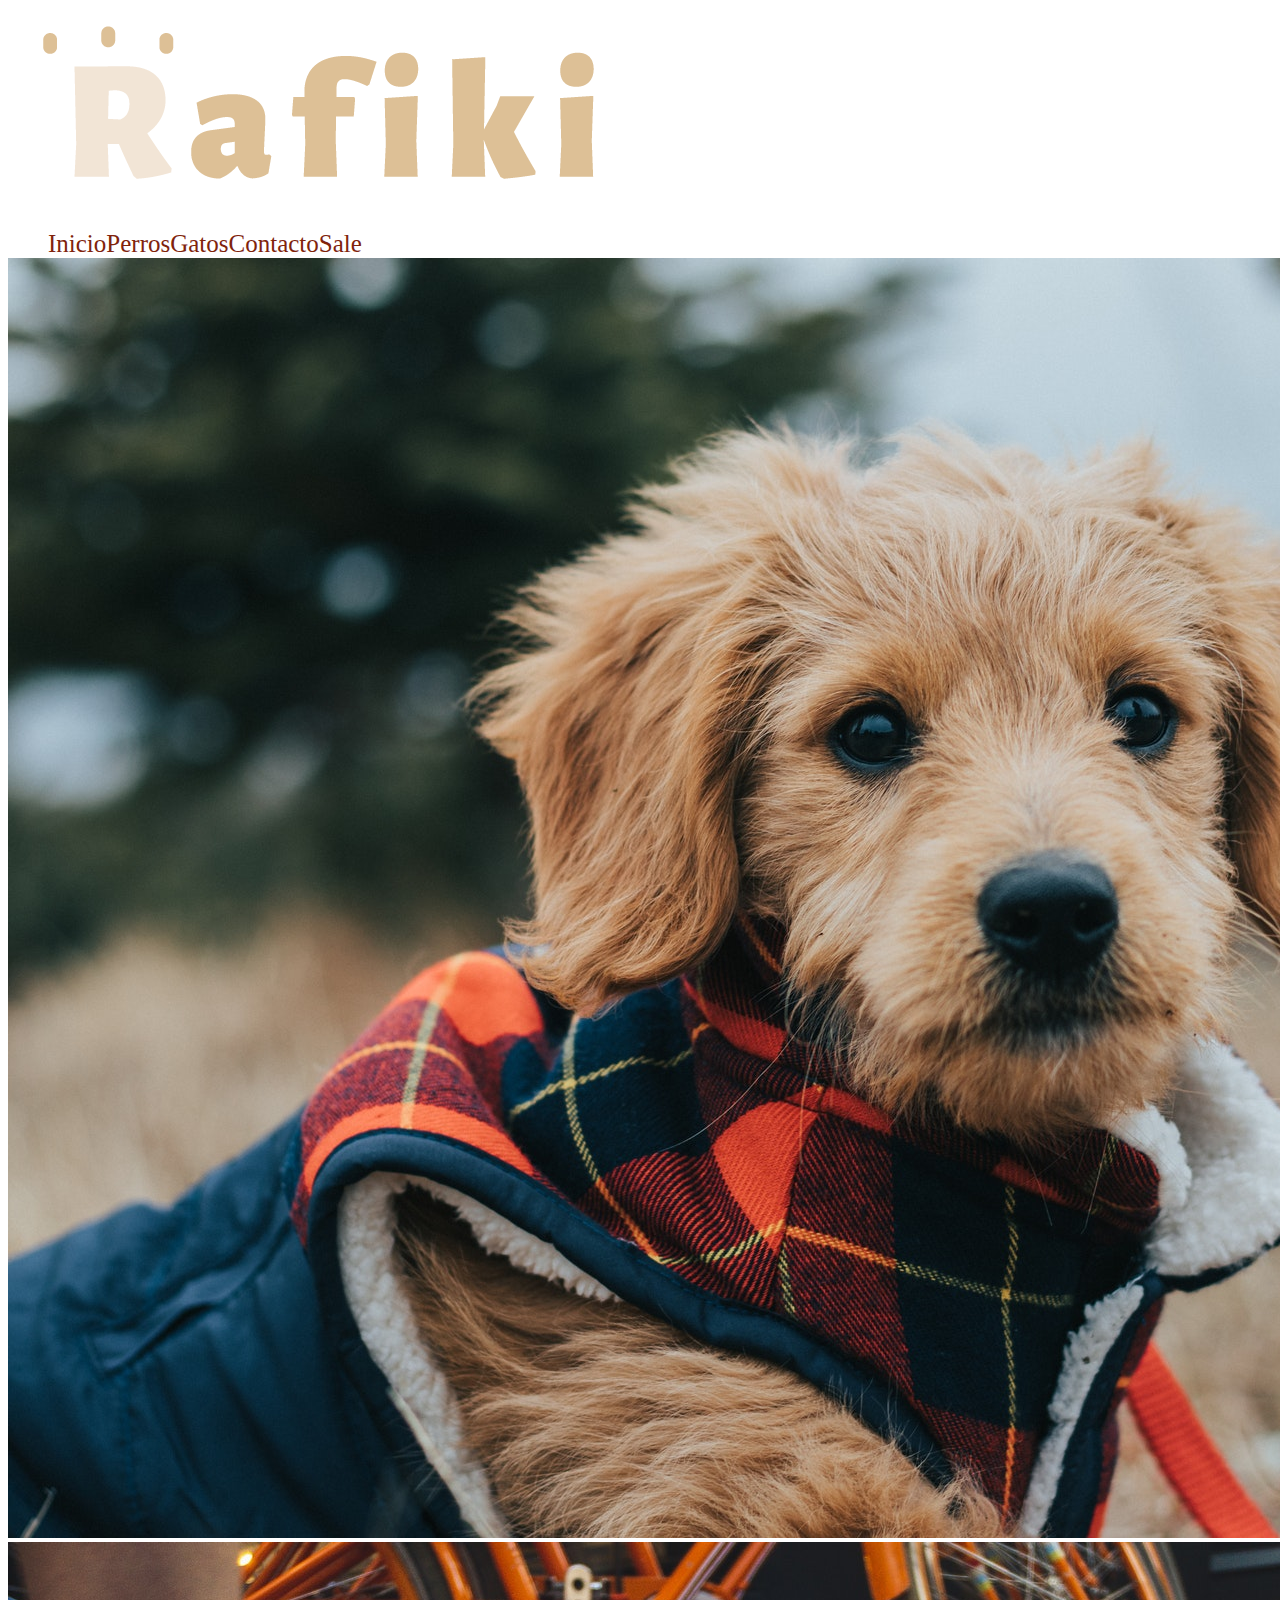
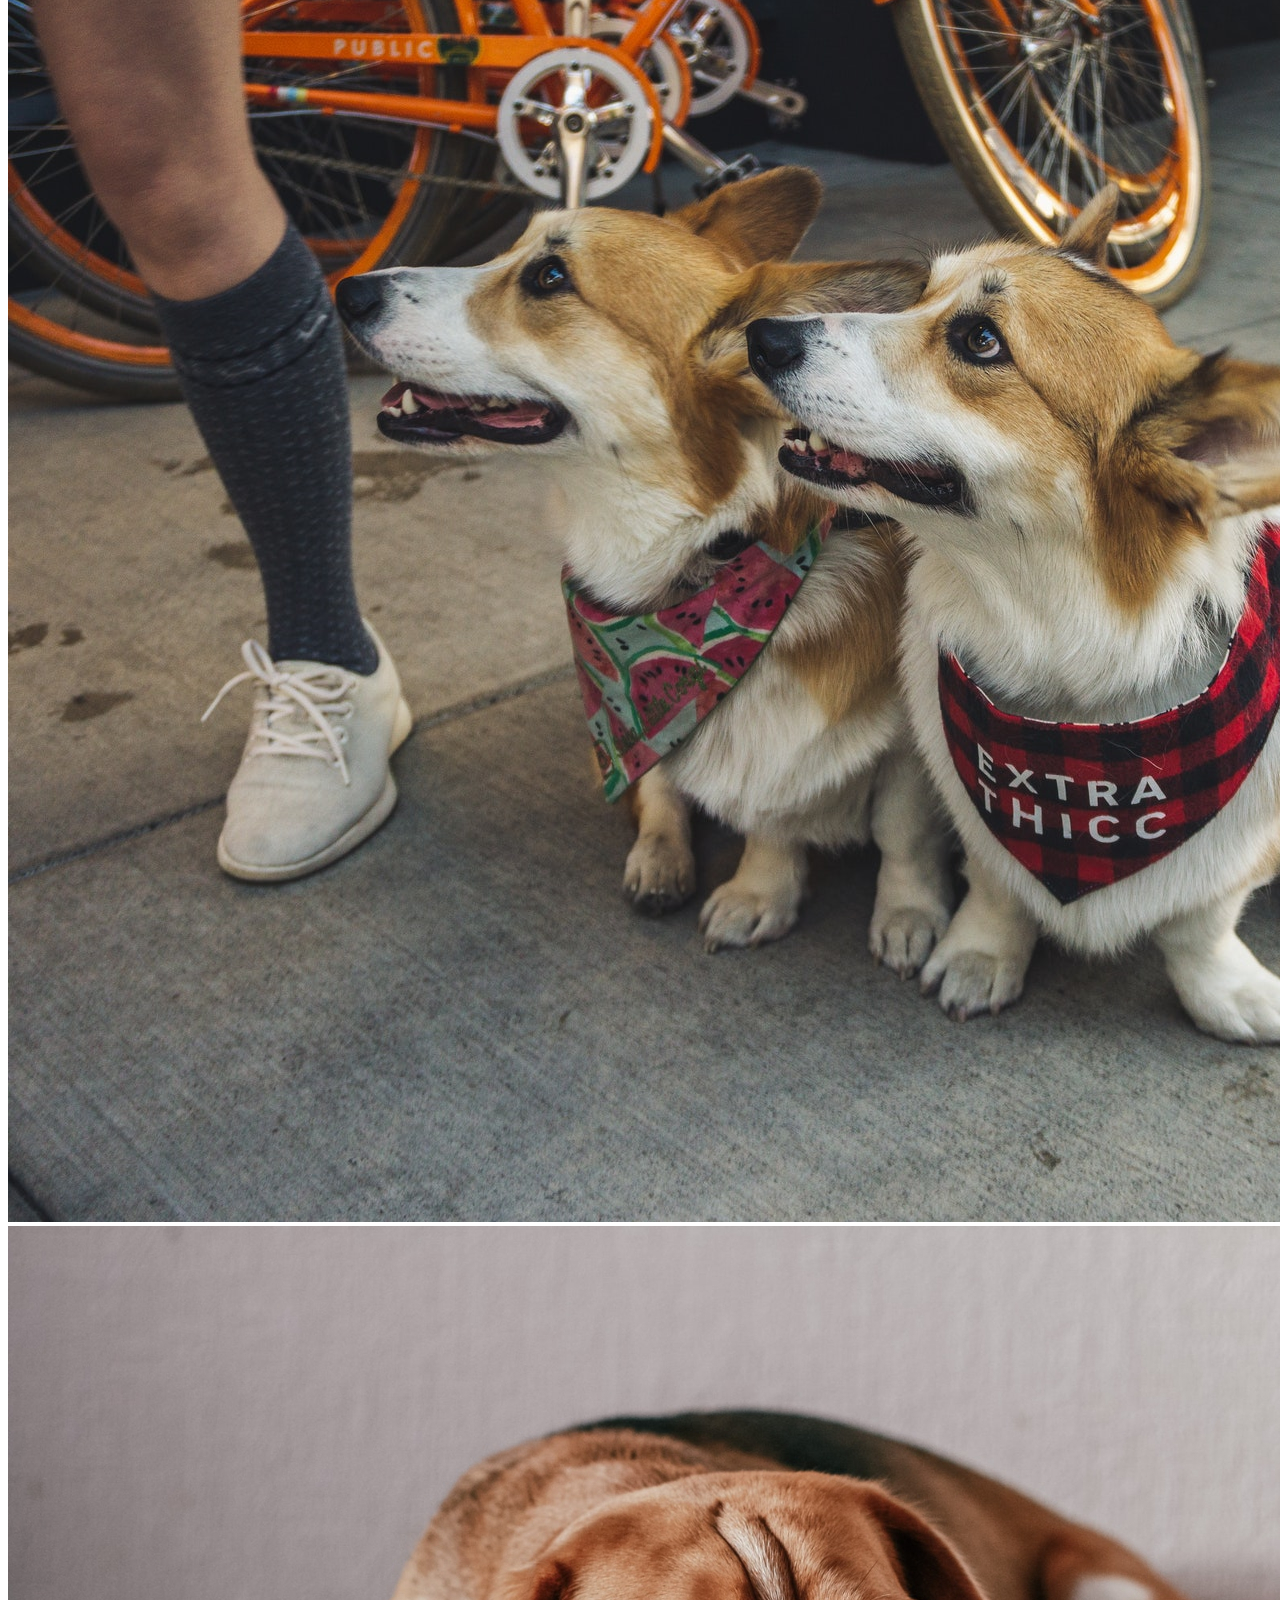
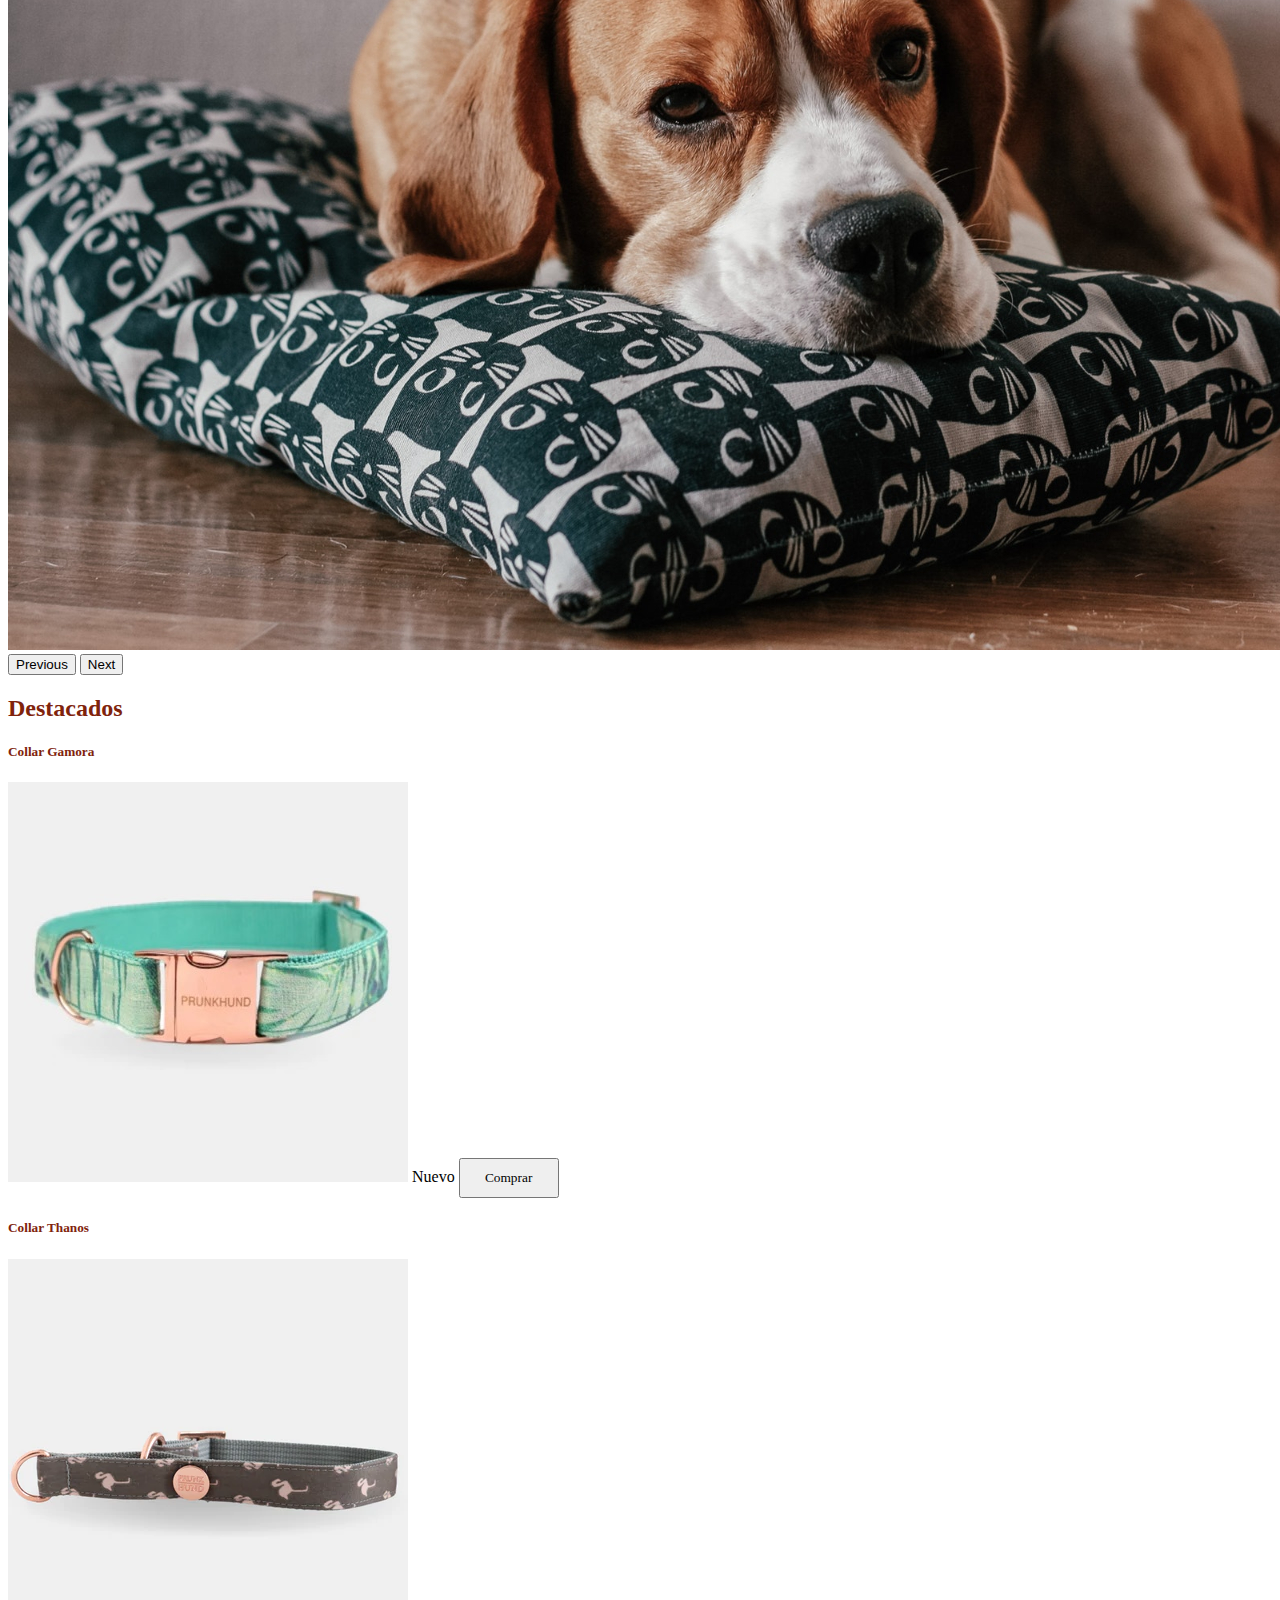
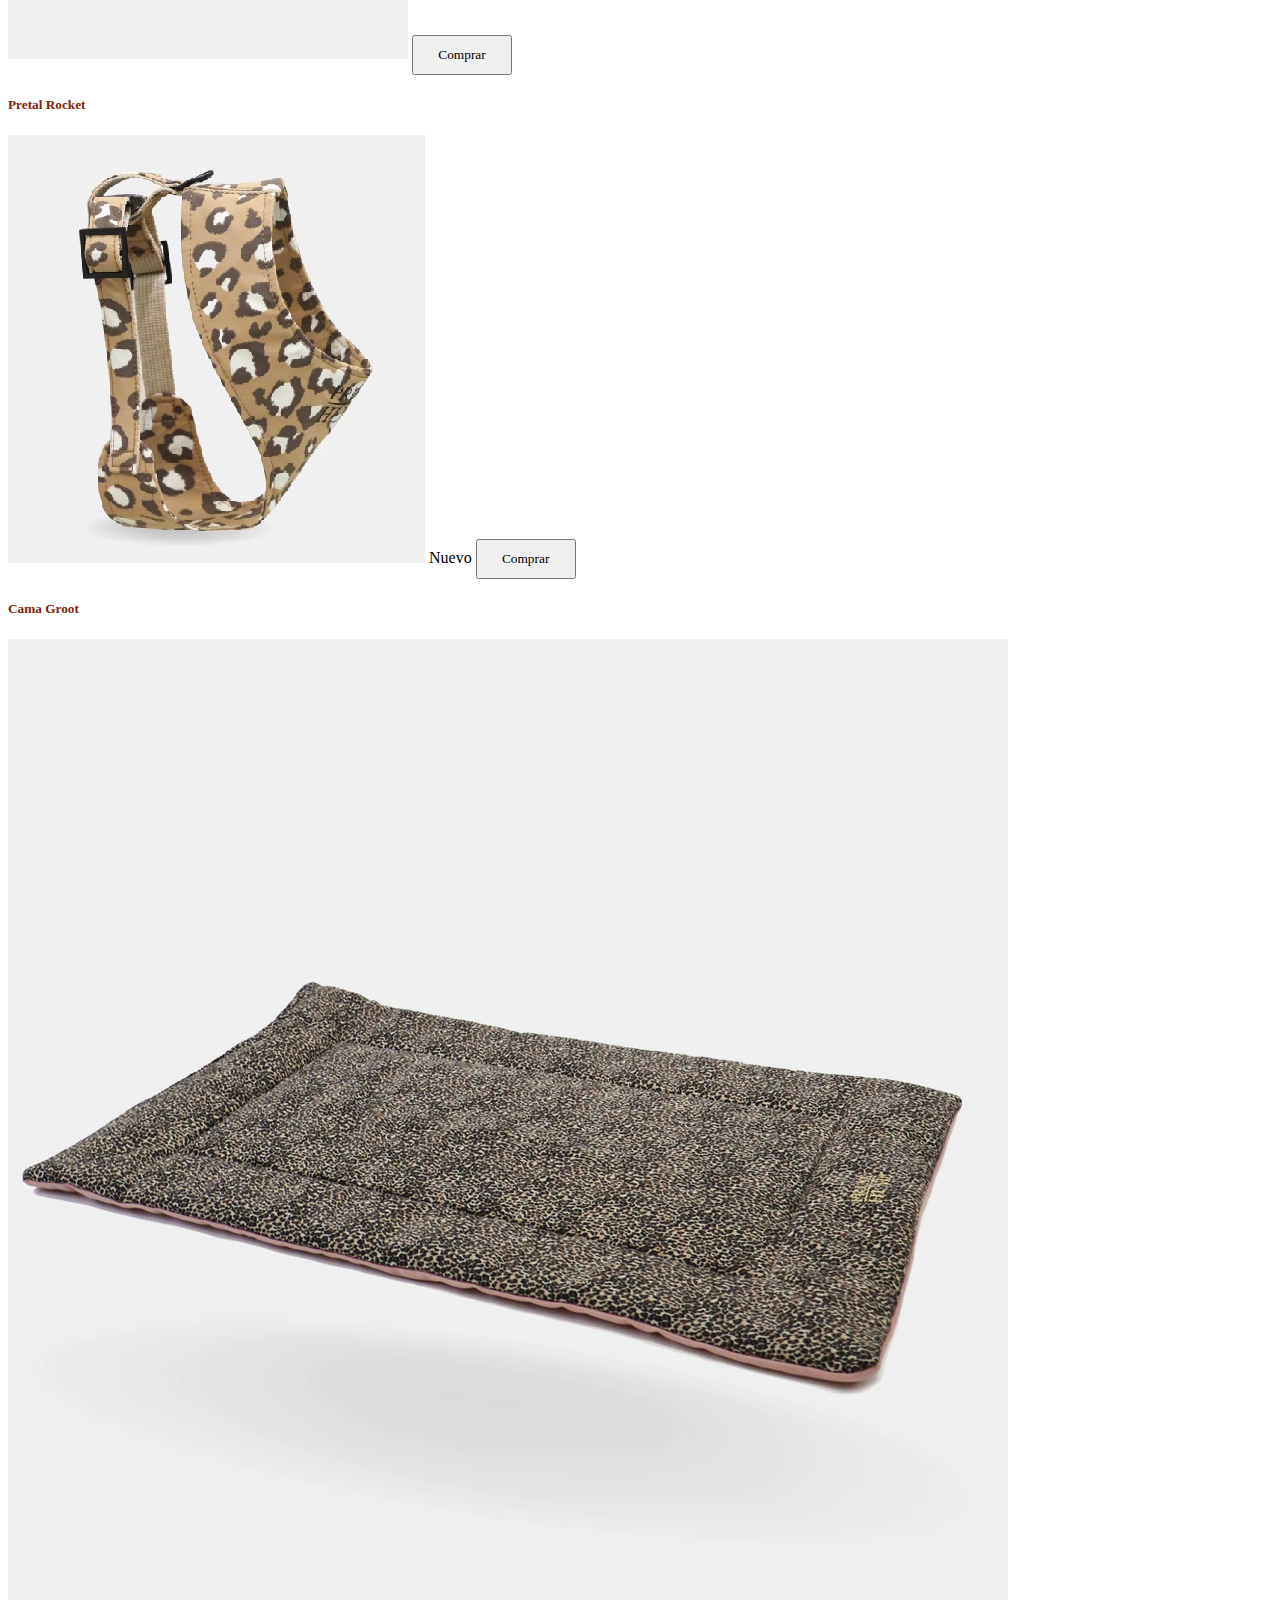
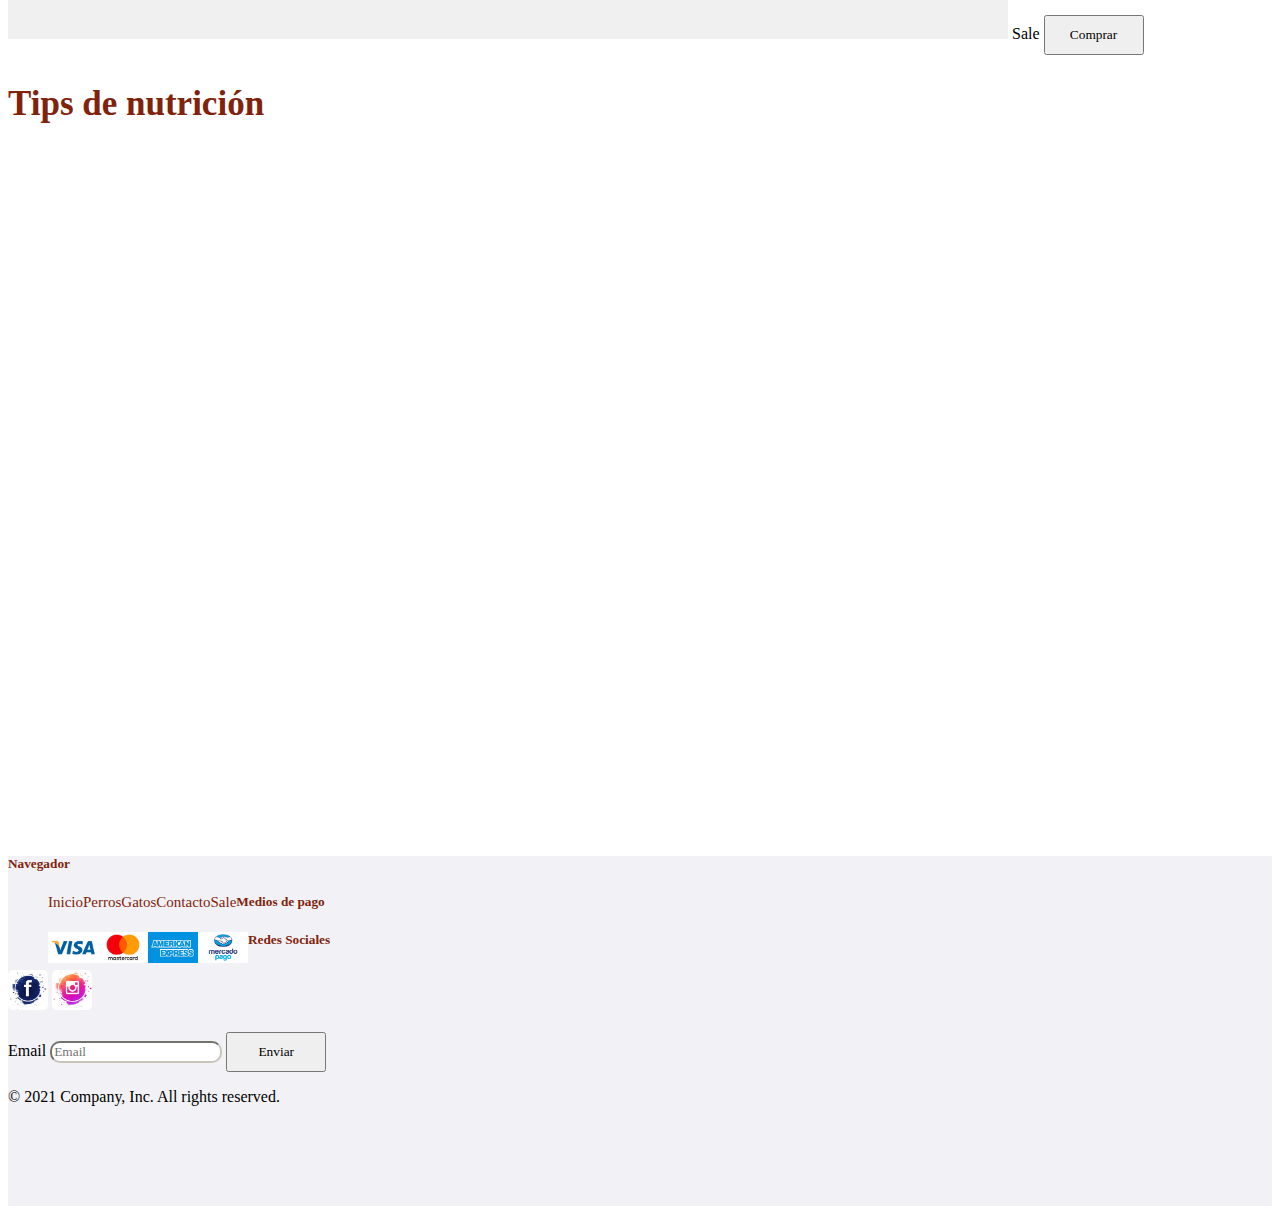
<file: index.html>
<!DOCTYPE html>
<html lang="es">
<head>
    <meta charset="UTF-8">
    <meta http-equiv="X-UA-Compatible" content="IE=edge">
    <meta name="viewport" content="width=device-width, initial-scale=1.0">
    <title>Document</title>
    <link href="https://cdn.jsdelivr.net/npm/bootstrap@5.1.3/dist/css/bootstrap.min.css" rel="stylesheet" integrity="sha384-1BmE4kWBq78iYhFldvKuhfTAU6auU8tT94WrHftjDbrCEXSU1oBoqyl2QvZ6jIW3" crossorigin="anonymous">
    <link rel="stylesheet" href="./assets/css/style.css">
    <link href="./">
</head>
<body>
  <header class="container">
    <div class="row col-xs-4 col-sm-12 col-md-12 col-lg-12 d-flex justify-content-around">
        <div class="col-xs-12 col-md-10 col-lg-6 row justify-content-center align-items-center floating mb-5"><img  src="./assets/css/img/Rafiki-02.png" alt=""></div>
        <ul class="nav justify-content-center floating mb-3">
          <li class="nav-item">
            <a class="nav-link link" aria-current="page" href="./index.html">Inicio</a>
          </li>
          <li class="nav-item">
            <a class="nav-link link" href="./pages/perros.html">Perros</a>
            <ul class="submenu">
              <li><a href="./pages/perros.html">Collares</a></li>
              <li><a href="./pages/perros.html">Pretales</a></li>
              <li><a href="./pages/perros.html">Camas</a></li>
              <li><a href="./pages/perros.html">Platos</a></li>
              <li><a href="./pages/perros.html">Correas</a></li>
            </ul>
          </li>
          <li class="nav-item">
            <a class="nav-link link" href="./pages/gatos.html">Gatos</a>
            <ul class="submenu">
              <li><a href="./pages/gatos.html">Collares</a></li>
              <li><a href="./pages/gatos.html">Camas</a></li>
              <li><a href="./pages/gatos.html">Platos</a></li>
            </ul>
          </li>
          <li class="nav-item">
            <a class="nav-link link" href="./pages/contacto.html">Contacto</a>
          </li>
          <li class="nav-item">
            <a class="nav-link link" href="./pages/sale.html">Sale</a>
            <ul class="submenu">
              <li><a href="./pages/sale.html">Descuento -25%</a></li>
              <li><a href="./pages/sale.html">Descuento -35%</a></li>
            </ul>
          </li>
        </ul>
      </div>
  </header>
  
  <main class="container floating mb-5">
      <div class="row col-xs-4 col-sm-12 col-md-10 col-lg-12 d-flex justify-content-center">
          <div class="row col-xs-6 col-md-10 col-lg-10 d-flex justify-content-center">
              <div id="carouselExampleControls" class="carousel slide" data-bs-ride="carousel">
                  <div class="carousel-inner">
                  <div class="carousel-item active">
                      <img src="./assets/css/img/pexel.jpg" class="d-block w-100" alt="...">
                  </div>
                  <div class="carousel-item">
                      <img src="./assets/css/img/korgis.jpg" class="d-block w-100" alt="...">
                  </div>
                  <div class="carousel-item">
                      <img src="./assets/css/img/fotorbeagle1.jpg" class="d-block w-100" alt="...">
                  </div>
                  </div>
                  <button class="carousel-control-prev" type="button" data-bs-target="#carouselExampleControls" data-bs-slide="prev">
                  <span class="carousel-control-prev-icon" aria-hidden="true"></span>
                  <span class="visually-hidden">Previous</span>
                  </button>
                  <button class="carousel-control-next" type="button" data-bs-target="#carouselExampleControls" data-bs-slide="next">
                  <span class="carousel-control-next-icon" aria-hidden="true"></span>
                  <span class="visually-hidden">Next</span>
                  </button>
              </div>
          </div>    
      </div>
  </main>
    
  <section class="container">
    <div class="row col-xs-4 col-sm-12 col-md-10 col-lg-12 d-flex justify-content-around">
      <div class="titulo floating mb-5 text-center">
        <h2>Destacados</h2>
      </div>
      <div class="col-lg-2 col-sm-6">
        <div class="card">
          <div class="card-body">
            <h5 class="card-title text-center">Collar Gamora</h5>
            <img src="./assets/css/img/collar1.jpg" class="card-img-top floating mb-3" alt="...">
            <span class="badge bg-secondary">Nuevo</span>
            <button type="button" class="btn btn-outline-secondary">Comprar</button>
          </div>
        </div>
      </div>
      <div class="col-lg-2 col-sm-6">
        <div class="card">
          <div class="card-body">
            <h5 class="card-title">Collar Thanos</h5>
             <img src="./assets/css/img/collar2.png" class="card-img-top floating mb-3" alt="...">
            <button type="button" class="btn btn-outline-secondary">Comprar</button>
          </div>
        </div>
      </div>
      <div class="col-lg-2 col-sm-6">
        <div class="card">
          <div class="card-body">
            <h5 class="card-title">Pretal Rocket</h5>
             <img src="./assets/css/img/pretal1.jpg"  class="card-img-top floating mb-3" alt="...">
             <span class="badge bg-secondary">Nuevo</span>
            <button type="button" class="btn btn-outline-secondary">Comprar</button>
          </div>
        </div>
      </div>
      <div class="col-lg-2 col-sm-6">
        <div class="card">
          <div class="card-body">
            <h5 class="card-title">Cama Groot</h5>
            <img src="./assets/css/img/cama.webp" class="card-img-top floating mb-3" alt="...">
            <span class="badge bg-secondary">Sale</span>
            <button type="button" class="btn btn-outline-secondary">Comprar</button>
          </div>
        </div>
      </div>
    </div>
  </section>
  <section class="container floating mt-5">
    <div class="titulo floating mb-5 text-center">
      <h2 class="secundariotitulo">Tips de nutrición</h2>
    </div>
    <div class="video row col-xs-4 col-sm-12 col-md-10 col-lg-12 d-flex justify-content-center">
      <iframe class="nutricion" width="1440" height="720" src="https://www.youtube.com/embed/6b6UabolDB4" title="YouTube video player" frameborder="0" allow="accelerometer; autoplay; clipboard-write; encrypted-media; gyroscope; picture-in-picture" allowfullscreen></iframe>
  </div>
  </section>
  <br>
  <br>
  <br>
  <br>
  <br>
  <br>
  <br>
  <br>
  <br>
  <br>
  <br>
  <br>
  <footer class="container-fluid d-flex justify-content-around">
    <div class="row col-xs-4 col-sm-6 col-md-8 col-lg-12">
      <footer class="py-5">
        <div class="row">
          <div class="col-2">
            <h5>Navegador</h5>
            <ul class="nav flex-column">
              <li class="nav-item mb-2"><a href="./index.html" class="nav-link1 p-0 link-secondary">Inicio</a></li>
              <li class="nav-item mb-2"><a href="./pages/perros.html" class="nav-link1 p-0 link-secondary">Perros</a></li>
              <li class="nav-item mb-2"><a href="./pages/gatos.html" class="nav-link1 p-0 link-secondary">Gatos</a></li>
              <li class="nav-item mb-2"><a href="./pages/contacto.html" class="nav-link1 p-0 link-secondary">Contacto</a></li>
              <li class="nav-item mb-2"><a href="./pages/sale.html" class="nav-link1 p-0 link-secondary">Sale</a></li>
            </ul>
          </div>
    
          <div class="col-2">
            <h5>Medios de pago</h5>
            <ul class="nav flex-column">
              <li class="nav-item mb-2"><img class="pagos" src="./assets/css/img/visa@2x.png"></li>
              <li class="nav-item mb-2"><img class="pagos" src="./assets/css/img/mastercard@2x.png" alt=""></li>
              <li class="nav-item mb-2"><img class="pagos" src="./assets/css/img/amex@2x.png" alt=""></li>
              <li class="nav-item mb-2"><img class="pagos" src="./assets/css/img/mercadopago@2x.png" alt=""></li>
            </ul>
          </div>
          <div class="col-4 offset-1">
            <form>
              <h5>Redes Sociales</h5>
              <img class="redes" src="./assets/css/img/face.jpg"> <img class="redes" src="./assets/css/img/insta.jpg">
              <br>
              <br>
              <div class="d-flex w-100 gap-2">
                <label for="newsletter1" class="visually-hidden">Email</label>
                <input id="newsletter1" type="text" class="form-control" placeholder="Email">
                <button class="btn btn-secondary" type="button">Enviar</button>
              </div>
            </form>
          </div>
        </div>
        <div class="d-flex justify-content-between py-4 my-4 border-top">
          <p>&copy; 2021 Company, Inc. All rights reserved.</p>
          <ul class="list-unstyled d-flex">
            <li class="ms-3"><a class="link-dark" href="#"><svg class="bi" width="24" height="24"><use xlink:href="#twitter"/></svg></a></li>
            <li class="ms-3"><a class="link-dark" href="#"><svg class="bi" width="24" height="24"><use xlink:href="#instagram"/></svg></a></li>
            <li class="ms-3"><a class="link-dark" href="#"><svg class="bi" width="24" height="24"><use xlink:href="#facebook"/></svg></a></li>
          </ul>
        </div>
      </footer>
    </footer>
  <script src="https://cdn.jsdelivr.net/npm/bootstrap@5.1.3/dist/js/bootstrap.bundle.min.js" integrity="sha384-ka7Sk0Gln4gmtz2MlQnikT1wXgYsOg+OMhuP+IlRH9sENBO0LRn5q+8nbTov4+1p" crossorigin="anonymous"></script>
</body>
</html>
</file>
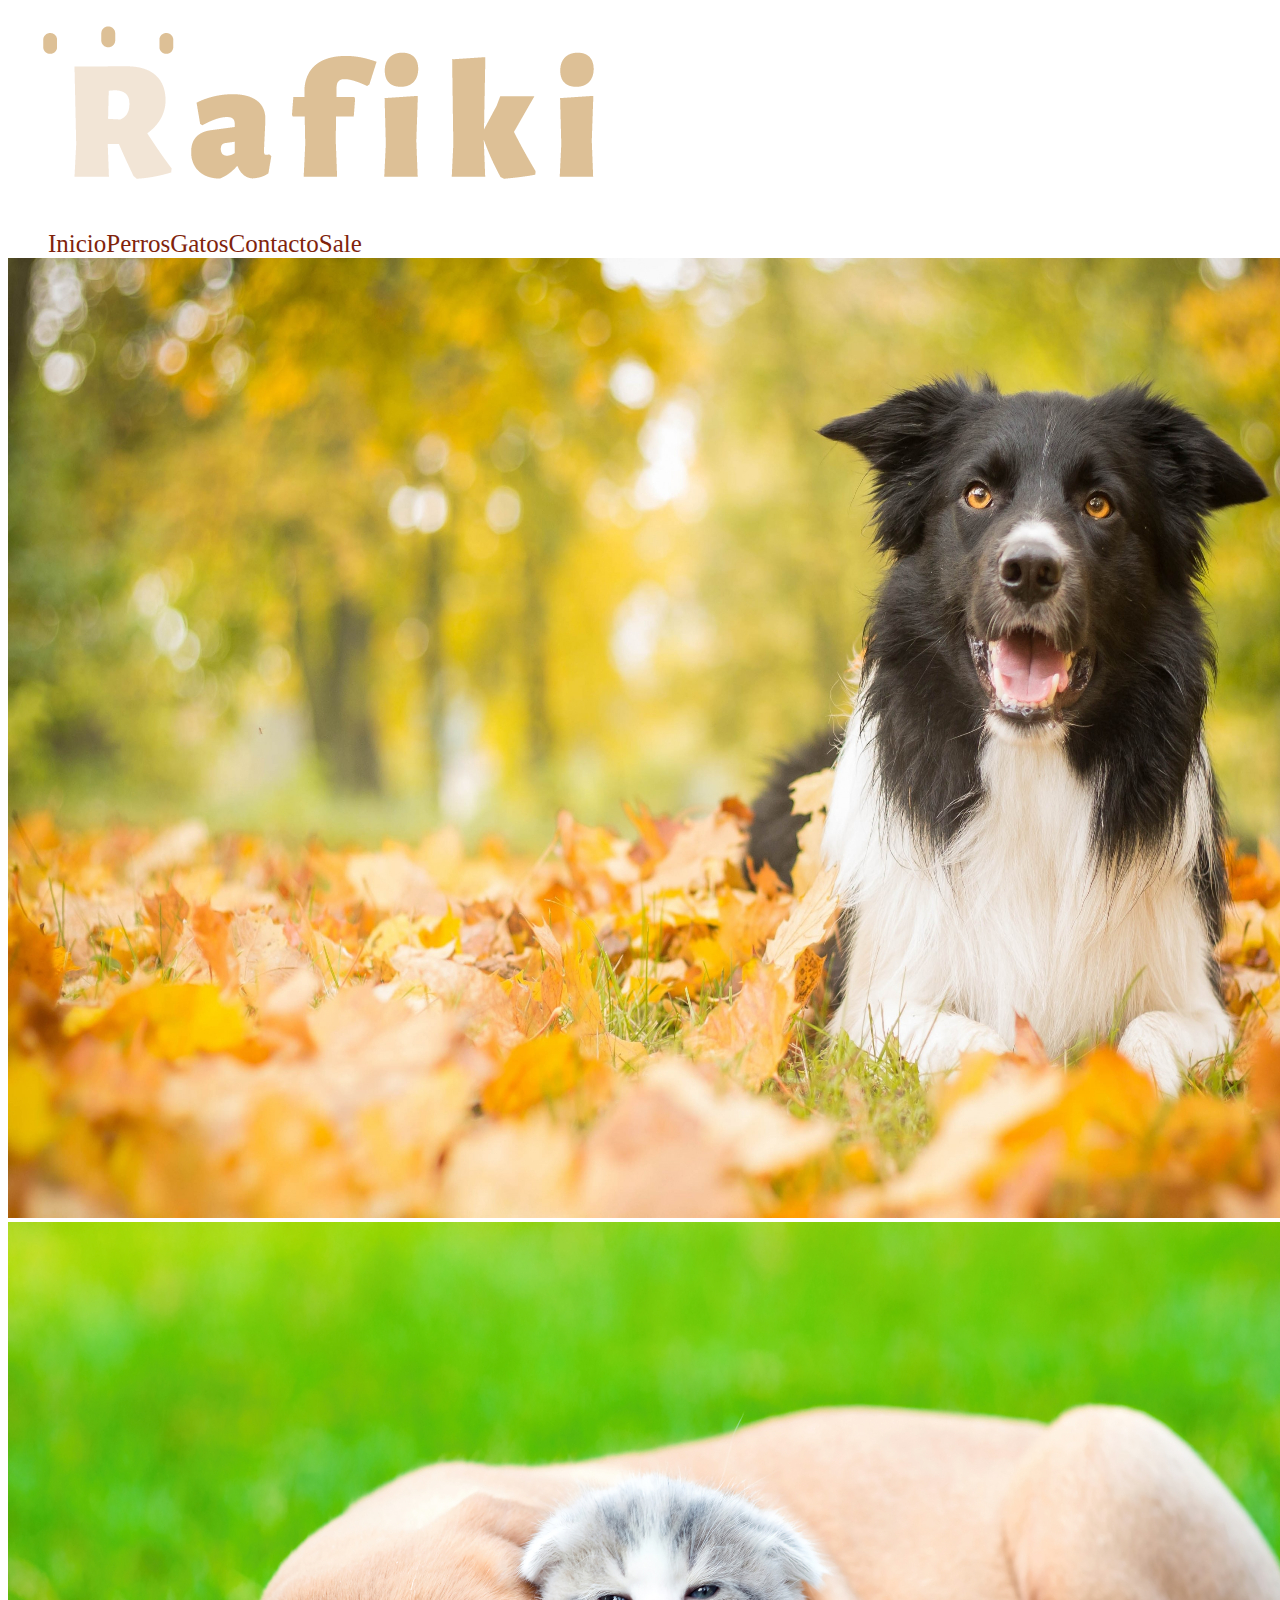
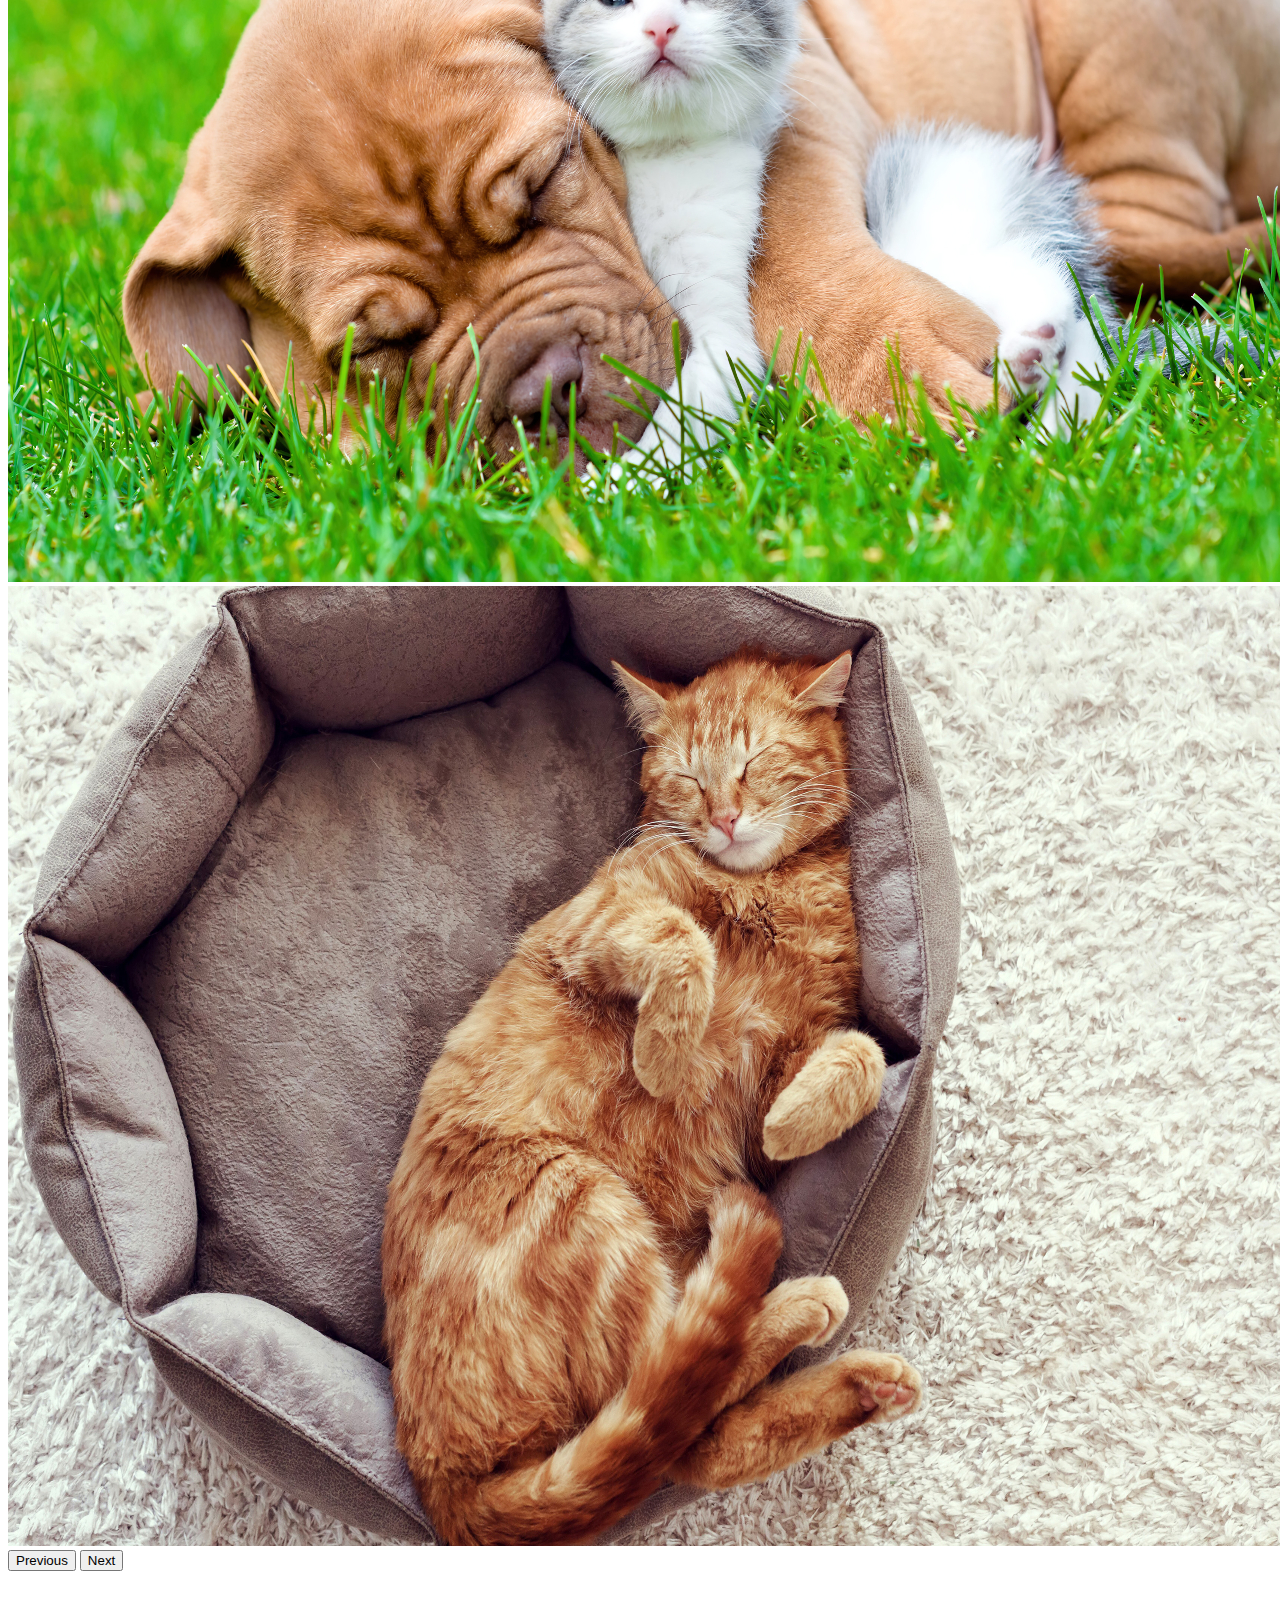
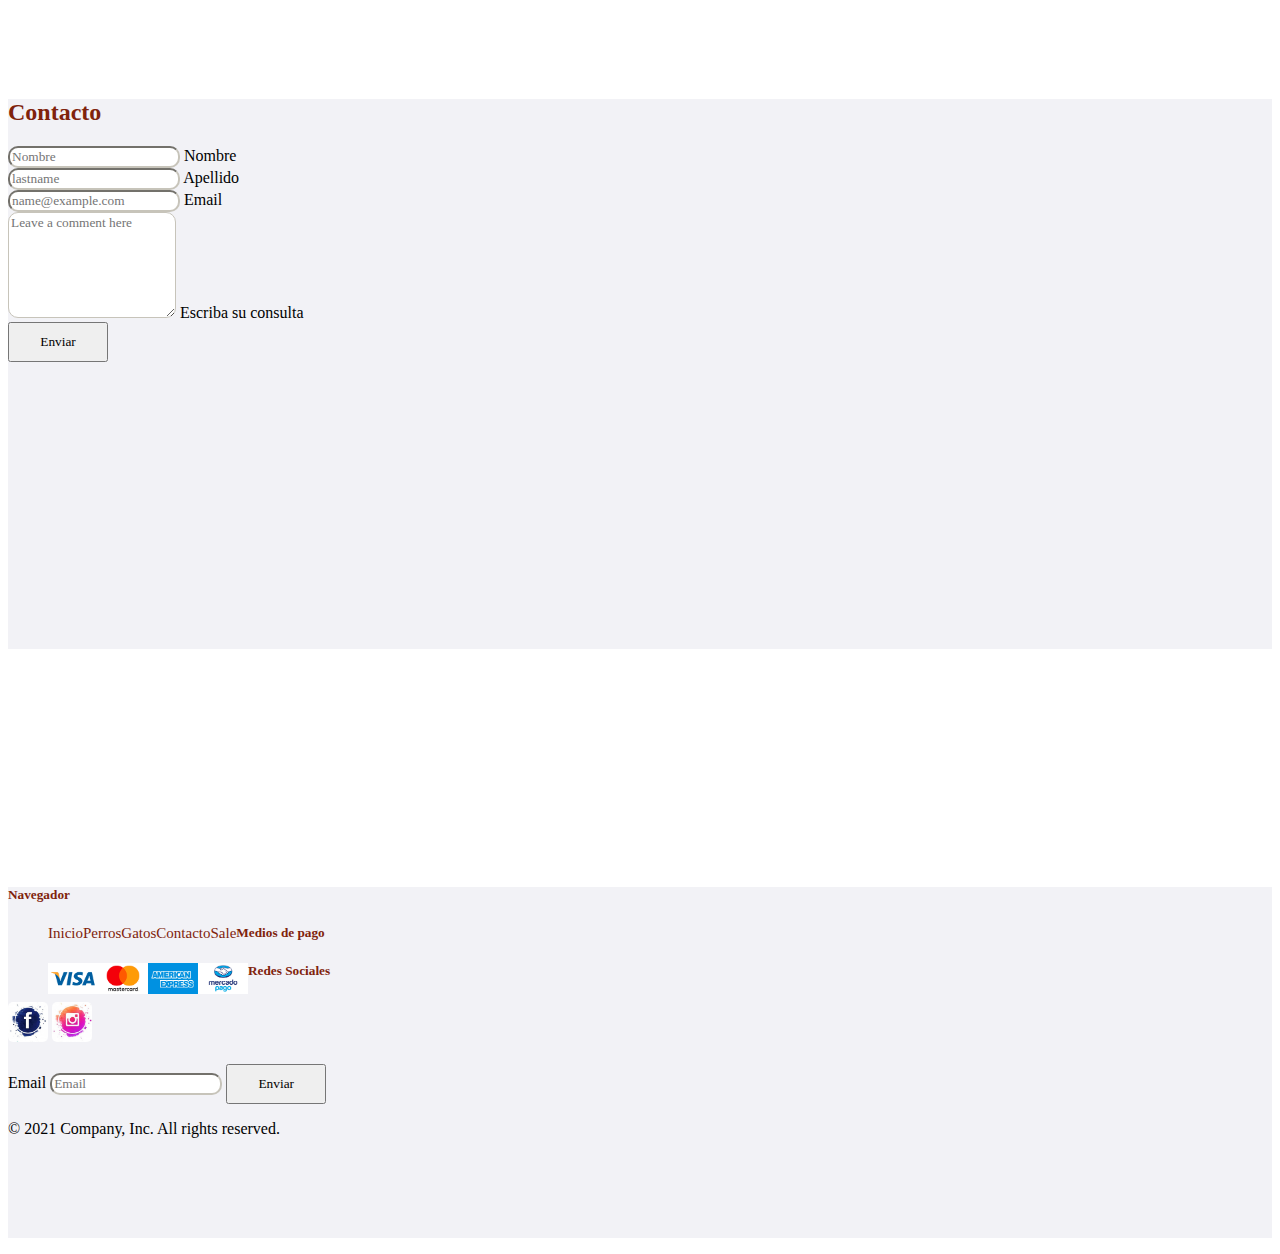
<file: pages/contacto.html>
<!DOCTYPE html>
<html lang="es">
<head>
    <meta charset="UTF-8">
    <meta http-equiv="X-UA-Compatible" content="IE=edge">
    <link href="https://cdn.jsdelivr.net/npm/bootstrap@5.1.3/dist/css/bootstrap.min.css" rel="stylesheet" integrity="sha384-1BmE4kWBq78iYhFldvKuhfTAU6auU8tT94WrHftjDbrCEXSU1oBoqyl2QvZ6jIW3" crossorigin="anonymous">
    <link rel="stylesheet" href="../assets/css/style.css">
    <meta name="viewport" content="width=device-width, initial-scale=1.0">
    <title>Document</title>
</head>
<body>
    <header class="container">
        <div class="row col-xs-4 col-sm-6 col-md-10 col-lg-12 d-flex justify-content-center">
            <div class="col-xs-12 col-md-8 col-lg-6 row justify-content-center align-items-center floating mb-5"><img  src="../assets/css/img/Rafiki-02.png" alt=""></div>
            <ul class="nav justify-content-center floating mb-3">
              <li class="nav-item">
                <a class="nav-link active link" aria-current="page" href="../index.html">Inicio</a>
                <ul class="submenu">
                  <li><a href="../index.html">Perros</a></li>
                  <li><a href="../index.html">Gatos</a></li>
                  <li><a href="../index.html">Contacto</a></li>
                  <li><a href="../index.html">Sale</a></li>
                </ul>
              </li>
              <li class="nav-item">
                <a class="nav-link link" href="./perros.html">Perros</a>
                <ul class="submenu">
                  <li><a href="./perros.html">Collares</a></li>
                  <li><a href="./perros.html">Pretales</a></li>
                  <li><a href="./perros.html">Camas</a></li>
                  <li><a href="./perros.html">Platos</a></li>
                  <li><a href="./perros.html">Correas</a></li>
                </ul>
              </li>
              <li class="nav-item">
                <a class="nav-link link" href="./gatos.html">Gatos</a>
                <ul class="submenu">
                  <li><a href="./gatos.html">Collares</a></li>
                  <li><a href="./gatos.html">Camas</a></li>
                  <li><a href="./gatos.html">Platos</a></li>
                </ul>
              </li>
              <li class="nav-item">
                <a class="nav-link link" href="./contacto.html">Contacto</a>
              </li>
              <li class="nav-item">
                <a class="nav-link link" href="./sale.html">Sale</a>
                <ul class="submenu">
                  <li><a href="./sale.html">Descuento -25%</a></li>
                  <li><a href="./sale.html">Descuento -35%</a></li>
                </ul>
              </li>
            </ul>
          </div>
      </header>
      
      <main class="container floating mb-5">
          <div class="row col-xs-4 col-sm-6 col-md-10 col-lg-12 d-flex justify-content-center">
              <div class="row col-xs-6 col-md-10 col-lg-10 d-flex justify-content-center">
                  <div id="carouselExampleControls" class="carousel slide" data-bs-ride="carousel">
                      <div class="carousel-inner">
                      <div class="carousel-item active">
                          <img src="../assets/css/img/carrusel8.jpg" class="d-block w-100" alt="...">
                      </div>
                      <div class="carousel-item">
                          <img src="../assets/css/img/carrusel9.jpg" class="d-block w-100" alt="...">
                      </div>
                      <div class="carousel-item">
                          <img src="../assets/css/img/carrusel10.jpg" class="d-block w-100" alt="...">
                      </div>
                      </div>
                      <button class="carousel-control-prev" type="button" data-bs-target="#carouselExampleControls" data-bs-slide="prev">
                      <span class="carousel-control-prev-icon" aria-hidden="true"></span>
                      <span class="visually-hidden">Previous</span>
                      </button>
                      <button class="carousel-control-next" type="button" data-bs-target="#carouselExampleControls" data-bs-slide="next">
                      <span class="carousel-control-next-icon" aria-hidden="true"></span>
                      <span class="visually-hidden">Next</span>
                      </button>
                  </div>
              </div>    
          </div>
      </main>
    <br>
    <br>
    <br>
    <br>
    <br>
    <br>  
    <main>
    <section class="container1">
        
                <div class="titulo floating mb-5 text-center">
                <h2 class="floating mt-5">Contacto</h2>
                </div>
                <div class="formulario form-floating mb-3 row col-xs-4 col-sm-6 col-md-10 col-lg-4 mx-auto">
                      <div class="form-floating mb-4">
                      <input type="name" class="form-control" id="floatingName" placeholder="Nombre">
                      <label for="floatingInput">Nombre</label>
                      </div>
                      <div class="form-floating mb-4">
                      <input type="lastname" class="form-control" id="floatingLastname" placeholder="lastname">
                      <label for="floatingInput">Apellido</label>
                      </div>
                      <form class="form-floating mb-4">
                      <input type="email" class="form-control" id="floatingInputValue" placeholder="name@example.com">
                      <label for="floatingInputValue">Email</label>
                      </form>
                      <div class="form-floating mb-4">
                      <textarea class="form-control" placeholder="Leave a comment here" id="floatingTextarea2" style="height: 100px"></textarea>
                      <label for="floatingTextarea2">Escriba su consulta</label>
                      </div> 
                      <button type="button" class="btn btn-secondary btn-sm mx-auto floating mb-4">Enviar</button>
                </div>   
                    
    </section>
    <br>
  <br>
  <br>
  <br>
  <br>
  <br>
  <br>
  <br>
  <br>
  <br>
  <br>
  <br>
  <footer class="container-fluid d-flex justify-content-around">
    <div class="row col-xs-4 col-sm-6 col-md-10 col-lg-12">
      <footer class="py-5">
        <div class="row">
          <div class="col-2">
            <h5>Navegador</h5>
            <ul class="nav flex-column">
              <li class="nav-item mb-2"><a href="../index.html" class="nav-link1 p-0 link-secondary">Inicio</a></li>
              <li class="nav-item mb-2"><a href="./perros.html" class="nav-link1 p-0 link-secondary">Perros</a></li>
              <li class="nav-item mb-2"><a href="./gatos.html" class="nav-link1 p-0 link-secondary">Gatos</a></li>
              <li class="nav-item mb-2"><a href="./contacto.html" class="nav-link1 p-0 link-secondary">Contacto</a></li>
              <li class="nav-item mb-2"><a href="./sale.html" class="nav-link1 p-0 link-secondary">Sale</a></li>
            </ul>
          </div>
    
          <div class="col-2">
            <h5>Medios de pago</h5>
            <ul class="nav flex-column">
              <li class="nav-item mb-2"><img class="pagos" src="../assets/css/img/visa@2x.png"></li>
              <li class="nav-item mb-2"><img class="pagos" src="../assets/css/img/mastercard@2x.png" alt=""></li>
              <li class="nav-item mb-2"><img class="pagos" src="../assets/css/img/amex@2x.png" alt=""></li>
              <li class="nav-item mb-2"><img class="pagos" src="../assets/css/img/mercadopago@2x.png" alt=""></li>
            </ul>
          </div>
          <div class="col-4 offset-1">
            <form>
              <h5>Redes Sociales</h5>
              <img class="redes" src="../assets/css/img/face.jpg"> <img class="redes" src="../assets/css/img/insta.jpg">
              <br>
              <br>
              <div class="d-flex w-100 gap-2">
                <label for="newsletter1" class="visually-hidden">Email</label>
                <input id="newsletter1" type="text" class="form-control" placeholder="Email">
                <button class="btn btn-secondary" type="button">Enviar</button>
              </div>
            </form>
          </div>
        </div>
        <div class="d-flex justify-content-between py-4 my-4 border-top">
          <p>&copy; 2021 Company, Inc. All rights reserved.</p>
          <ul class="list-unstyled d-flex">
            <li class="ms-3"><a class="link-dark" href="#"><svg class="bi" width="24" height="24"><use xlink:href="#twitter"/></svg></a></li>
            <li class="ms-3"><a class="link-dark" href="#"><svg class="bi" width="24" height="24"><use xlink:href="#instagram"/></svg></a></li>
            <li class="ms-3"><a class="link-dark" href="#"><svg class="bi" width="24" height="24"><use xlink:href="#facebook"/></svg></a></li>
          </ul>
        </div>
      </footer>
    </footer>
        
    </div>    
      <script src="https://cdn.jsdelivr.net/npm/bootstrap@5.1.3/dist/js/bootstrap.bundle.min.js" integrity="sha384-ka7Sk0Gln4gmtz2MlQnikT1wXgYsOg+OMhuP+IlRH9sENBO0LRn5q+8nbTov4+1p" crossorigin="anonymous"></script>
</body>
</html>
</file>
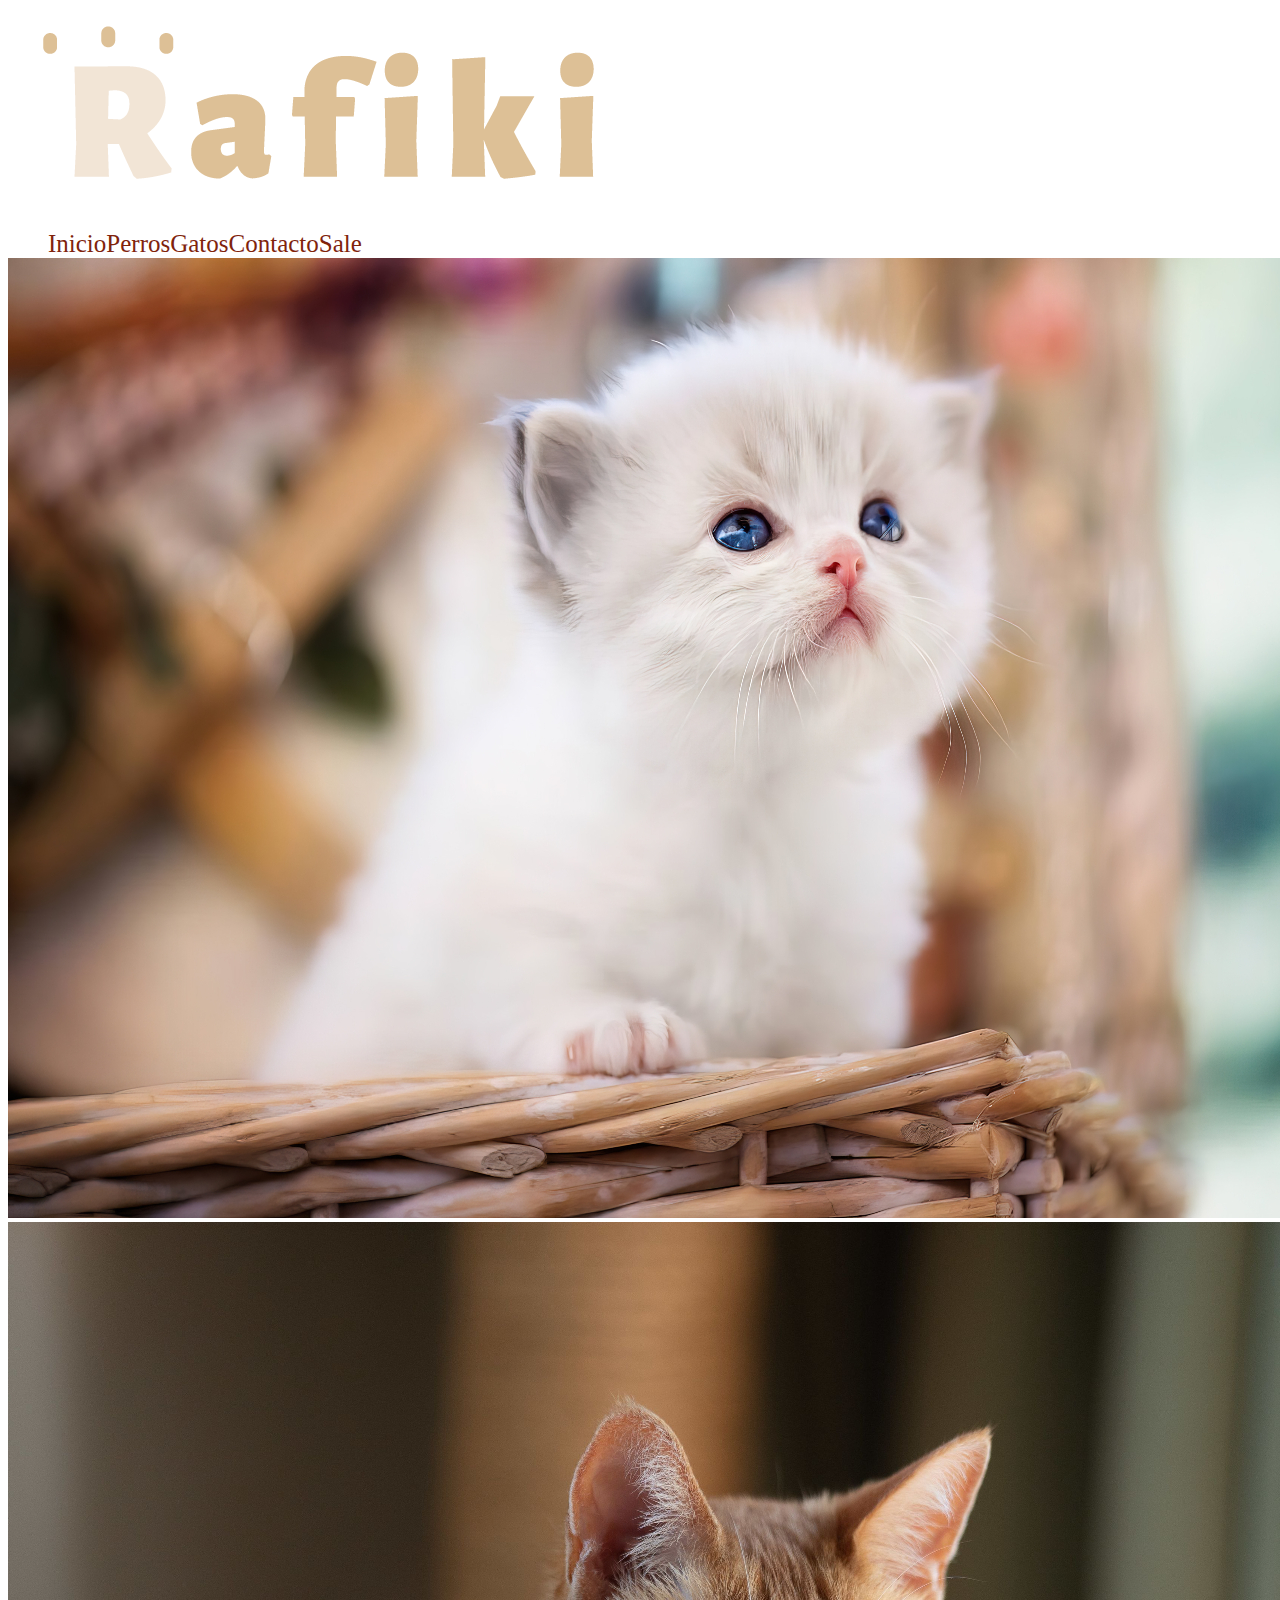
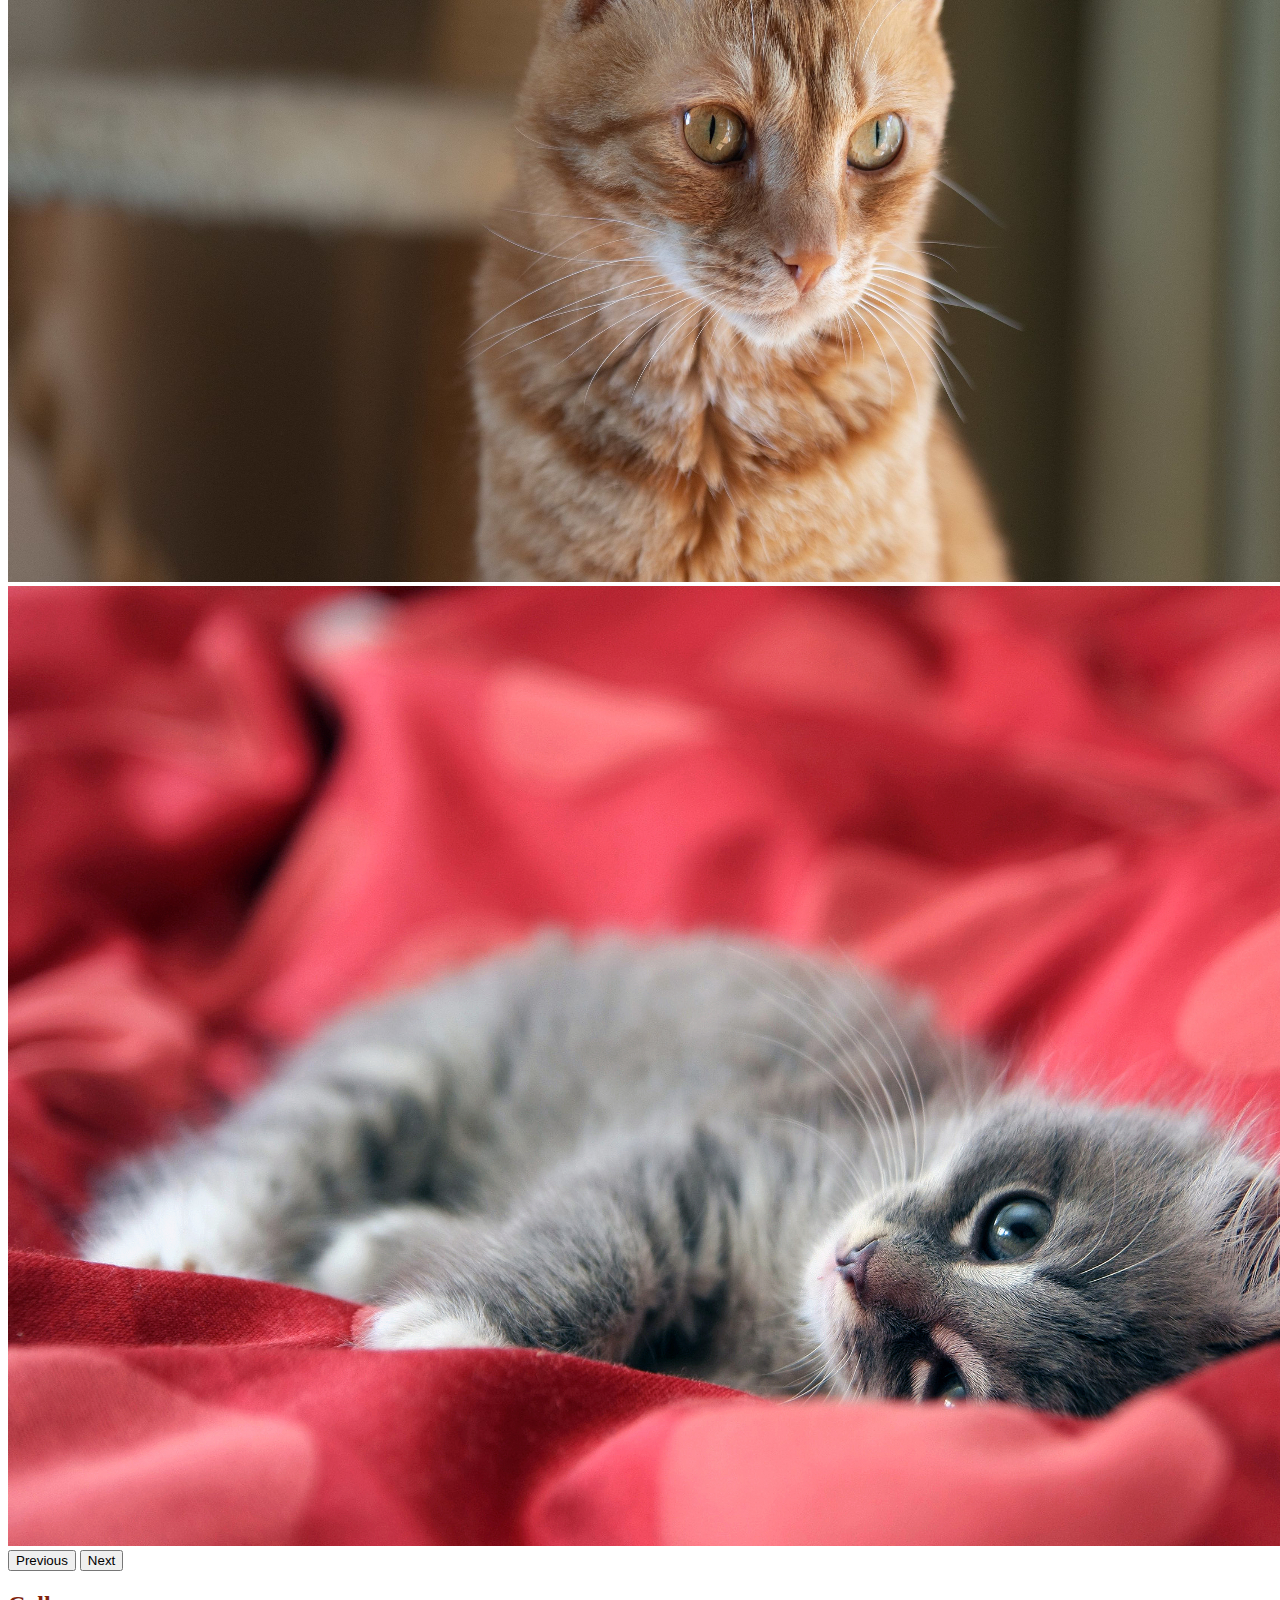
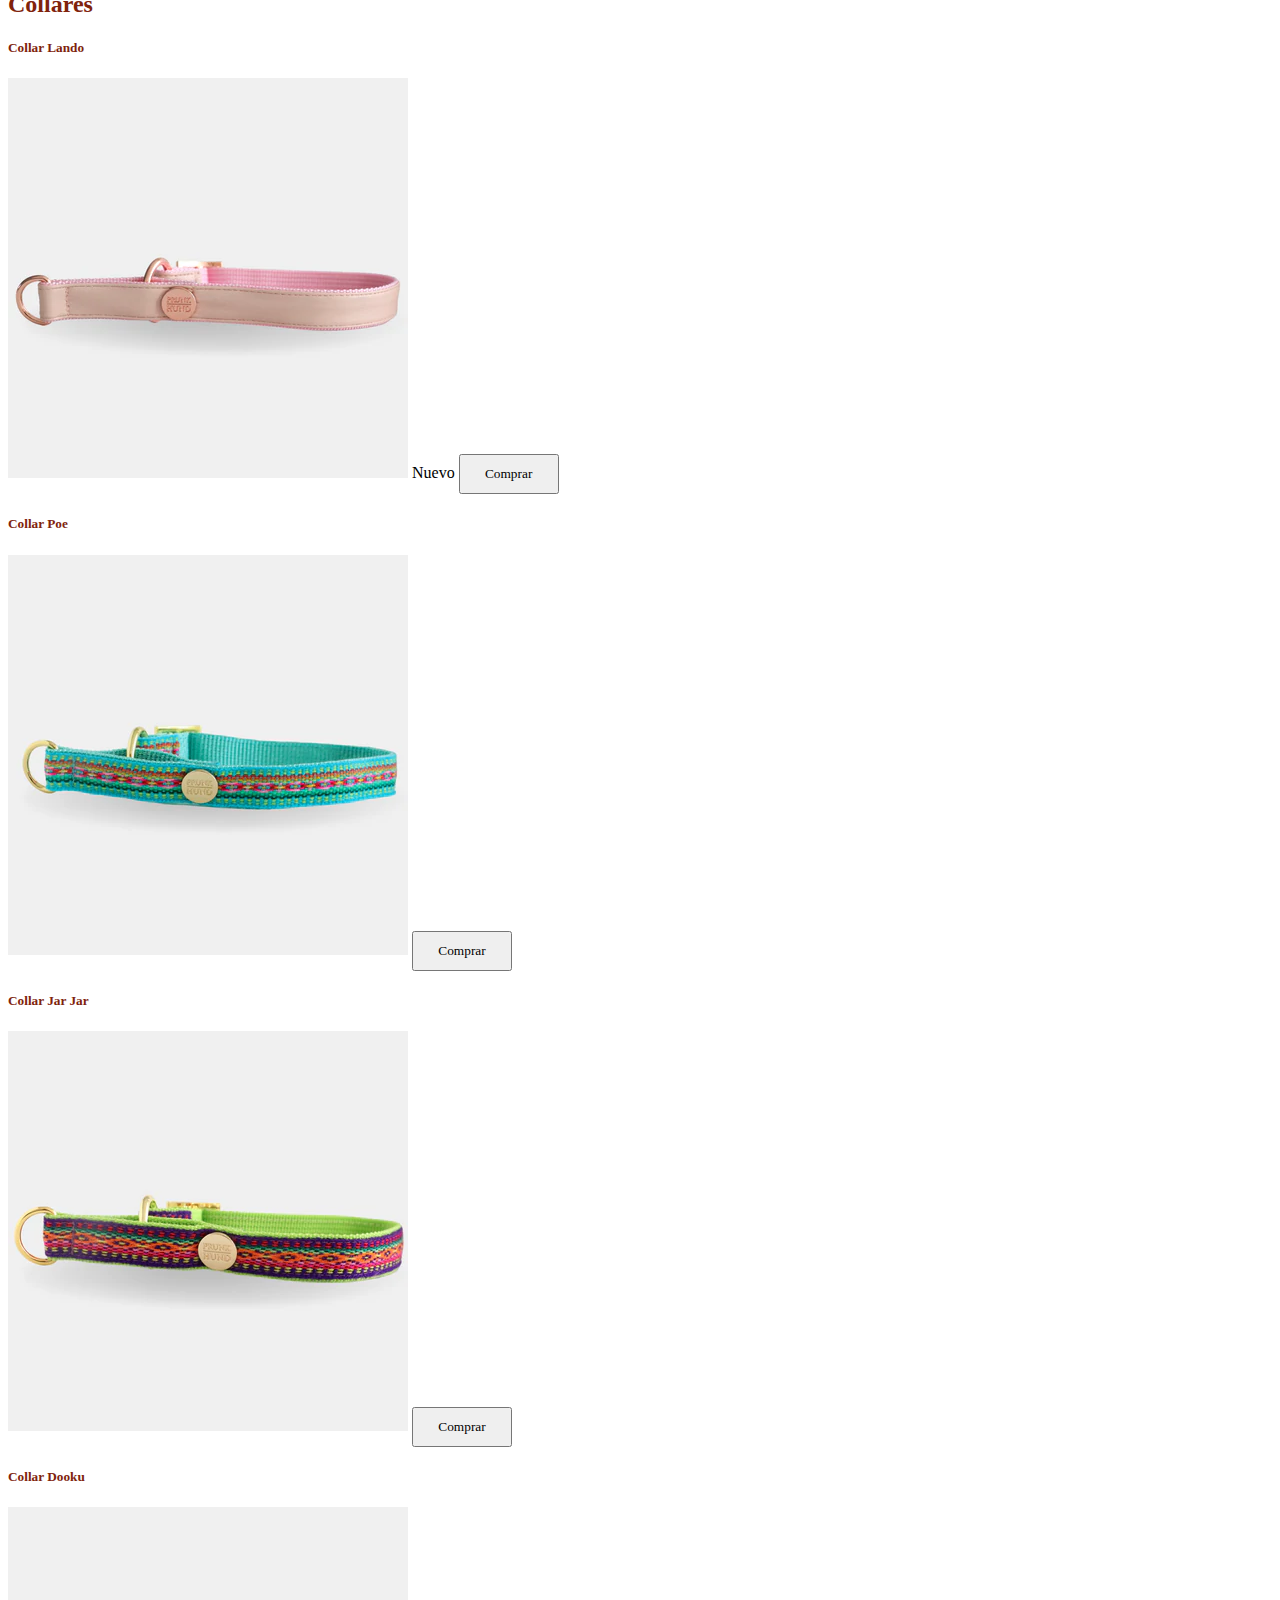
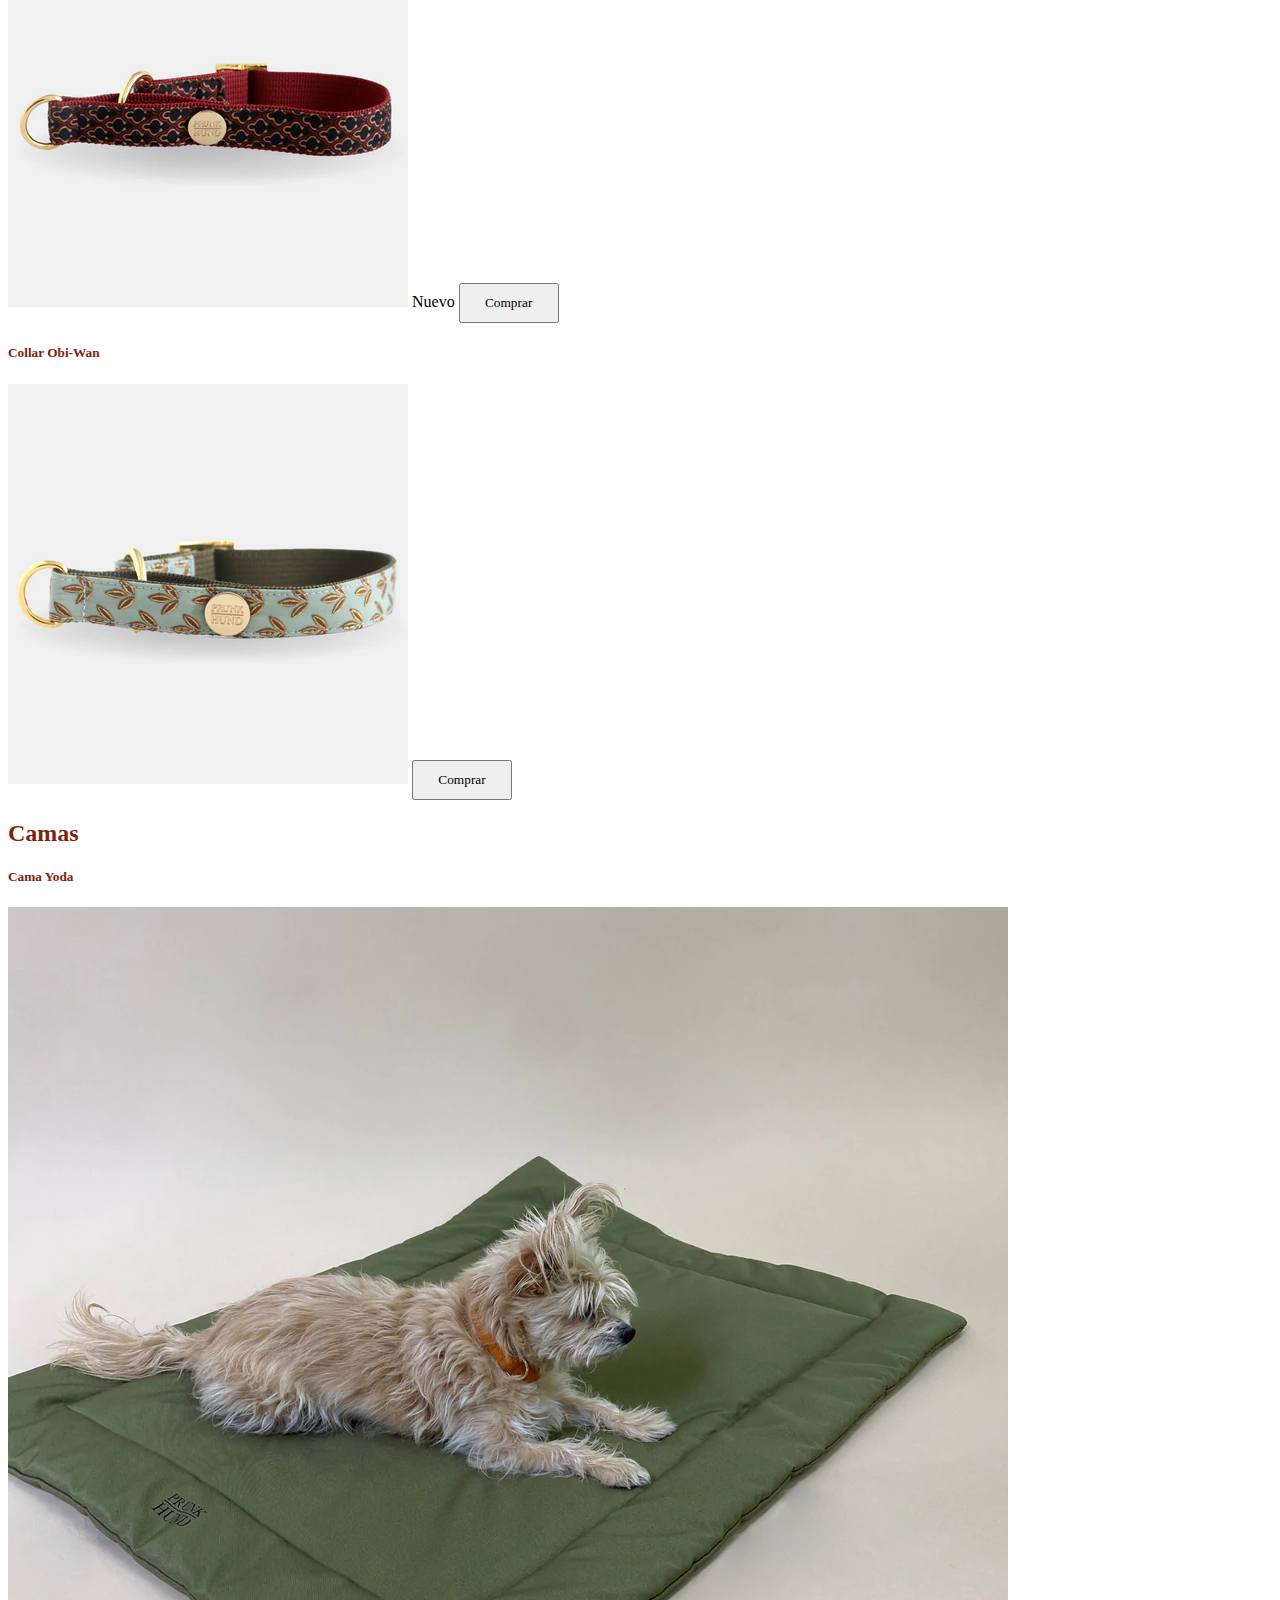
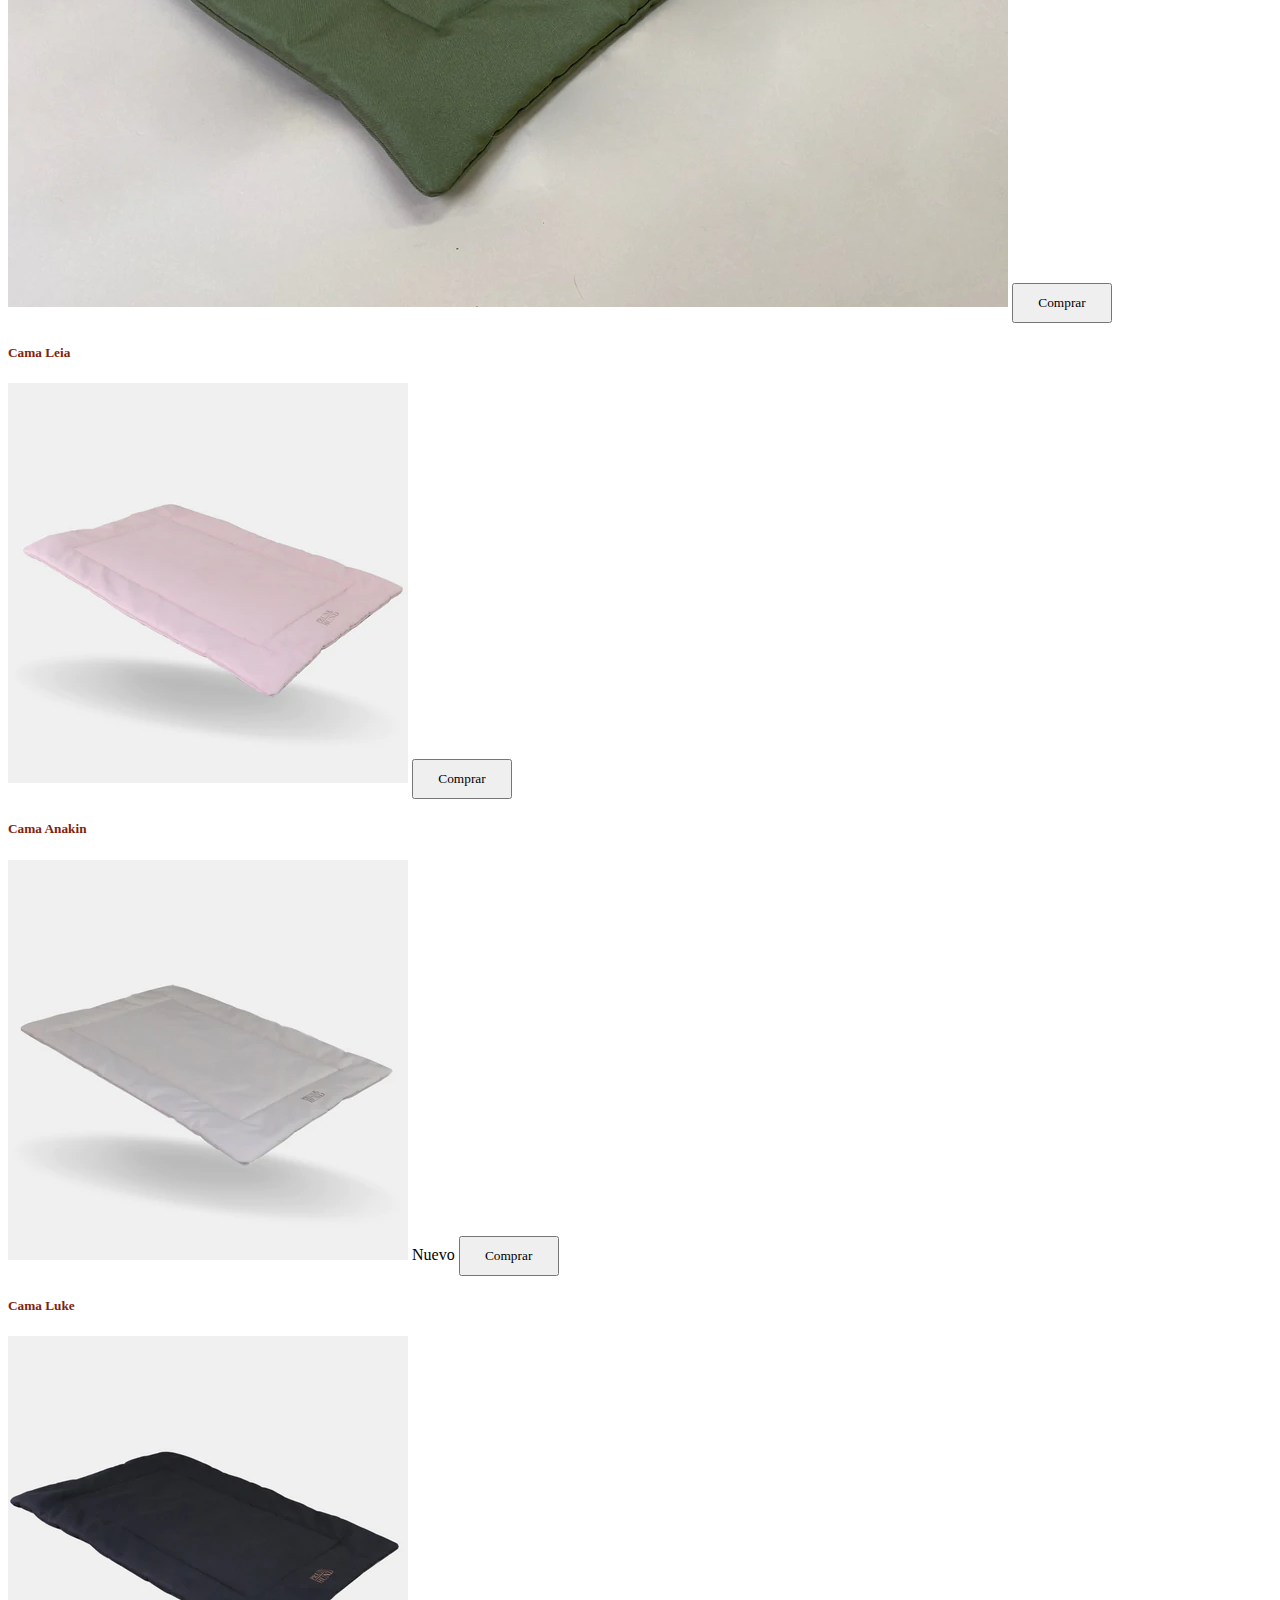
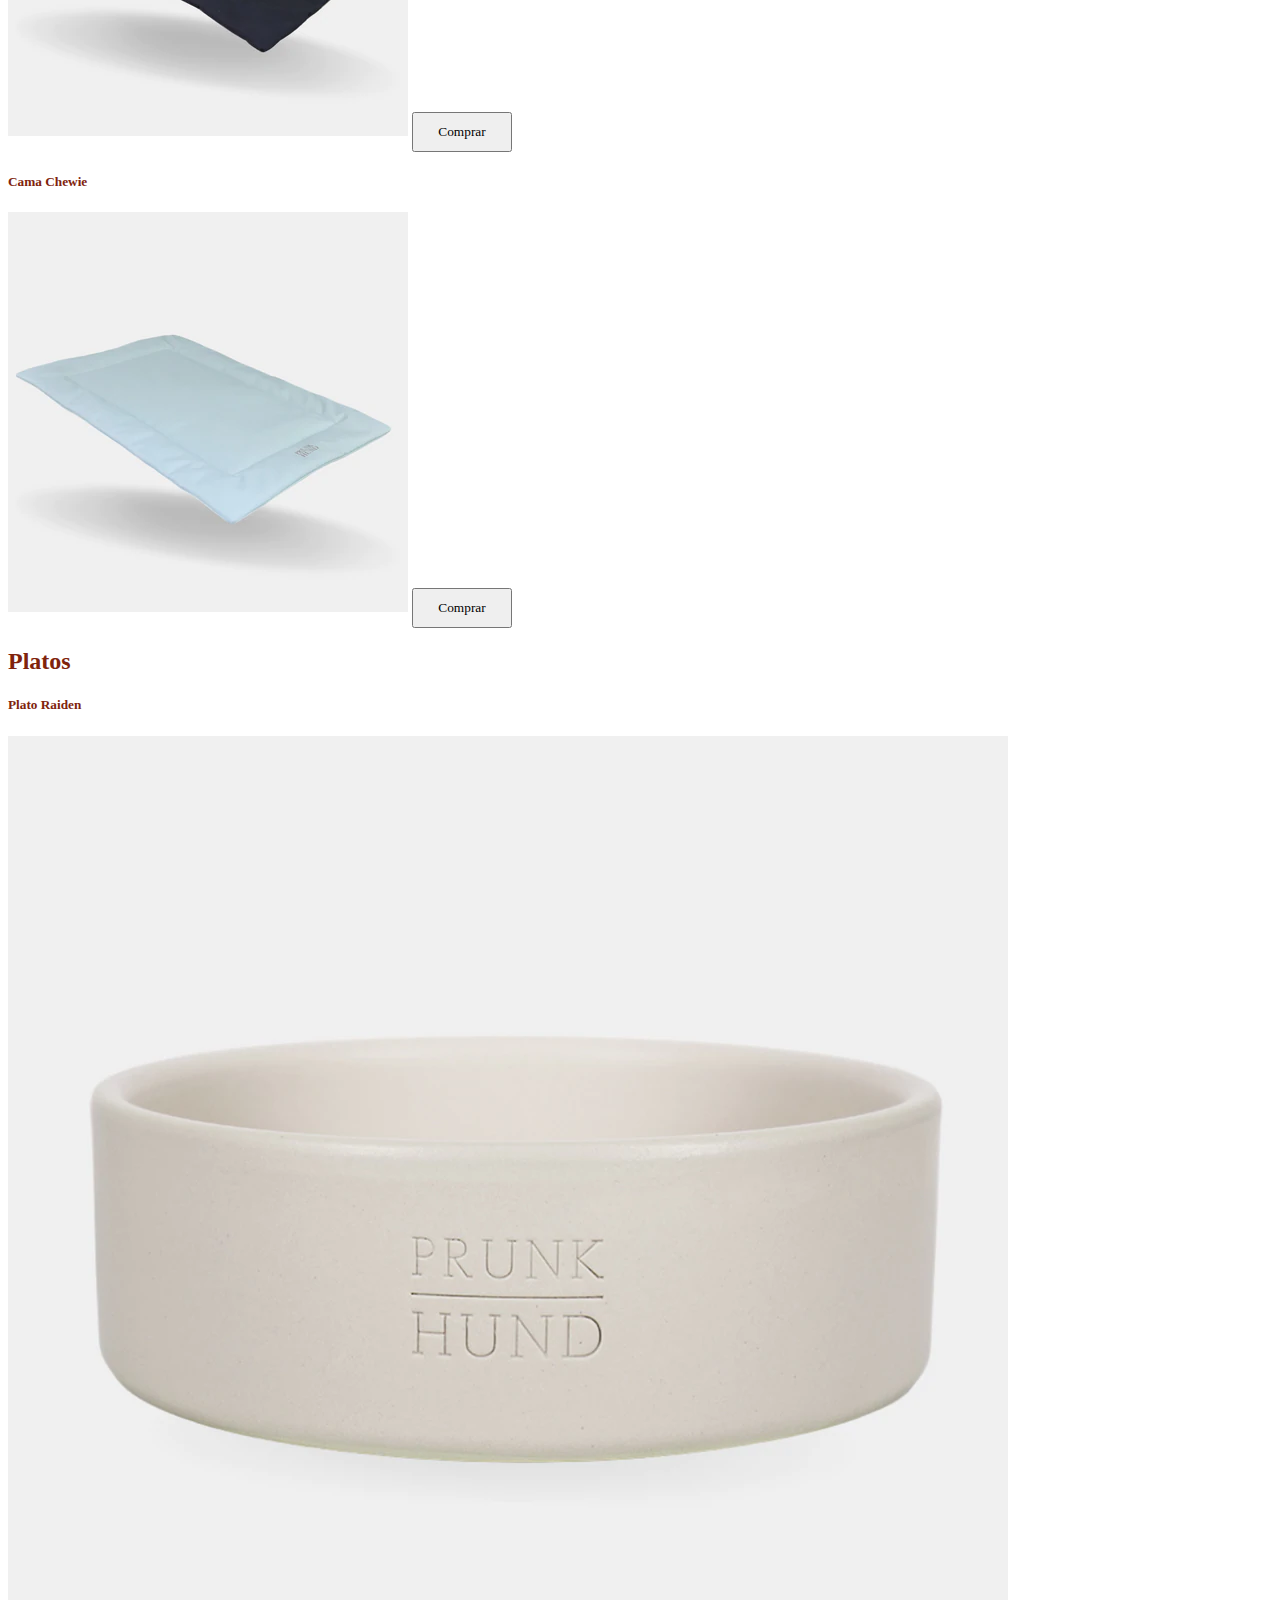
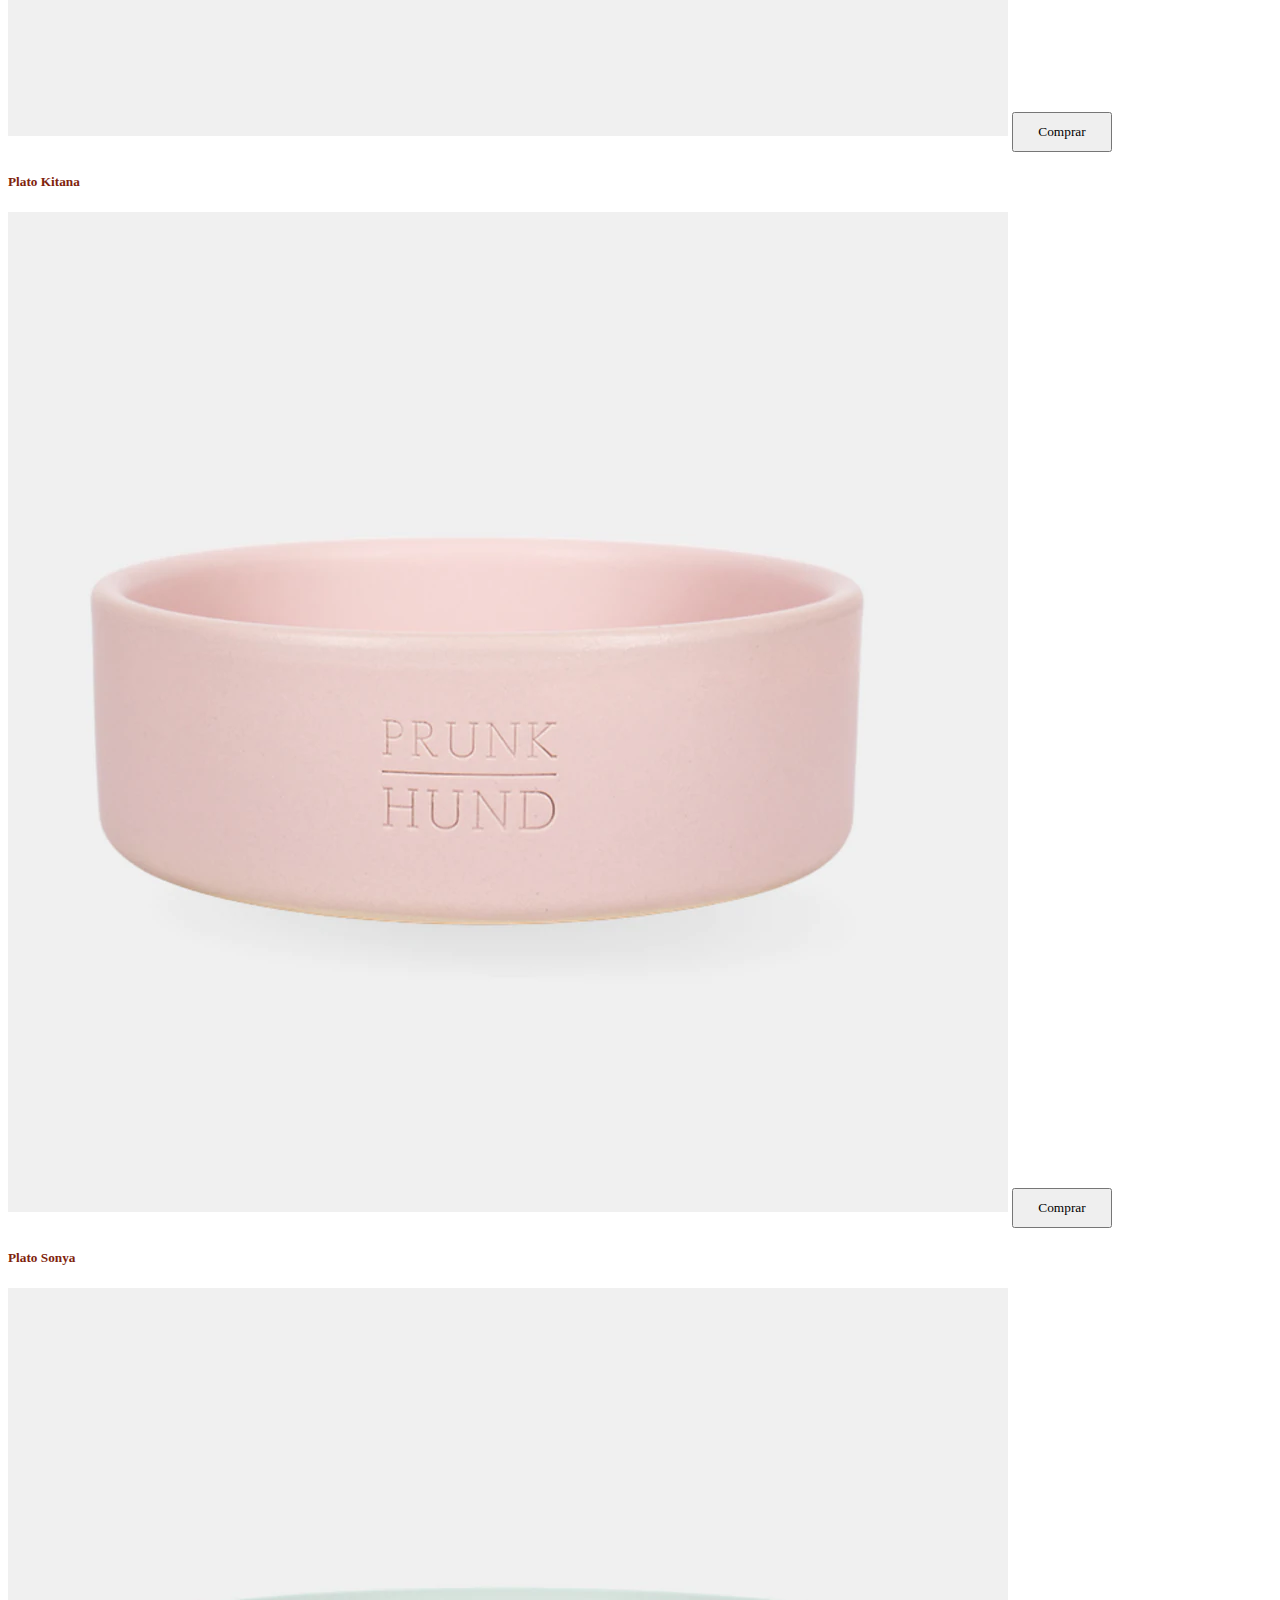
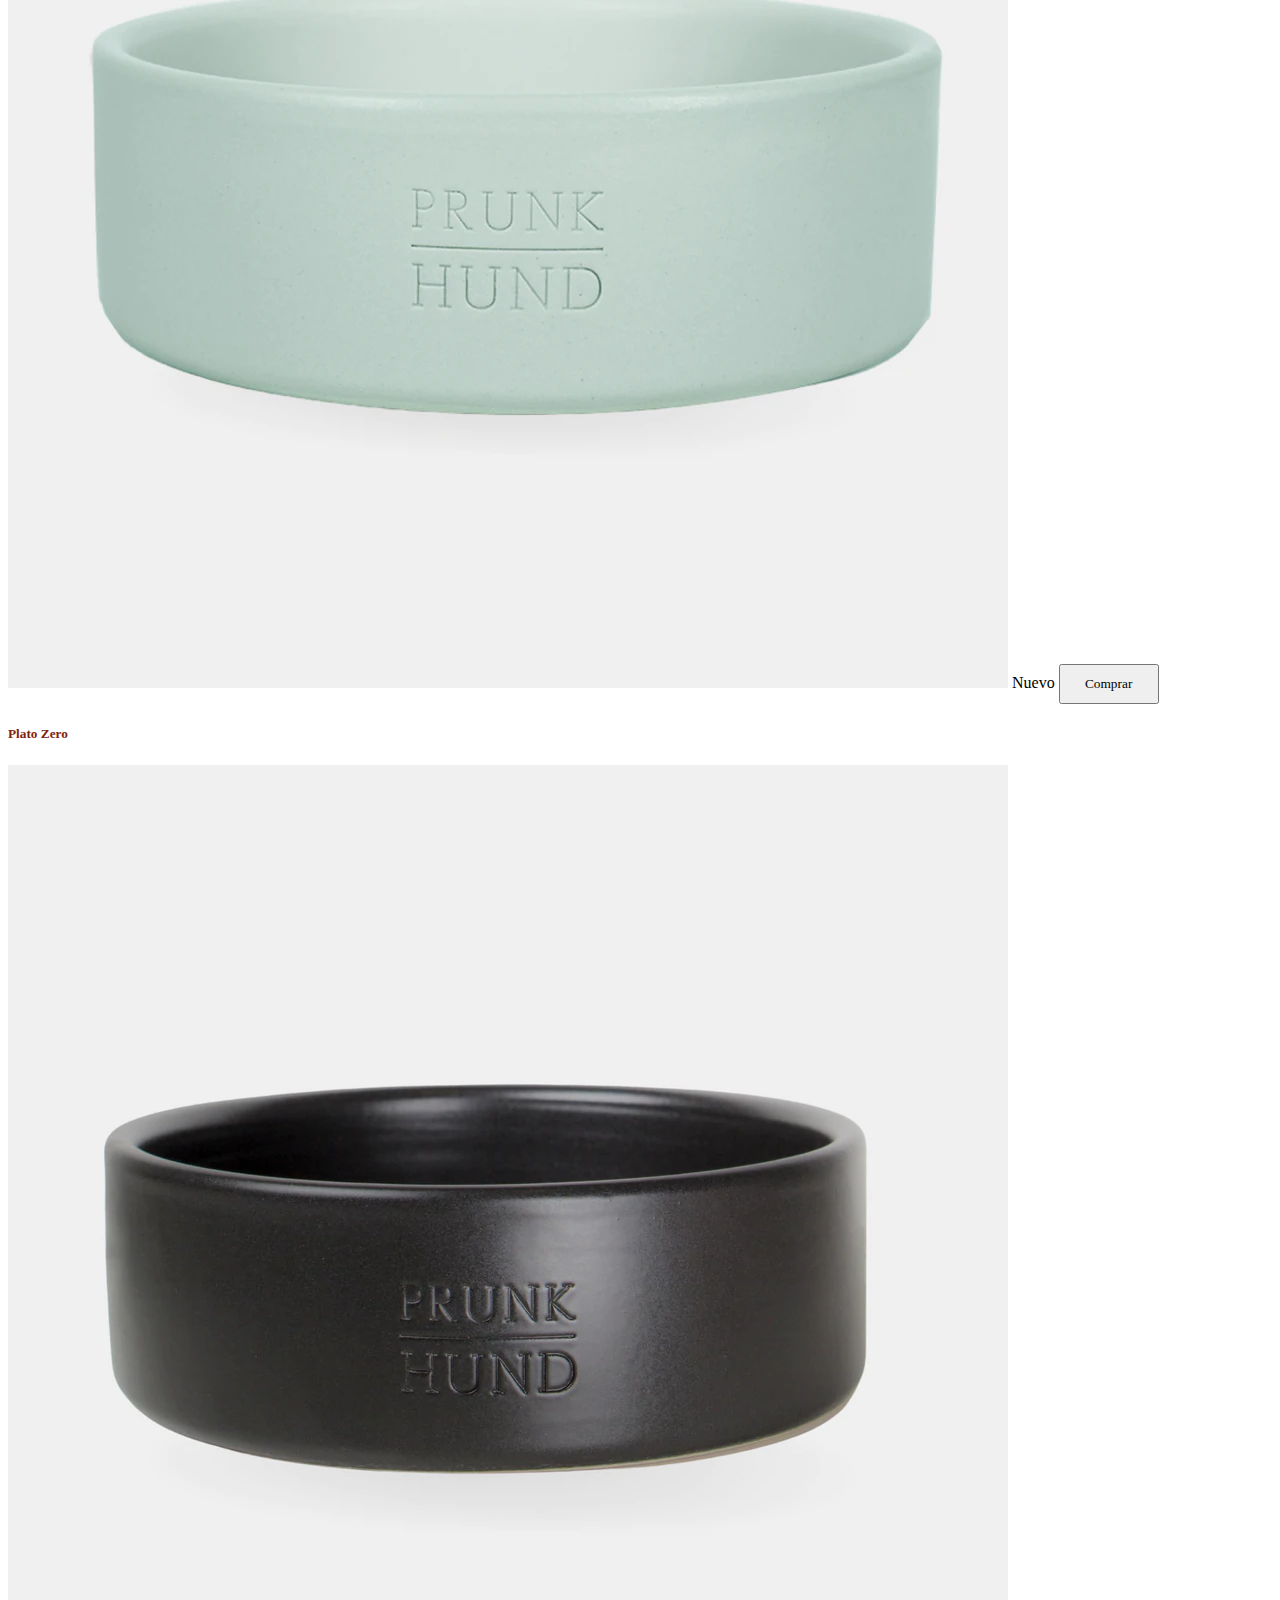
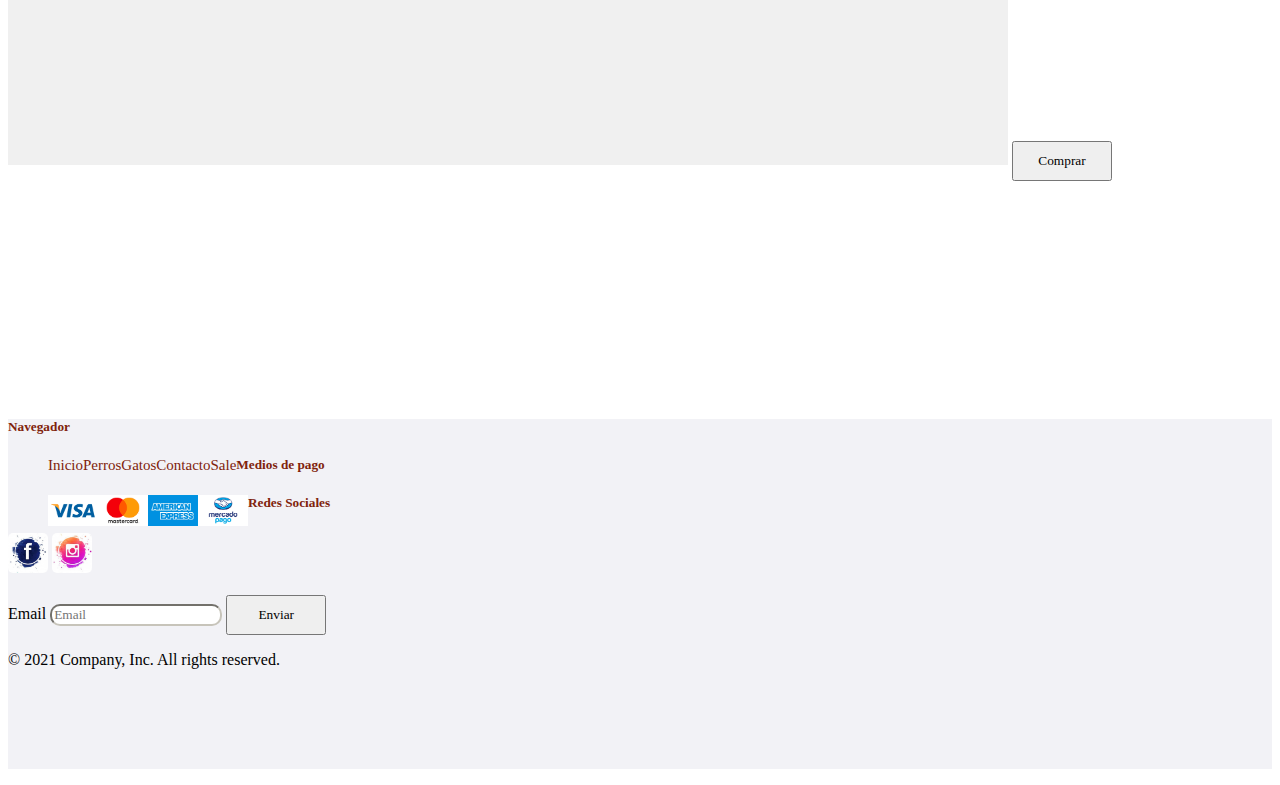
<file: pages/gatos.html>
<!DOCTYPE html>
<html lang="es">
<head>
    <meta charset="UTF-8">
    <meta http-equiv="X-UA-Compatible" content="IE=edge">
    <meta name="viewport" content="width=device-width, initial-scale=1.0">
    <title>Document</title>
    <link href="https://cdn.jsdelivr.net/npm/bootstrap@5.1.3/dist/css/bootstrap.min.css" rel="stylesheet" integrity="sha384-1BmE4kWBq78iYhFldvKuhfTAU6auU8tT94WrHftjDbrCEXSU1oBoqyl2QvZ6jIW3" crossorigin="anonymous">
    <link rel="stylesheet" href="../assets/css/style.css">
    <link href="./">
</head>
<body>
  <header class="container">
    <div class="row col-xs-4 col-sm-6 col-md-10 col-lg-12 d-flex justify-content-center">
        <div class="col-xs-12 col-md-10 col-lg-6 row justify-content-center align-items-center floating mb-5"><img  src="../assets/css/img/Rafiki-02.png" alt=""></div>
        <ul class="nav justify-content-center floating mb-3">
          <li class="nav-item">
            <a class="nav-link active link" aria-current="page" href="../index.html">Inicio</a>
            <ul class="submenu">
              <li><a href="../index.html">Perros</a></li>
              <li><a href="../index.html">Gatos</a></li>
              <li><a href="../index.html">Contacto</a></li>
              <li><a href="../index.html">Sale</a></li>
            </ul>
          </li>
          <li class="nav-item">
            <a class="nav-link link" href="./perros.html">Perros</a>
            <ul class="submenu">
              <li><a href="./perros.html">Collares</a></li>
              <li><a href="./perros.html">Pretales</a></li>
              <li><a href="./perros.html">Camas</a></li>
              <li><a href="./perros.html">Platos</a></li>
              <li><a href="./perros.html">Correas</a></li>
            </ul>
          </li>
          <li class="nav-item">
            <a class="nav-link link" href="./gatos.html">Gatos</a>
          </li>
          <li class="nav-item">
            <a class="nav-link link" href="./contacto.html">Contacto</a>
          </li>
          <li class="nav-item">
            <a class="nav-link link" href="./sale.html">Sale</a>
            <ul class="submenu">
              <li><a href="./sale.html">Descuento -25%</a></li>
              <li><a href="./sale.html">Descuento -35%</a></li>
            </ul>
          </li>
        </ul>
      </div>
  </header>
  
  <main class="container floating mb-5">
      <div class="row col-xs-4 col-sm-6 col-md-10 col-lg-12 d-flex justify-content-center">
          <div class="row col-xs-6 col-md-10 col-lg-10 d-flex justify-content-center">
              <div id="carouselExampleControls" class="carousel slide" data-bs-ride="carousel">
                  <div class="carousel-inner">
                  <div class="carousel-item active">
                      <img src="../assets/css/img/carruselgato1.jpg" class="d-block w-100" alt="...">
                  </div>
                  <div class="carousel-item">
                      <img src="../assets/css/img/carruselgato2.jpg" class="d-block w-100" alt="...">
                  </div>
                  <div class="carousel-item">
                    <img src="../assets/css/img/carruselgato3.jpg" class="d-block w-100" alt="...">
                </div>
                  <button class="carousel-control-prev" type="button" data-bs-target="#carouselExampleControls" data-bs-slide="prev">
                  <span class="carousel-control-prev-icon" aria-hidden="true"></span>
                  <span class="visually-hidden">Previous</span>
                  </button>
                  <button class="carousel-control-next" type="button" data-bs-target="#carouselExampleControls" data-bs-slide="next">
                  <span class="carousel-control-next-icon" aria-hidden="true"></span>
                  <span class="visually-hidden">Next</span>
                  </button>
              </div>
          </div>    
      </div>
  </main>
    
  <section class="container">
    <div class="row col-xs-4 col-sm-6 col-md-10 col-lg-12 d-flex justify-content-around floating mb-3">
      <div class="titulo floating mb-5 text-center">
        <h2>Collares</h2>
      </div>
      <div class="col-lg-2 col-sm-6">
        <div class="card">
          <div class="card-body">
            <h5 class="card-title text-center">Collar Lando</h5>
            <img src="../assets/css/img/coga2.webp" class="card-img-top floating mb-3" alt="...">
            <span class="badge bg-secondary">Nuevo</span>
            <button type="button" class="btn btn-outline-secondary">Comprar</button>
          </div>
        </div>
      </div>
      <div class="col-lg-2 col-sm-6">
        <div class="card">
          <div class="card-body">
            <h5 class="card-title text-center">Collar Poe</h5>
             <img src="../assets/css/img/coga1.webp" class="card-img-top floating mb-3" alt="...">
            <button type="button" class="btn btn-outline-secondary">Comprar</button>
          </div>
        </div>
      </div>
      <div class="col-lg-2 col-sm-6">
        <div class="card">
          <div class="card-body">
            <h5 class="card-title text-center">Collar Jar Jar</h5>
             <img src="../assets/css/img/coga3.webp" class="card-img-top floating mb-3" alt="...">
            <button type="button" class="btn btn-outline-secondary">Comprar</button>
          </div>
        </div>
      </div>
      <div class="col-lg-2 col-sm-6">
        <div class="card">
          <div class="card-body">
            <h5 class="card-title text-center">Collar Dooku</h5>
            <img src="../assets/css/img/coga4.webp" class="card-img-top floating mb-3" alt="...">
            <span class="badge bg-secondary">Nuevo</span>
            <button type="button" class="btn btn-outline-secondary">Comprar</button>
          </div>
        </div>
      </div>
      <div class="col-lg-2 col-sm-6">
        <div class="card">
          <div class="card-body">
            <h5 class="card-title text-center">Collar Obi-Wan</h5>
            <img src="../assets/css/img/coga5.webp" class="card-img-top floating mb-3" alt="...">
            <button type="button" class="btn btn-outline-secondary">Comprar</button>
          </div>
        </div>
      </div>
    </div>
  </section>
  <section class="container">
    <div class="row col-xs-4 col-sm-6 col-md-10 col-lg-12 d-flex justify-content-around">
      <div class="titulo floating mb-5 text-center">
        <h2>Camas</h2>
      </div>
      <div class="col-lg-2 col-sm-6">
        <div class="card">
          <div class="card-body">
            <h5 class="card-title text-center">Cama Yoda</h5>
            <img src="../assets/css/img/camaprun.webp" class="card-img-top floating mb-3" alt="...">
            <button type="button" class="btn btn-outline-secondary">Comprar</button>
          </div>
        </div>
      </div>
      <div class="col-lg-2 col-sm-6">
        <div class="card">
          <div class="card-body">
            <h5 class="card-title text-center">Cama Leia</h5>
             <img src="../assets/css/img/camaprun2.webp" class="card-img-top floating mb-3" alt="...">
            <button type="button" class="btn btn-outline-secondary">Comprar</button>
          </div>
        </div>
      </div>
      <div class="col-lg-2 col-sm-6">
        <div class="card">
          <div class="card-body">
            <h5 class="card-title text-center">Cama Anakin</h5>
             <img src="../assets/css/img/camaprun3.webp" class="card-img-top floating mb-3" alt="...">
             <span class="badge bg-secondary">Nuevo</span>
            <button type="button" class="btn btn-outline-secondary">Comprar</button>
          </div>
        </div>
      </div>
      <div class="col-lg-2 col-sm-6">
        <div class="card">
          <div class="card-body">
            <h5 class="card-title text-center">Cama Luke</h5>
            <img src="../assets/css/img/camaprun4.webp" class="card-img-top floating mb-3" alt="...">
            <button type="button" class="btn btn-outline-secondary">Comprar</button>
          </div>
        </div>
      </div>
      <div class="col-lg-2 col-sm-6">
        <div class="card">
          <div class="card-body">
            <h5 class="card-title text-center">Cama Chewie</h5>
            <img src="../assets/css/img/camaprun5.webp" class="card-img-top floating mb-3" alt="...">
            <button type="button" class="btn btn-outline-secondary">Comprar</button>
          </div>
        </div>
      </div>
    </div>
  </section>
  <section class="container floating mt-5">
    <div class="row col-xs-4 col-sm-6 col-md-10 col-lg-12 d-flex justify-content-around">
      <div class="titulo floating mb-5 text-center">
        <h2>Platos</h2>
      </div>
      <div class="col-lg-2 col-sm-6">
        <div class="card">
          <div class="card-body">
            <h5 class="card-title text-center">Plato Raiden</h5>
            <img src="../assets/css/img/platos1.webp" class="card-img-top floating mb-3" alt="...">
            <button type="button" class="btn btn-outline-secondary">Comprar</button>
          </div>
        </div>
      </div>
      <div class="col-lg-2 col-sm-6">
        <div class="card">
          <div class="card-body">
            <h5 class="card-title text-center">Plato Kitana</h5>
             <img src="../assets/css/img/platos2.webp" class="card-img-top floating mb-3" alt="...">
            <button type="button" class="btn btn-outline-secondary">Comprar</button>
          </div>
        </div>
      </div>
      <div class="col-lg-2 col-sm-6">
        <div class="card">
          <div class="card-body">
            <h5 class="card-title text-center">Plato Sonya</h5>
             <img src="../assets/css/img/platos3.webp" class="card-img-top floating mb-3" alt="...">
             <span class="badge bg-secondary">Nuevo</span>
            <button type="button" class="btn btn-outline-secondary">Comprar</button>
          </div>
        </div>
      </div>
      <div class="col-lg-2 col-sm-6">
        <div class="card">
          <div class="card-body">
            <h5 class="card-title text-center">Plato Zero</h5>
            <img src="../assets/css/img/platos4.webp" class="card-img-top floating mb-3" alt="...">
            <button type="button" class="btn btn-outline-secondary">Comprar</button>
          </div>
        </div>
      </div>
    </div>
  </section>
  <br>
  <br>
  <br>
  <br>
  <br>
  <br>
  <br>
  <br>
  <br>
  <br>
  <br>
  <br>
  <footer class="container-fluid d-flex justify-content-around">
    <div class="row col-xs-4 col-sm-6 col-md-8 col-lg-12">
      <footer class="py-5">
        <div class="row">
          <div class="col-2">
            <h5>Navegador</h5>
            <ul class="nav flex-column">
              <li class="nav-item mb-2"><a href="../index.html" class="nav-link1 p-0 link-secondary">Inicio</a></li>
              <li class="nav-item mb-2"><a href="./perros.html" class="nav-link1 p-0 link-secondary">Perros</a></li>
              <li class="nav-item mb-2"><a href="./gatos.html" class="nav-link1 p-0 link-secondary">Gatos</a></li>
              <li class="nav-item mb-2"><a href="./contacto.html" class="nav-link1 p-0 link-secondary">Contacto</a></li>
              <li class="nav-item mb-2"><a href="./sale.html" class="nav-link1 p-0 link-secondary">Sale</a></li>
            </ul>
          </div>
    
          <div class="col-2">
            <h5>Medios de pago</h5>
            <ul class="nav flex-column">
              <li class="nav-item mb-2"><img class="pagos" src="../assets/css/img/visa@2x.png"></li>
              <li class="nav-item mb-2"><img class="pagos" src="../assets/css/img/mastercard@2x.png" alt=""></li>
              <li class="nav-item mb-2"><img class="pagos" src="../assets/css/img/amex@2x.png" alt=""></li>
              <li class="nav-item mb-2"><img class="pagos" src="../assets/css/img/mercadopago@2x.png" alt=""></li>
            </ul>
          </div>
          <div class="col-4 offset-1">
            <form>
              <h5>Redes Sociales</h5>
              <img class="redes" src="../assets/css/img/face.jpg"> <img class="redes" src="../assets/css/img/insta.jpg">
              <br>
              <br>
              <div class="d-flex w-100 gap-2">
                <label for="newsletter1" class="visually-hidden">Email</label>
                <input id="newsletter1" type="text" class="form-control" placeholder="Email">
                <button class="btn btn-secondary" type="button">Enviar</button>
              </div>
            </form>
          </div>
        </div>
        <div class="d-flex justify-content-between py-4 my-4 border-top">
          <p>&copy; 2021 Company, Inc. All rights reserved.</p>
          <ul class="list-unstyled d-flex">
            <li class="ms-3"><a class="link-dark" href="#"><svg class="bi" width="24" height="24"><use xlink:href="#twitter"/></svg></a></li>
            <li class="ms-3"><a class="link-dark" href="#"><svg class="bi" width="24" height="24"><use xlink:href="#instagram"/></svg></a></li>
            <li class="ms-3"><a class="link-dark" href="#"><svg class="bi" width="24" height="24"><use xlink:href="#facebook"/></svg></a></li>
          </ul>
        </div>
      </footer>
    </footer>
  <script src="https://cdn.jsdelivr.net/npm/bootstrap@5.1.3/dist/js/bootstrap.bundle.min.js" integrity="sha384-ka7Sk0Gln4gmtz2MlQnikT1wXgYsOg+OMhuP+IlRH9sENBO0LRn5q+8nbTov4+1p" crossorigin="anonymous"></script>
</body>
</html>
</file>
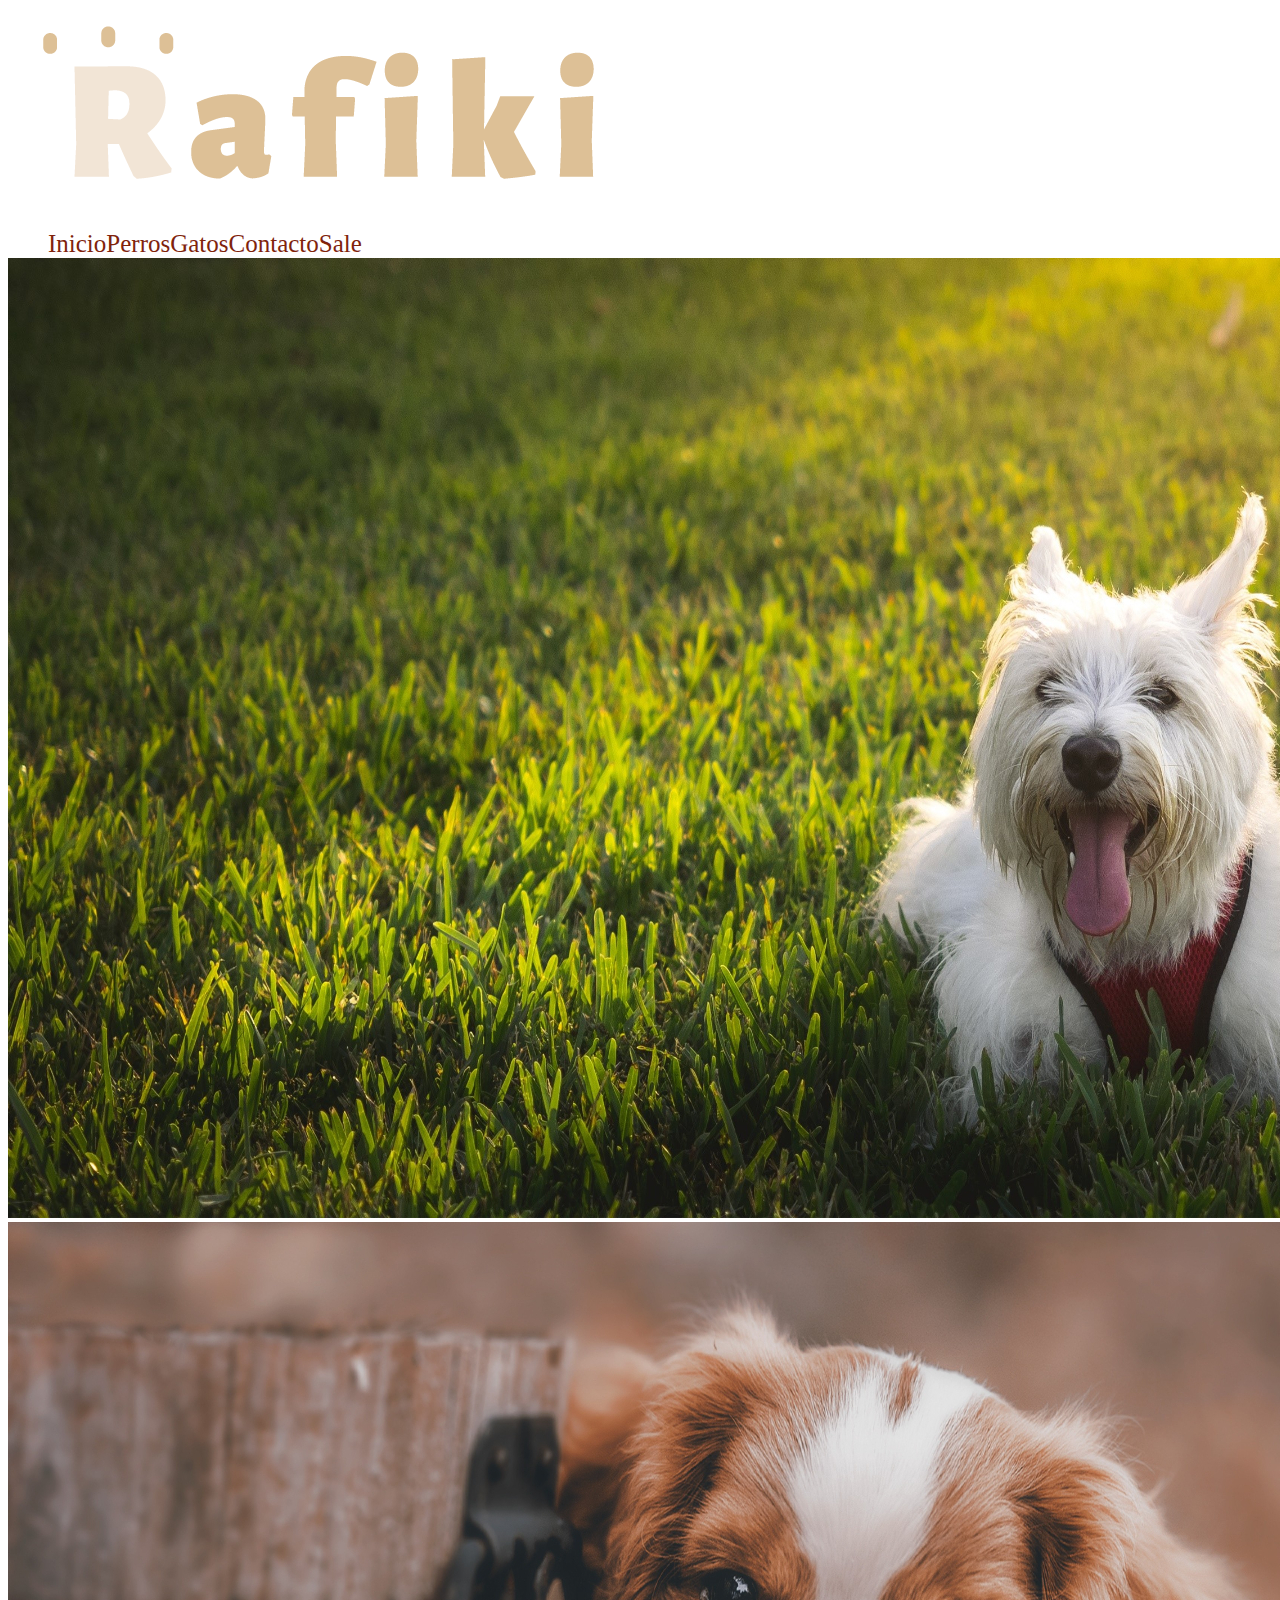
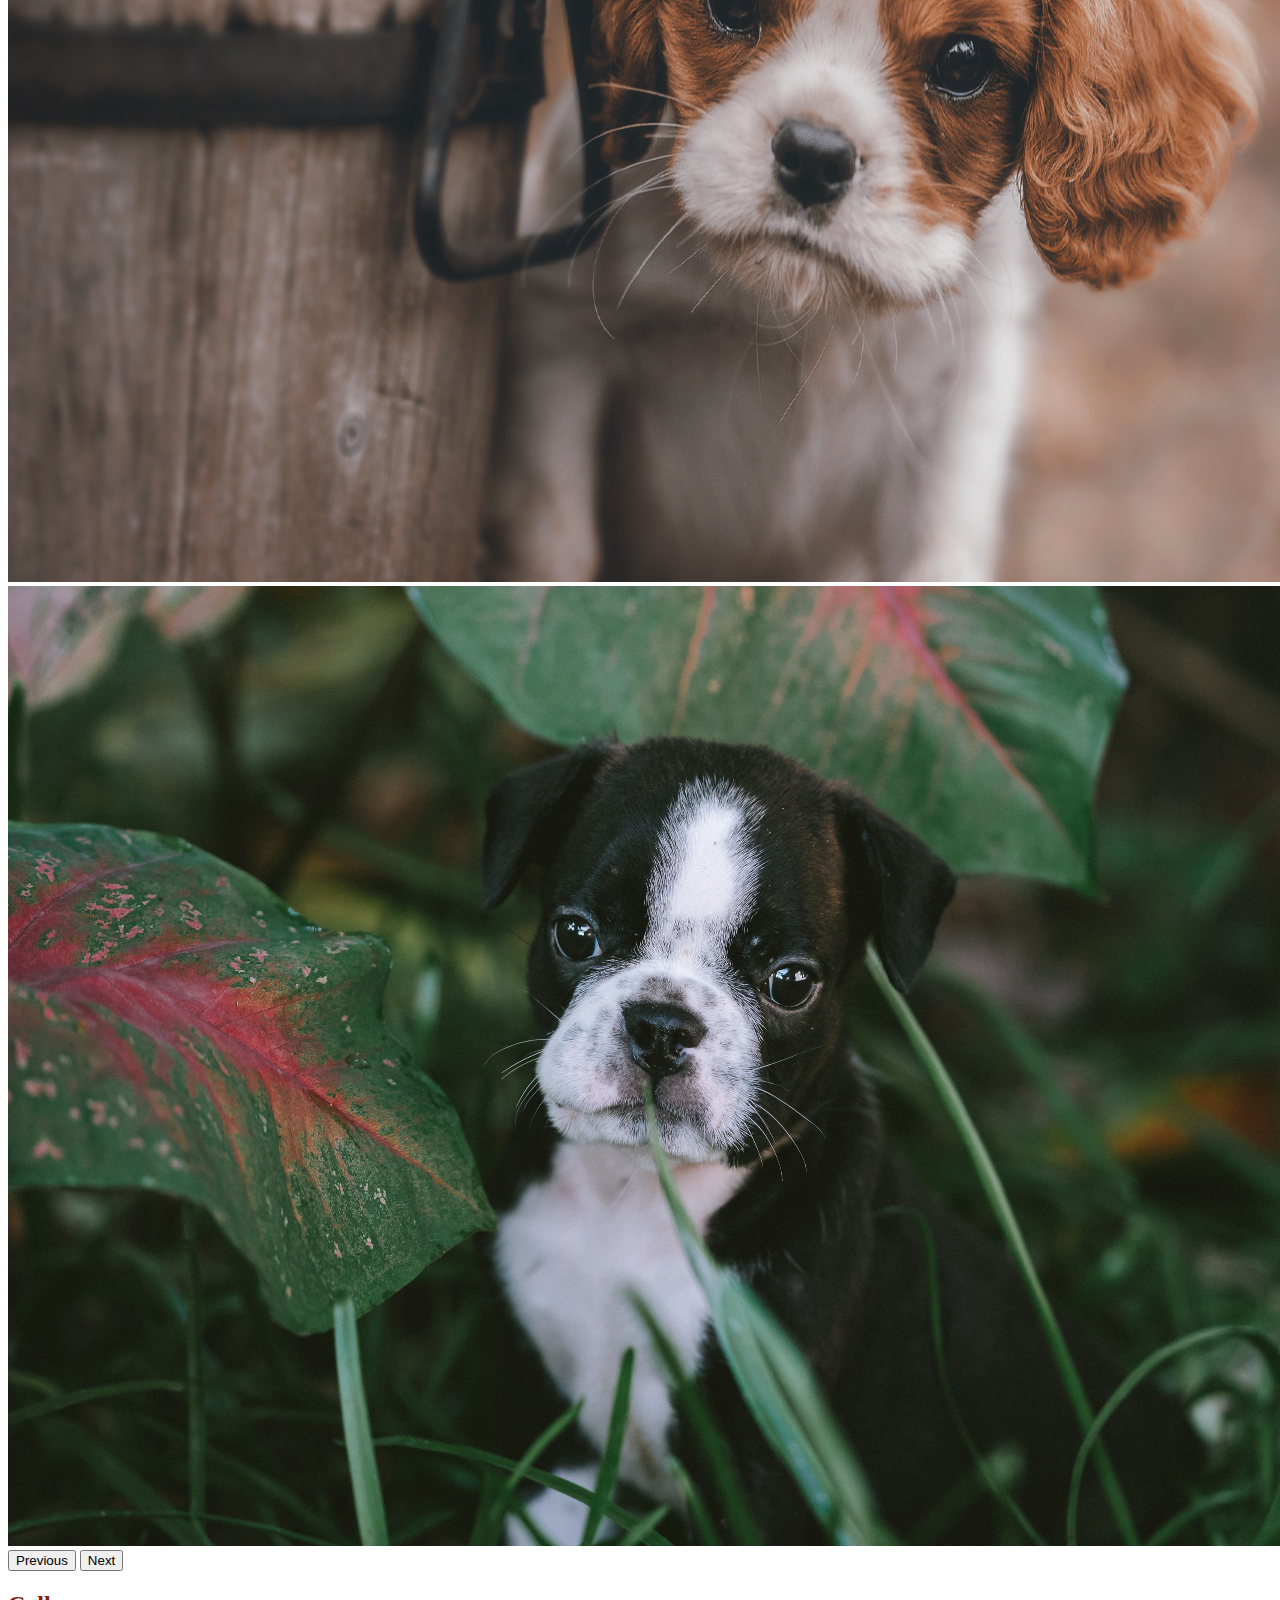
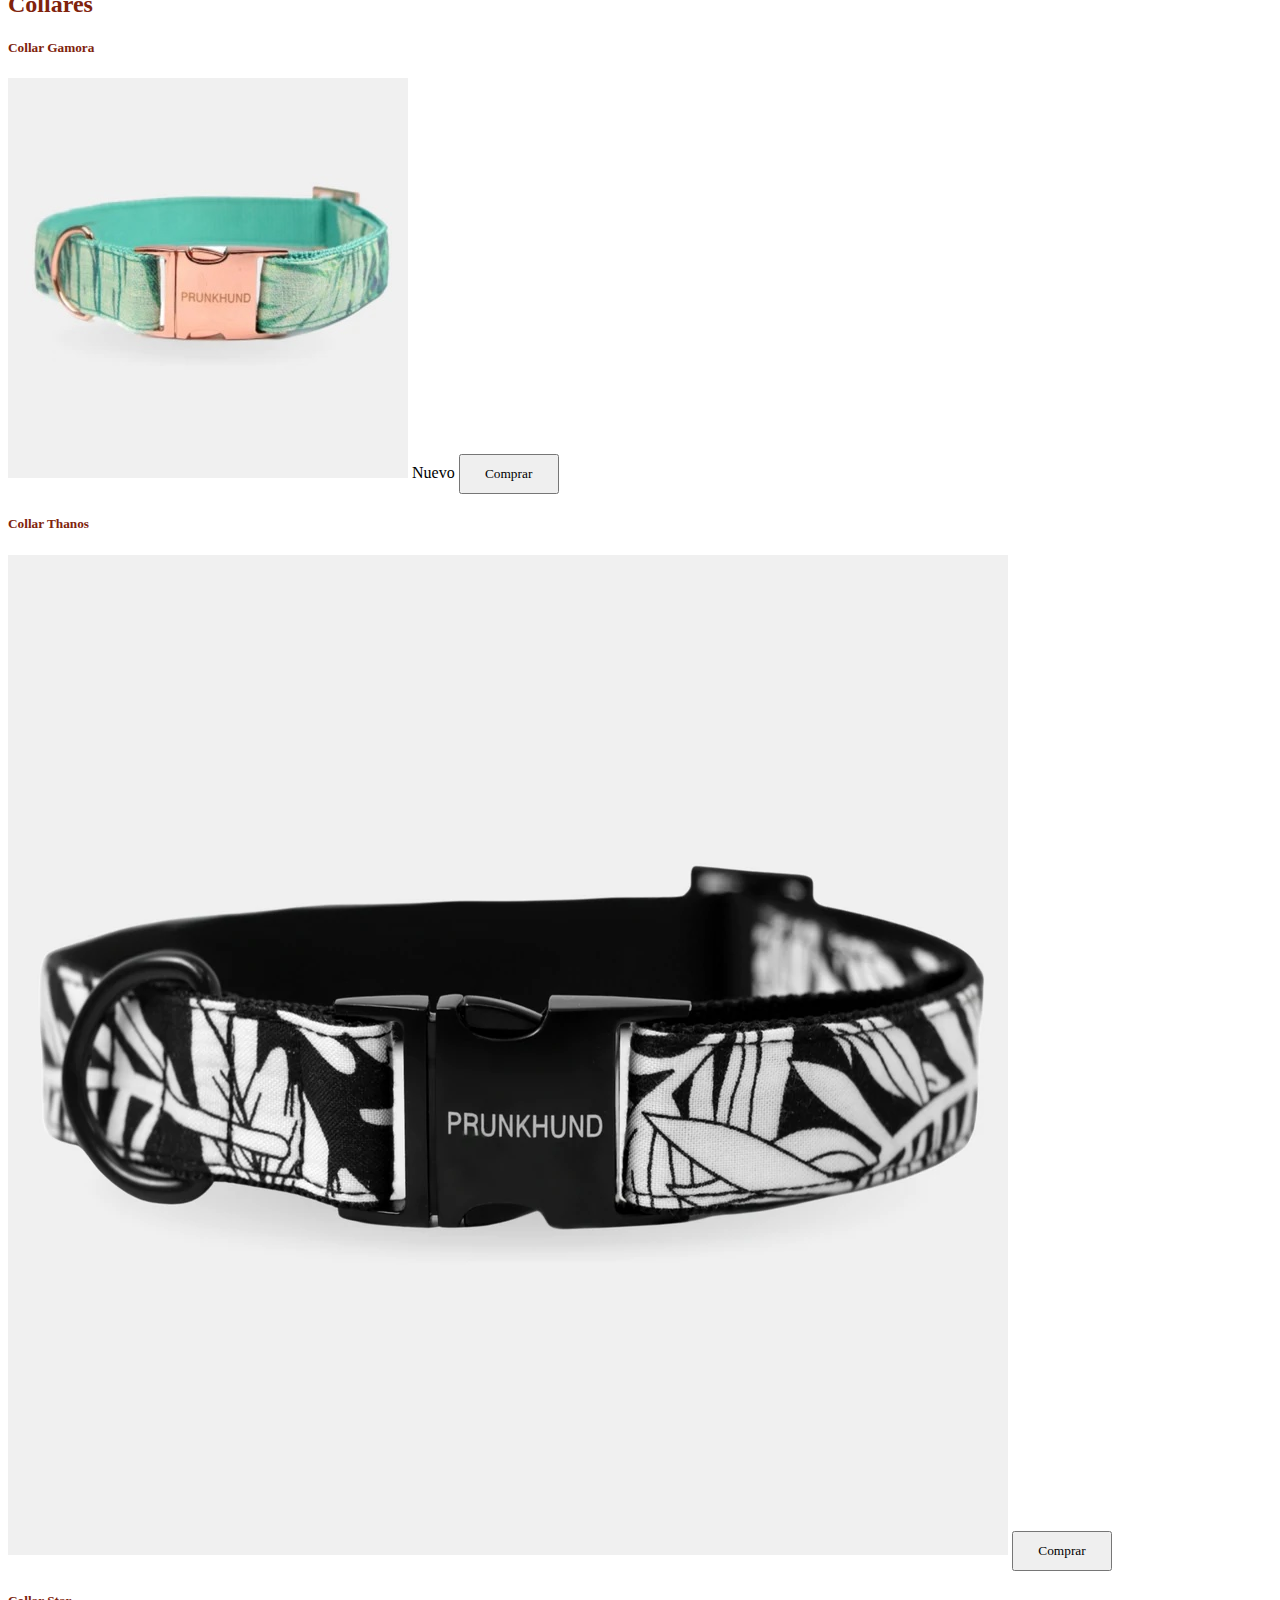
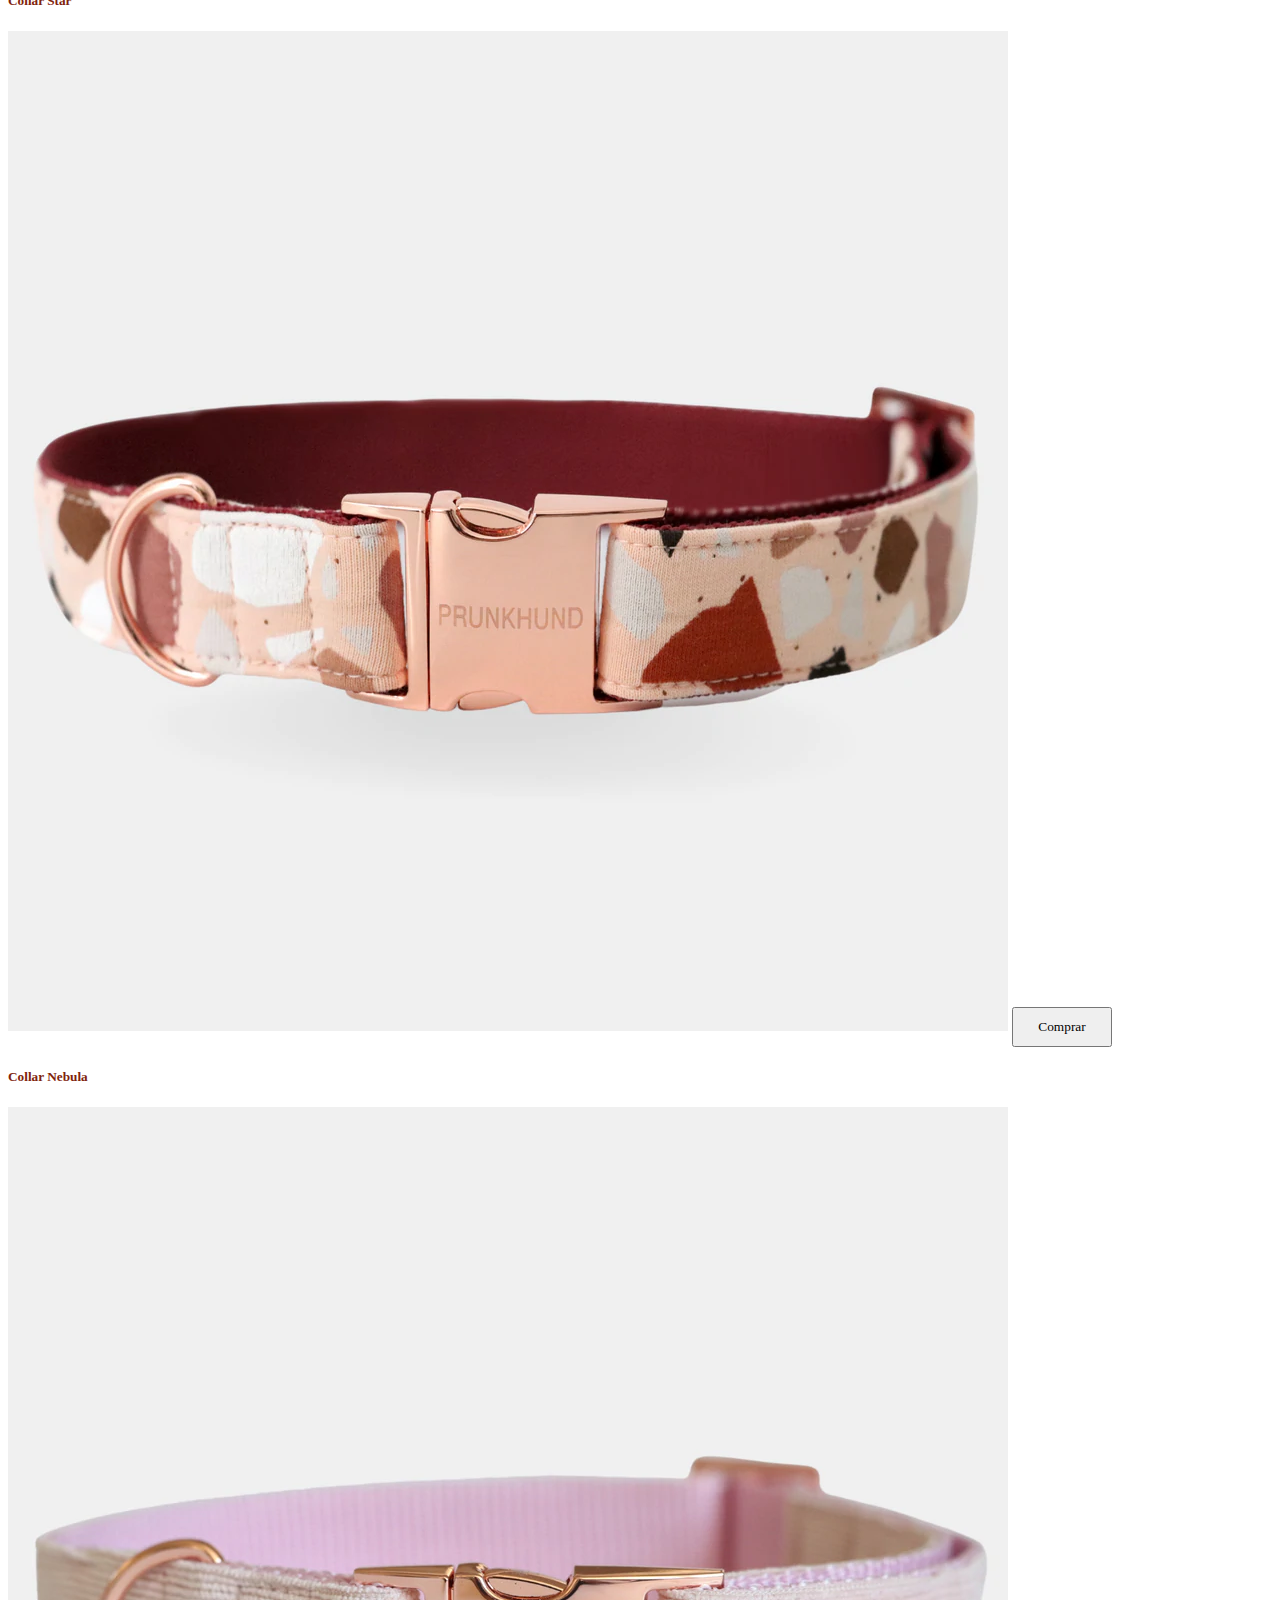
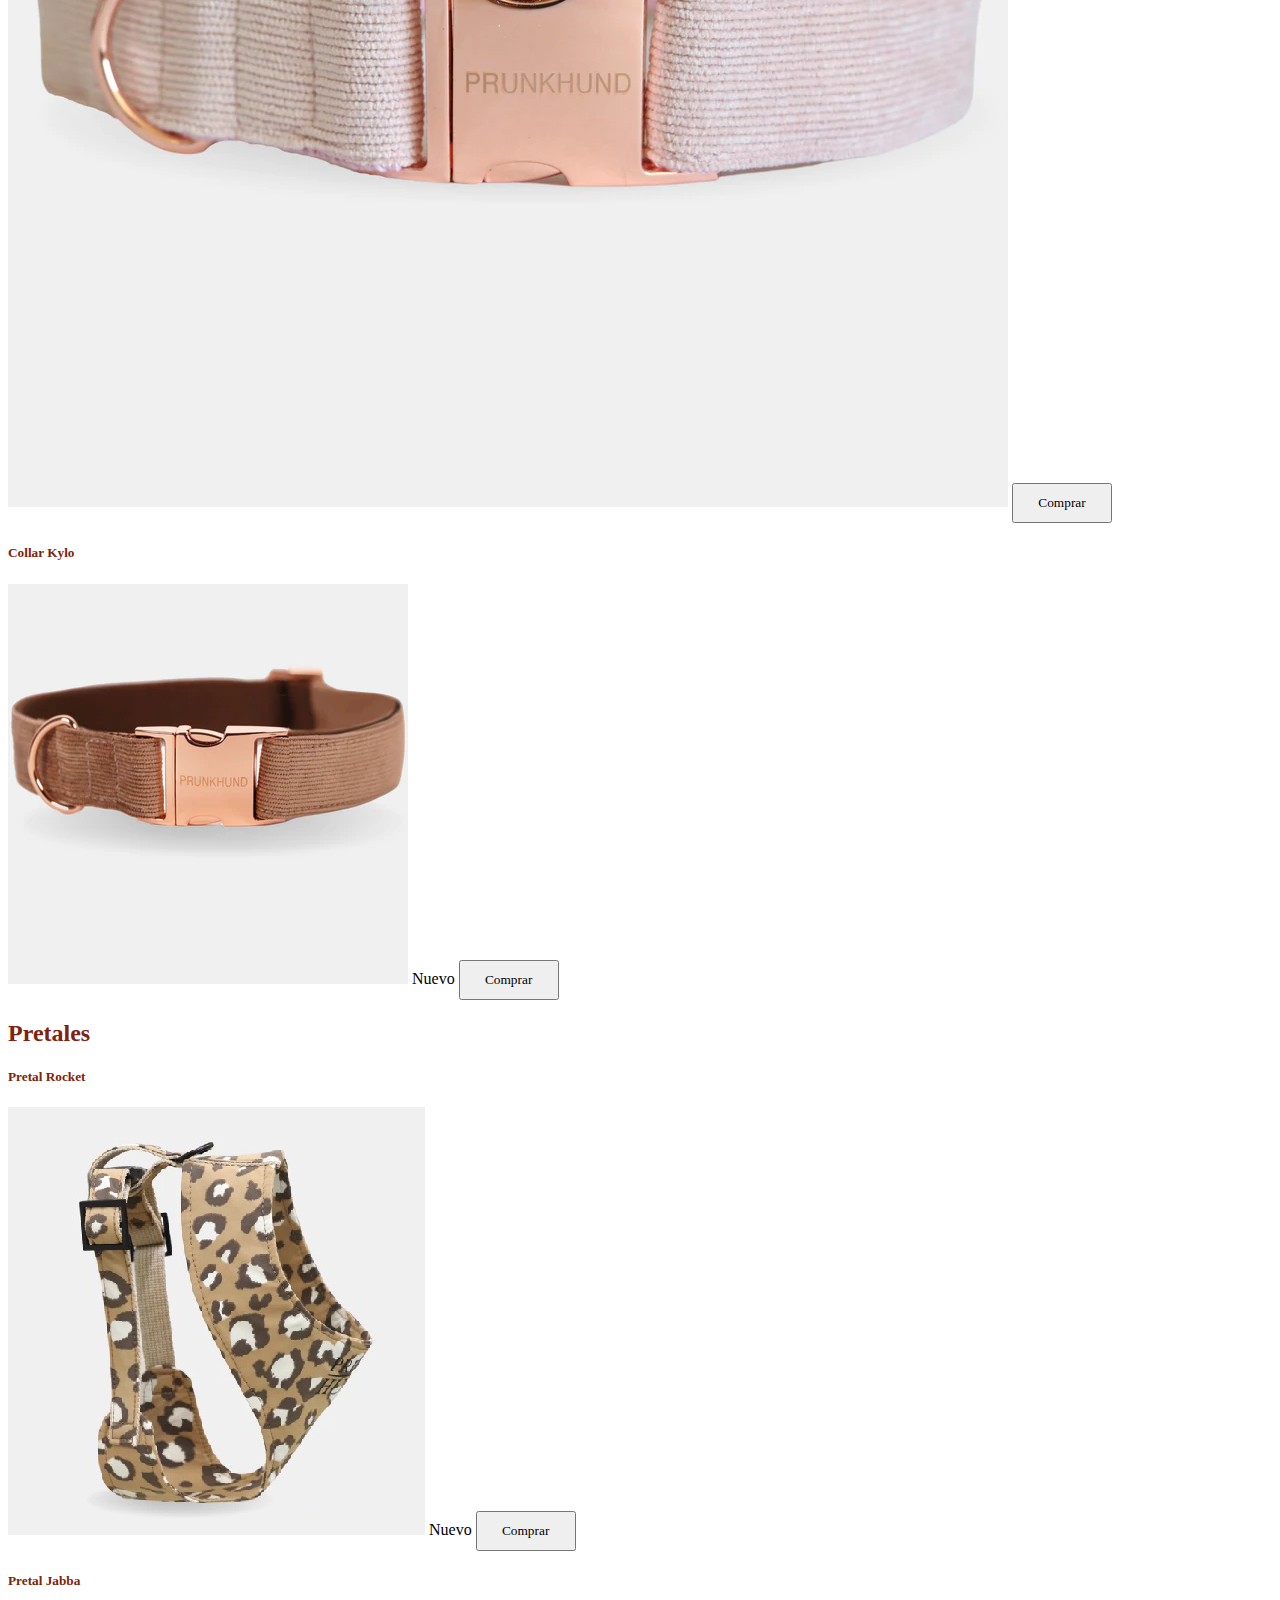
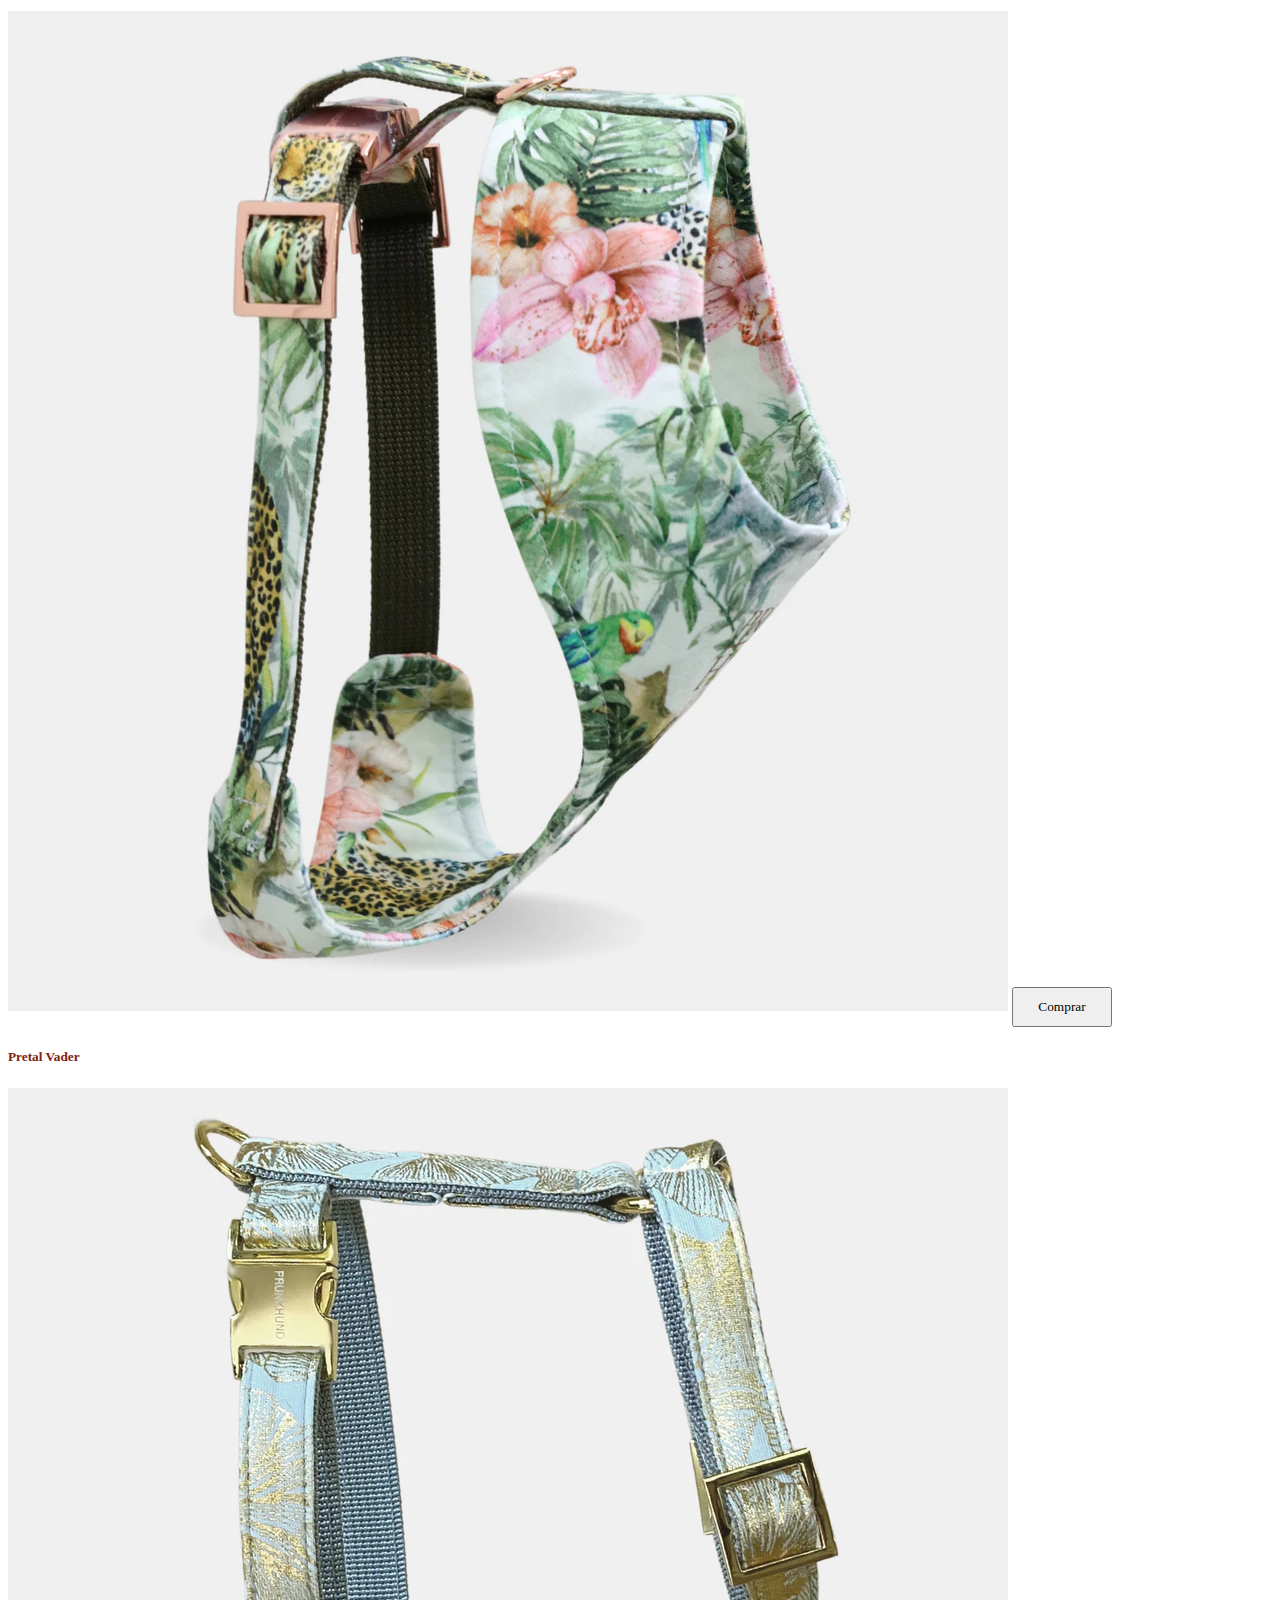
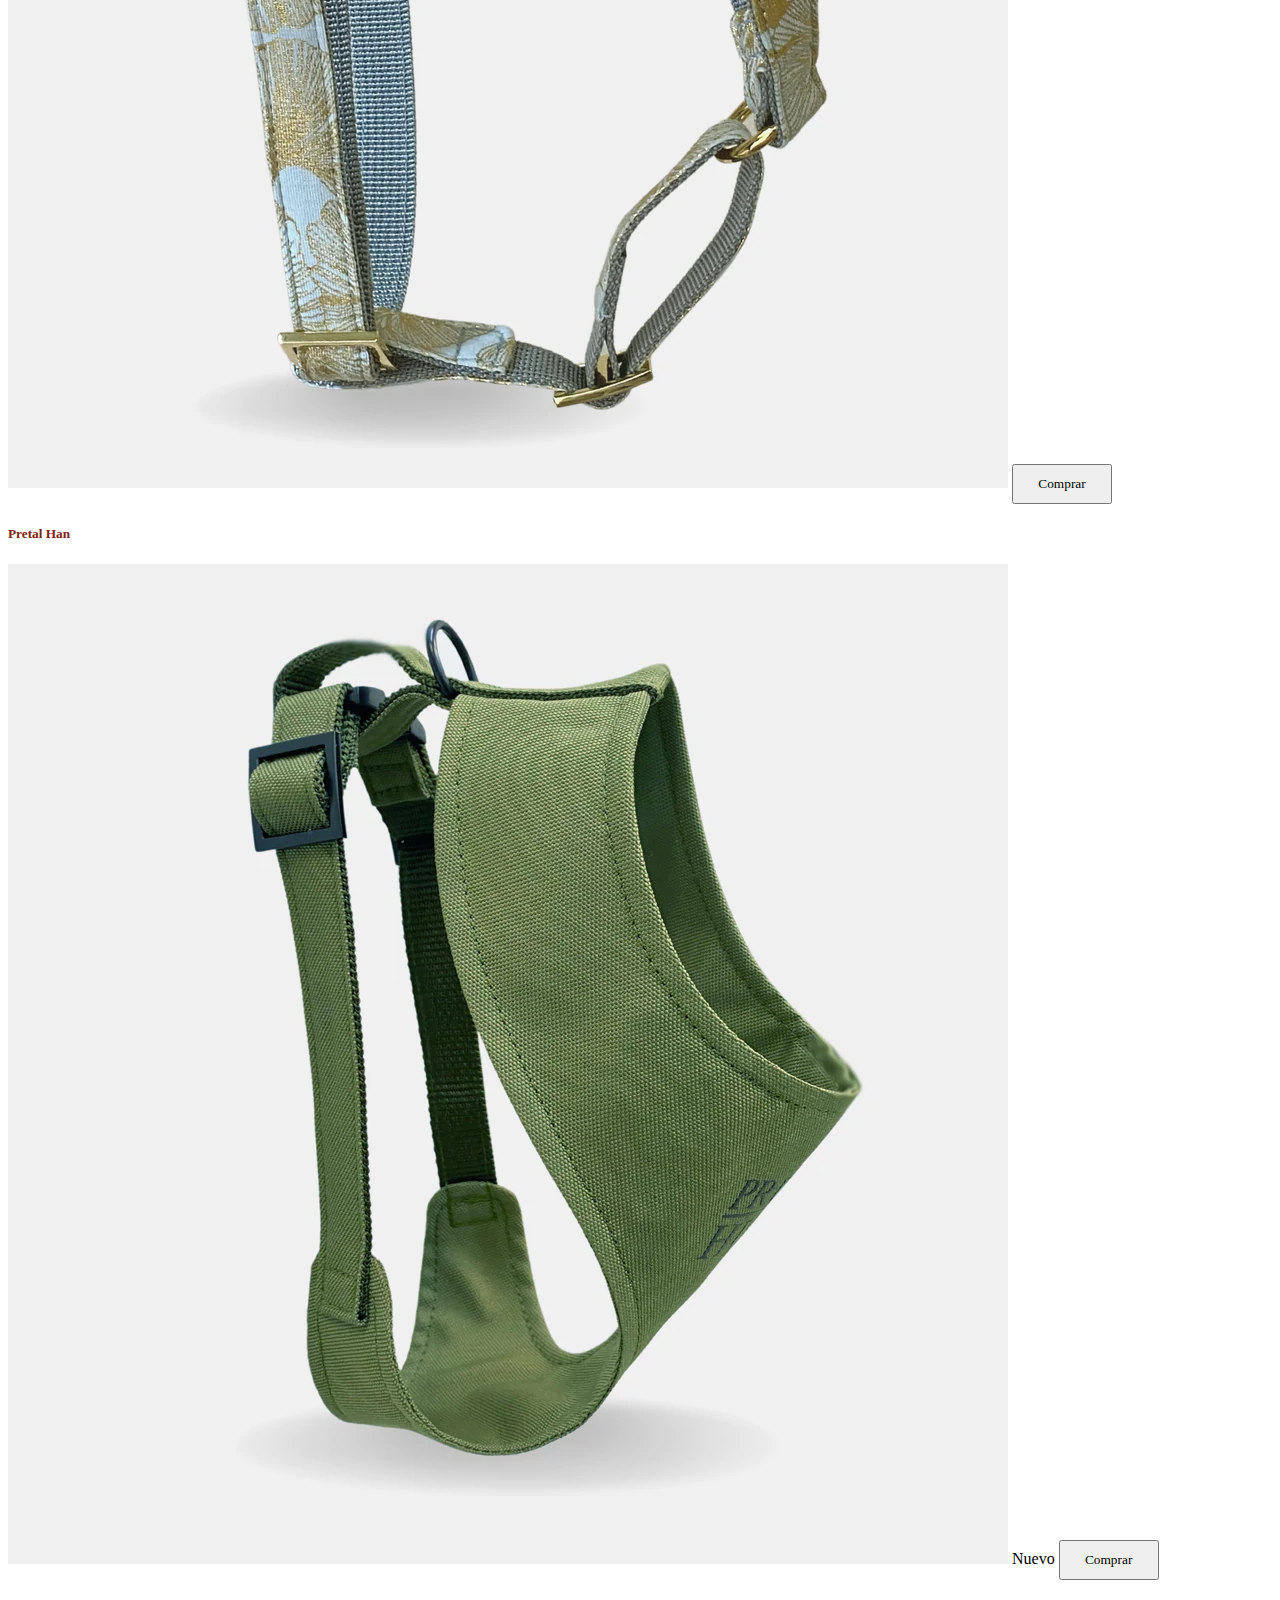
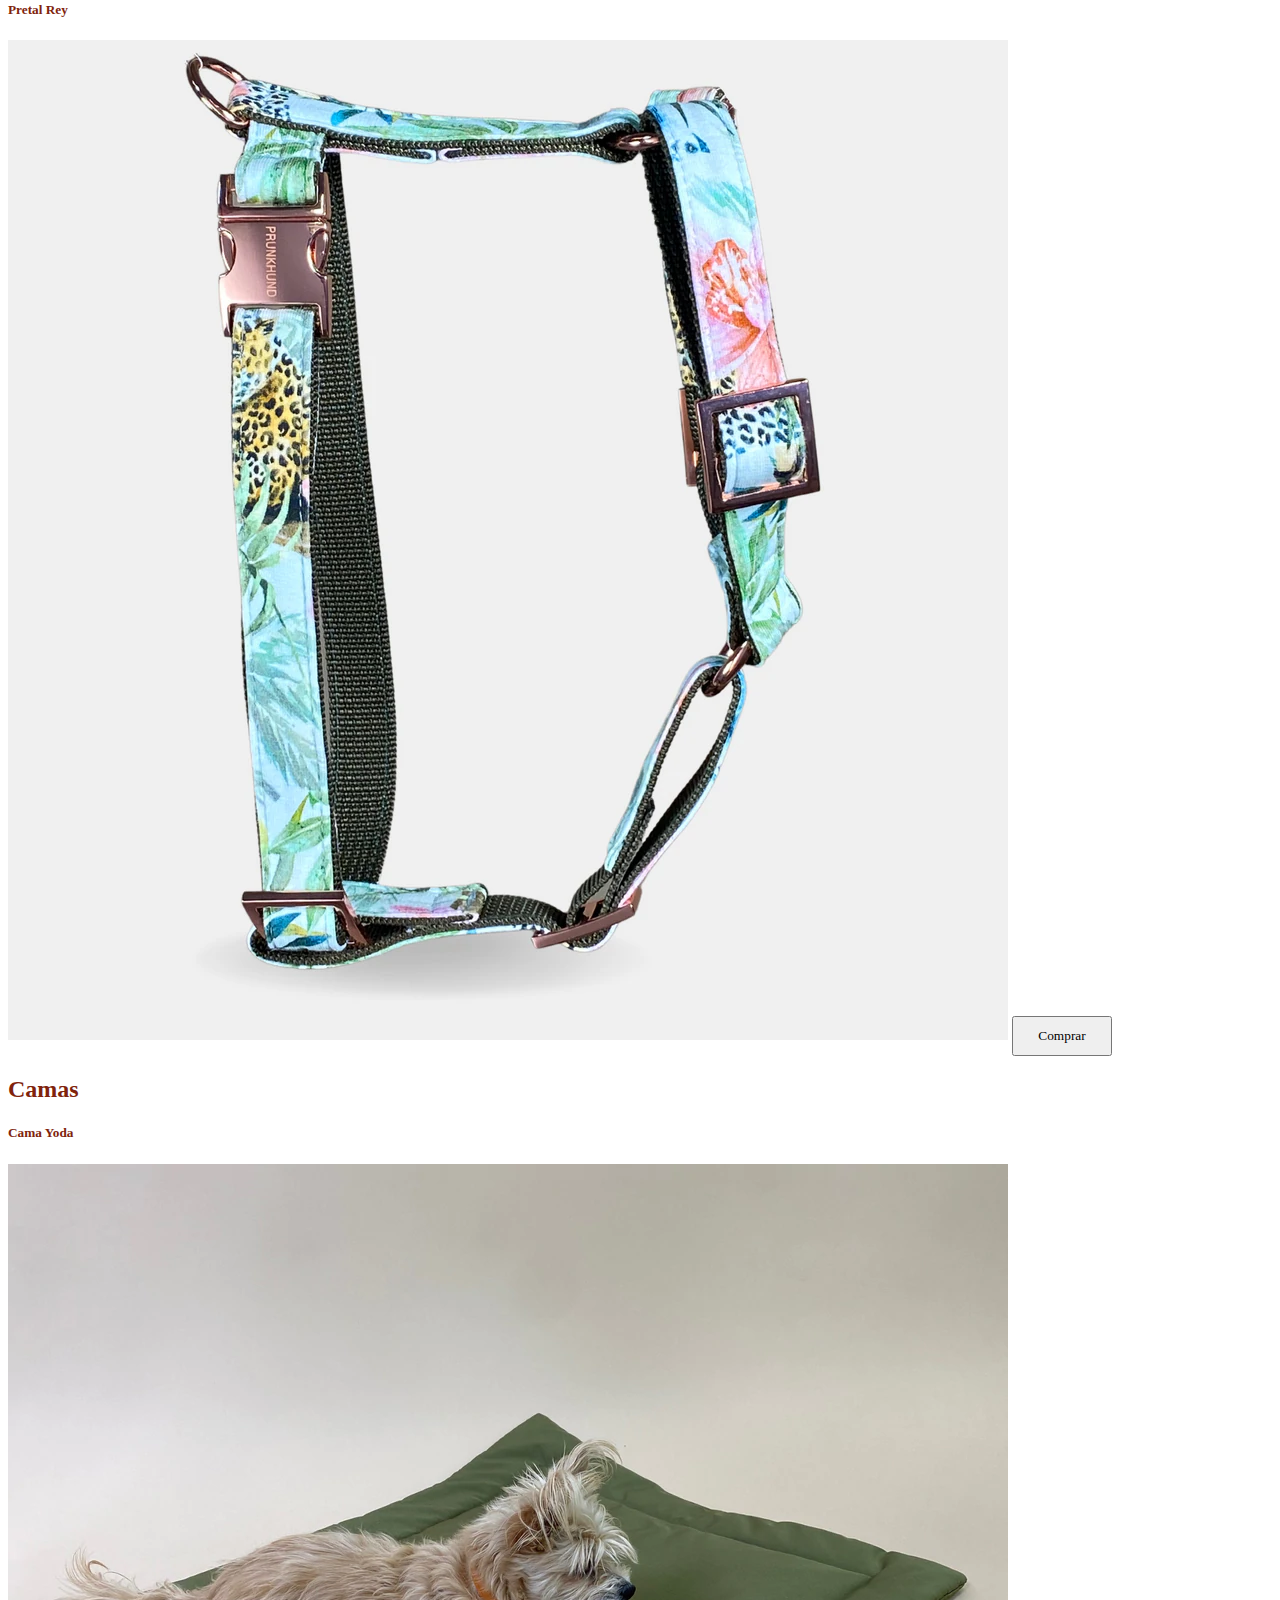
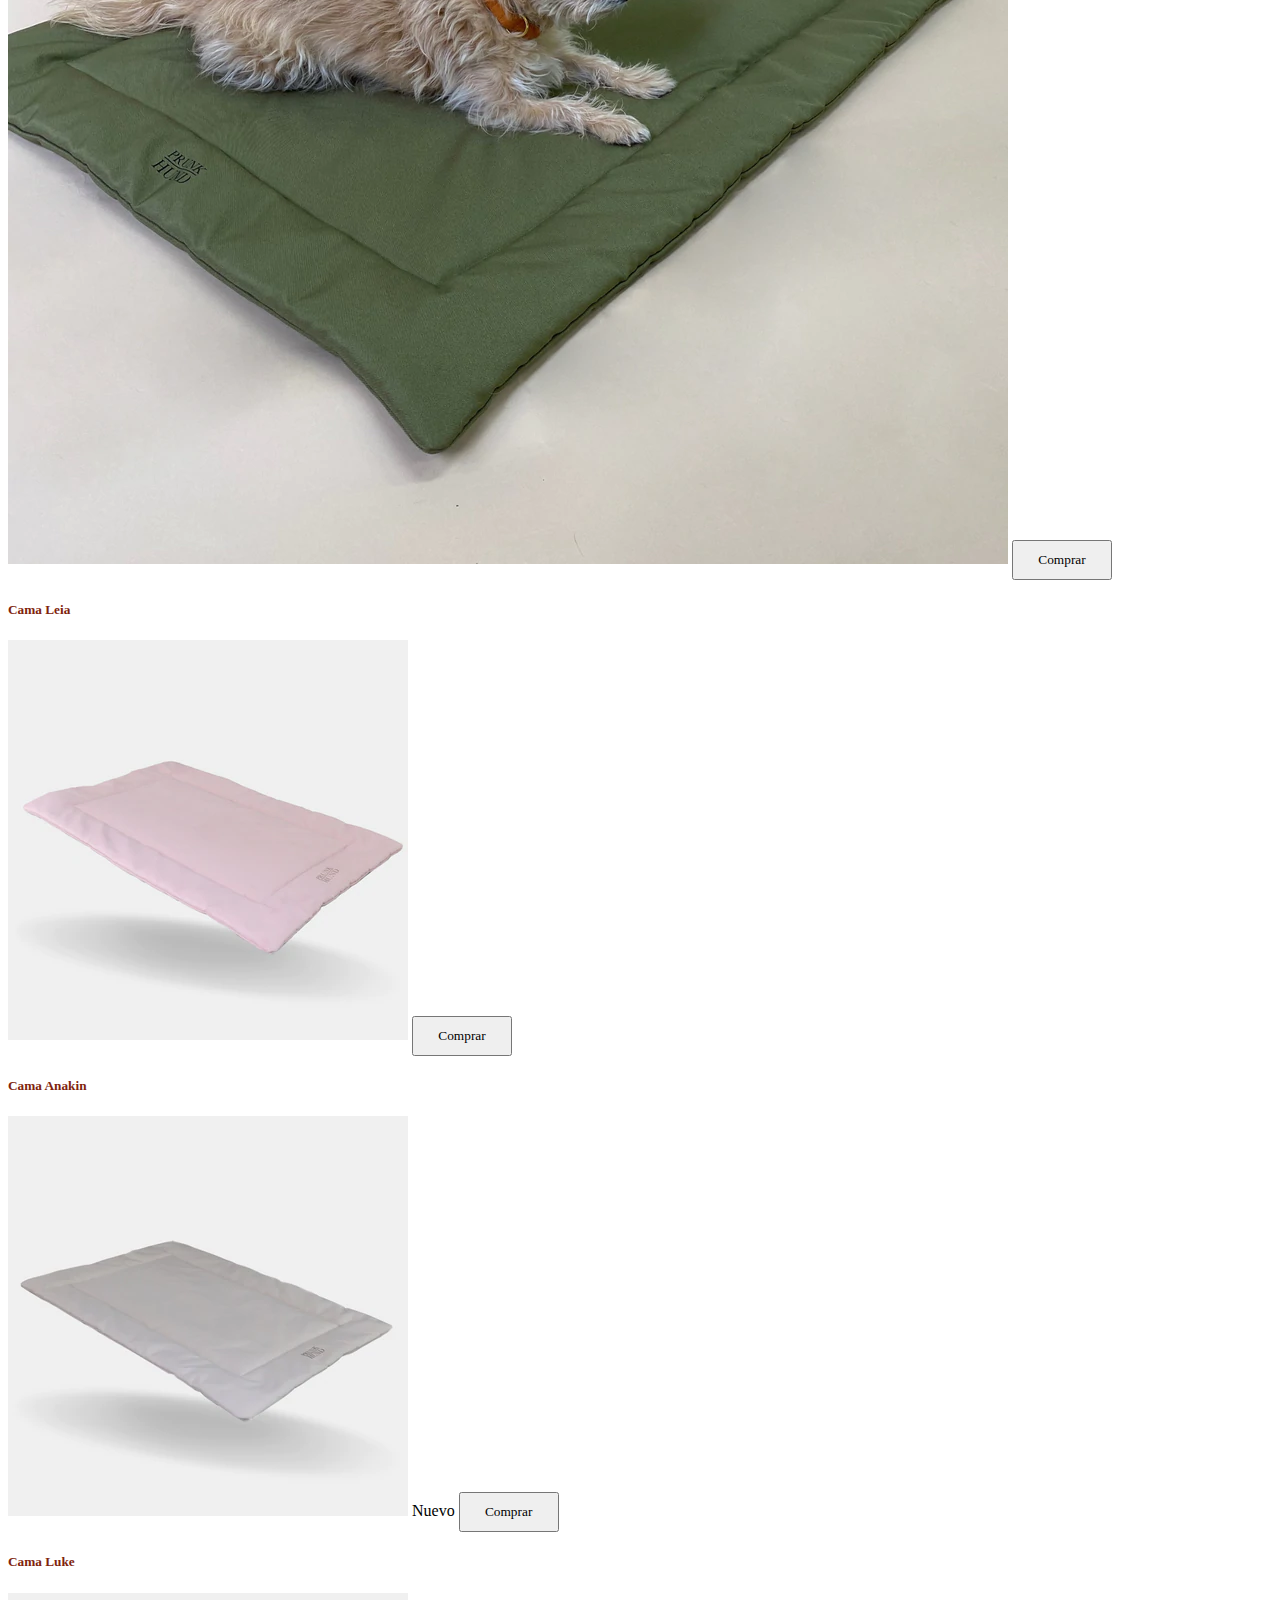
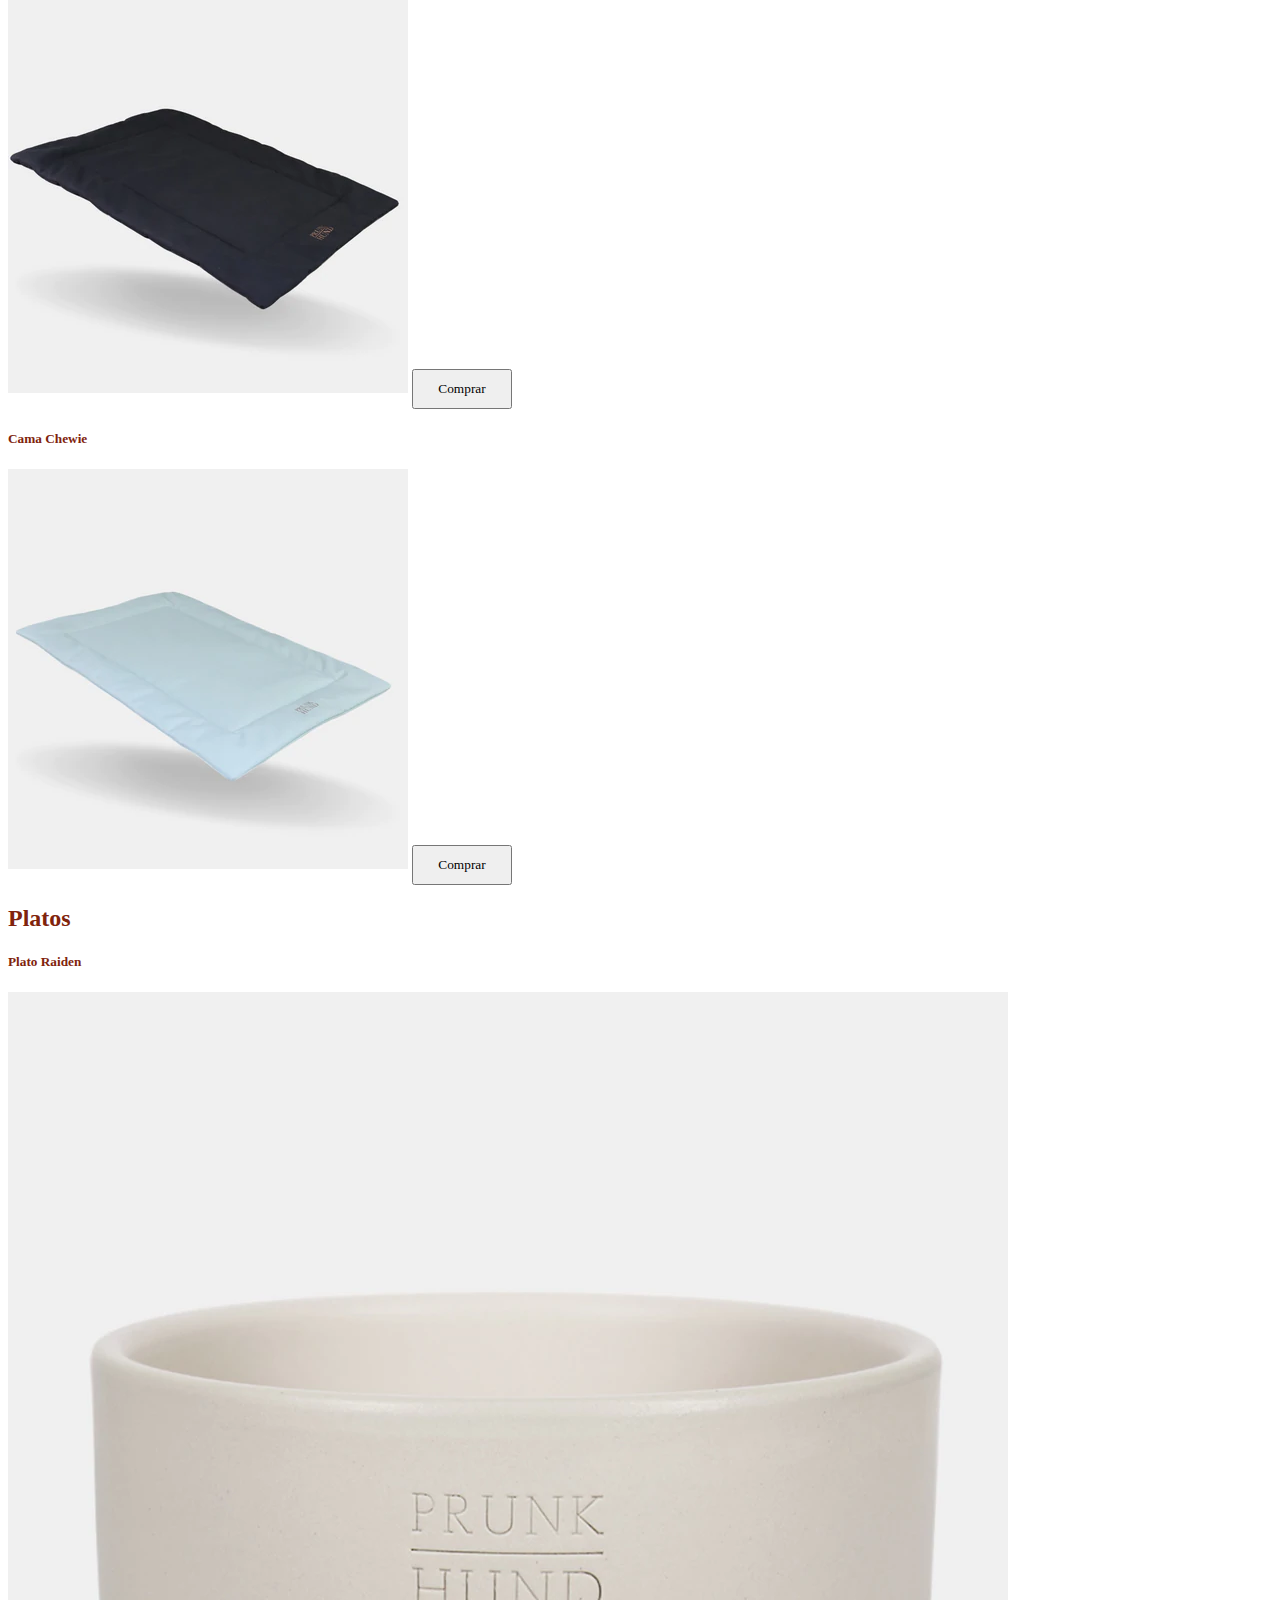
<file: pages/perros.html>
<!DOCTYPE html>
<html lang="es">
<head>
    <meta charset="UTF-8">
    <meta http-equiv="X-UA-Compatible" content="IE=edge">
    <meta name="viewport" content="width=device-width, initial-scale=1.0">
    <title>Document</title>
    <link href="https://cdn.jsdelivr.net/npm/bootstrap@5.1.3/dist/css/bootstrap.min.css" rel="stylesheet" integrity="sha384-1BmE4kWBq78iYhFldvKuhfTAU6auU8tT94WrHftjDbrCEXSU1oBoqyl2QvZ6jIW3" crossorigin="anonymous">
    <link rel="stylesheet" href="../assets/css/style.css">
    <link href="./">
</head>
<body>
  <header class="container">
    <div class="row col-xs-4 col-sm-6 col-md-10 col-lg-12 d-flex justify-content-center">
        <div class="col-xs-12 col-md-10 col-lg-6 row justify-content-center align-items-center floating mb-5"><img  src="../assets/css/img/Rafiki-02.png" alt=""></div>
        <ul class="nav justify-content-center floating mb-3">
          <li class="nav-item">
            <a class="nav-link link" aria-current="page" href="../index.html">Inicio</a>
            <ul class="submenu">
              <li><a href="./perros.html">Perros</a></li>
              <li><a href="./gatos.html">Gatos</a></li>
              <li><a href="./contacto.html">Contacto</a></li>
              <li><a href="./sale.html">Sale</a></li>
            </ul>
          </li>
          <li class="nav-item">
            <a class="nav-link link" href="./perros.html">Perros</a>
          </li>
          <li class="nav-item">
            <a class="nav-link link" href="./gatos.html">Gatos</a>
            <ul class="submenu">
              <li><a href="./gatos.html">Collares</a></li>
              <li><a href="./gatos.html">Camas</a></li>
              <li><a href="./gatos.html">Platos</a></li>
            </ul>
          </li>
          <li class="nav-item">
            <a class="nav-link link" href="./contacto.html">Contacto</a>
          </li>
          <li class="nav-item">
            <a class="nav-link link" href="./sale.html">Sale</a>
            <ul class="submenu">
              <li><a href="./sale.html">Descuento -25%</a></li>
              <li><a href="./sale.html">Descuento -35%</a></li>
            </ul>
          </li>
        </ul>
      </div>
  </header>
  
  <main class="container floating mb-5">
      <div class="row col-xs-4 col-sm-6 col-md-10 col-lg-12 d-flex justify-content-center">
          <div class="row col-xs-6 col-md-10 col-lg-10 d-flex justify-content-center">
              <div id="carouselExampleControls" class="carousel slide" data-bs-ride="carousel">
                  <div class="carousel-inner">
                  <div class="carousel-item active">
                      <img src="../assets/css/img/carrusel4-.jpg" class="d-block w-100" alt="...">
                  </div>
                  <div class="carousel-item">
                      <img src="../assets/css/img/carrusel5.jpg" class="d-block w-100" alt="...">
                  </div>
                  <div class="carousel-item">
                    <img src="../assets/css/img/carrusel6.jpg" class="d-block w-100" alt="...">
                </div>
                  <button class="carousel-control-prev" type="button" data-bs-target="#carouselExampleControls" data-bs-slide="prev">
                  <span class="carousel-control-prev-icon" aria-hidden="true"></span>
                  <span class="visually-hidden">Previous</span>
                  </button>
                  <button class="carousel-control-next" type="button" data-bs-target="#carouselExampleControls" data-bs-slide="next">
                  <span class="carousel-control-next-icon" aria-hidden="true"></span>
                  <span class="visually-hidden">Next</span>
                  </button>
              </div>
          </div>    
      </div>
  </main>
    
  <section class="container">
    <div class="row col-xs-4 col-sm-6 col-md-10 col-lg-12 d-flex justify-content-around floating mb-3">
      <div class="titulo floating mb-5 text-center">
        <h2>Collares</h2>
      </div>
      <div class="col-lg-2 col-sm-6">
        <div class="card">
          <div class="card-body">
            <h5 class="card-title text-center">Collar Gamora</h5>
            <img src="../assets/css/img/collar1.jpg" class="card-img-top floating mb-3" alt="...">
            <span class="badge bg-secondary">Nuevo</span>
            <button type="button" class="btn btn-outline-secondary">Comprar</button>
          </div>
        </div>
      </div>
      <div class="col-lg-2 col-sm-6">
        <div class="card">
          <div class="card-body">
            <h5 class="card-title text-center">Collar Thanos</h5>
             <img src="../assets/css/img/collargato.webp" class="card-img-top floating mb-3" alt="...">
            <button type="button" class="btn btn-outline-secondary">Comprar</button>
          </div>
        </div>
      </div>
      <div class="col-lg-2 col-sm-6">
        <div class="card">
          <div class="card-body">
            <h5 class="card-title text-center">Collar Star</h5>
             <img src="../assets/css/img/collargato5.webp" class="card-img-top floating mb-3" alt="...">
            <button type="button" class="btn btn-outline-secondary">Comprar</button>
          </div>
        </div>
      </div>
      <div class="col-lg-2 col-sm-6">
        <div class="card">
          <div class="card-body">
            <h5 class="card-title text-center">Collar Nebula</h5>
            <img src="../assets/css/img/collar4.webp" class="card-img-top floating mb-3" alt="...">
            <button type="button" class="btn btn-outline-secondary">Comprar</button>
          </div>
        </div>
      </div>
      <div class="col-lg-2 col-sm-6">
        <div class="card">
          <div class="card-body">
            <h5 class="card-title text-center">Collar Kylo</h5>
            <img src="../assets/css/img/collar5.webp" class="card-img-top floating mb-3" alt="...">
            <span class="badge bg-secondary">Nuevo</span>
            <button type="button" class="btn btn-outline-secondary">Comprar</button>
          </div>
        </div>
      </div>
    </div>
  </section>
  <section class="container floating mt-5">
    <div class="row col-xs-4 col-sm-6 col-md-10 col-lg-12 d-flex justify-content-around">
      <div class="titulo floating mb-5 text-center">
        <h2>Pretales</h2>
      </div>
      <div class="col-lg-2 col-sm-6">
        <div class="card">
          <div class="card-body">
            <h5 class="card-title text-center">Pretal Rocket</h5>
            <img src="../assets/css/img/pretal1.jpg" class="card-img-top floating mb-3" alt="...">
            <span class="badge bg-secondary">Nuevo</span>
            <button type="button" class="btn btn-outline-secondary">Comprar</button>
          </div>
        </div>
      </div>
      <div class="col-lg-2 col-sm-6">
        <div class="card">
          <div class="card-body">
            <h5 class="card-title text-center">Pretal Jabba</h5>
             <img src="../assets/css/img/pretal2.webp" class="card-img-top floating mb-3" alt="...">
            <button type="button" class="btn btn-outline-secondary">Comprar</button>
          </div>
        </div>
      </div>
      <div class="col-lg-2 col-sm-6">
        <div class="card">
          <div class="card-body">
            <h5 class="card-title text-center">Pretal Vader</h5>
             <img src="../assets/css/img/pretal3.webp" class="card-img-top floating mb-3" alt="...">
            <button type="button" class="btn btn-outline-secondary">Comprar</button>
          </div>
        </div>
      </div>
      <div class="col-lg-2 col-sm-6">
        <div class="card">
          <div class="card-body">
            <h5 class="card-title text-center">Pretal Han</h5>
            <img src="../assets/css/img/pretal4.webp" class="card-img-top floating mb-3" alt="...">
            <span class="badge bg-secondary">Nuevo</span>
            <button type="button" class="btn btn-outline-secondary">Comprar</button>
          </div>
        </div>
      </div>
      <div class="col-lg-2 col-sm-6">
        <div class="card">
          <div class="card-body">
            <h5 class="card-title text-center">Pretal Rey</h5>
            <img src="../assets/css/img/pretal5.webp" class="card-img-top floating mb-3" alt="...">
            <button type="button" class="btn btn-outline-secondary">Comprar</button>
          </div>
        </div>
      </div>
    </div>
  </section>
  <section class="container floating mt-5">
    <div class="row col-xs-4 col-sm-6 col-md-10 col-lg-12 d-flex justify-content-around">
      <div class="titulo floating mb-5 text-center">
        <h2>Camas</h2>
      </div>
      <div class="col-lg-2 col-sm-6">
        <div class="card">
          <div class="card-body">
            <h5 class="card-title text-center">Cama Yoda</h5>
            <img src="../assets/css/img/camaprun.webp" class="card-img-top floating mb-3" alt="...">
            <button type="button" class="btn btn-outline-secondary">Comprar</button>
          </div>
        </div>
      </div>
      <div class="col-lg-2 col-sm-6">
        <div class="card">
          <div class="card-body">
            <h5 class="card-title text-center">Cama Leia</h5>
             <img src="../assets/css/img/camaprun2.webp" class="card-img-top floating mb-3" alt="...">
            <button type="button" class="btn btn-outline-secondary">Comprar</button>
          </div>
        </div>
      </div>
      <div class="col-lg-2 col-sm-6">
        <div class="card">
          <div class="card-body">
            <h5 class="card-title text-center">Cama Anakin</h5>
             <img src="../assets/css/img/camaprun3.webp" class="card-img-top floating mb-3" alt="...">
             <span class="badge bg-secondary">Nuevo</span>
            <button type="button" class="btn btn-outline-secondary">Comprar</button>
          </div>
        </div>
      </div>
      <div class="col-lg-2 col-sm-6">
        <div class="card">
          <div class="card-body">
            <h5 class="card-title text-center">Cama Luke</h5>
            <img src="../assets/css/img/camaprun4.webp" class="card-img-top floating mb-3" alt="...">
            <button type="button" class="btn btn-outline-secondary">Comprar</button>
          </div>
        </div>
      </div>
      <div class="col-lg-2 col-sm-6">
        <div class="card">
          <div class="card-body">
            <h5 class="card-title text-center">Cama Chewie</h5>
            <img src="../assets/css/img/camaprun5.webp" class="card-img-top floating mb-3" alt="...">
            <button type="button" class="btn btn-outline-secondary">Comprar</button>
          </div>
        </div>
      </div>
    </div>
  </section>
  <section class="container floating mt-5">
    <div class="row col-xs-4 col-sm-6 col-md-10 col-lg-12 d-flex justify-content-around">
      <div class="titulo floating mb-5 text-center">
        <h2>Platos</h2>
      </div>
      <div class="col-lg-2 col-sm-6">
        <div class="card">
          <div class="card-body">
            <h5 class="card-title text-center">Plato Raiden</h5>
            <img src="../assets/css/img/platos1.webp" class="card-img-top floating mb-3" alt="...">
            <span class="badge bg-secondary">Nuevo</span>
            <button type="button" class="btn btn-outline-secondary">Comprar</button>
          </div>
        </div>
      </div>
      <div class="col-lg-2 col-sm-6">
        <div class="card">
          <div class="card-body">
            <h5 class="card-title text-center">Plato Kitana</h5>
             <img src="../assets/css/img/platos2.webp" class="card-img-top floating mb-3" alt="...">
             <span class="badge bg-secondary">Nuevo</span>
            <button type="button" class="btn btn-outline-secondary">Comprar</button>
          </div>
        </div>
      </div>
      <div class="col-lg-2 col-sm-6">
        <div class="card">
          <div class="card-body">
            <h5 class="card-title text-center">Plato Sonya</h5>
             <img src="../assets/css/img/platos3.webp" class="card-img-top floating mb-3" alt="...">
             <span class="badge bg-secondary">Nuevo</span>
            <button type="button" class="btn btn-outline-secondary">Comprar</button>
          </div>
        </div>
      </div>
      <div class="col-lg-2 col-sm-6">
        <div class="card">
          <div class="card-body">
            <h5 class="card-title text-center">Plato Zero</h5>
            <img src="../assets/css/img/platos4.webp" class="card-img-top floating mb-3" alt="...">
            <span class="badge bg-secondary">Nuevo</span>
            <button type="button" class="btn btn-outline-secondary">Comprar</button>
          </div>
        </div>
      </div>
    </div>
  </section>
  <section class="container floating mt-5">
    <div class="row col-xs-4 col-sm-6 col-md-10 col-lg-12 d-flex justify-content-around">
      <div class="titulo floating mb-5 text-center">
        <h2>Correas</h2>
      </div>
      <div class="col-lg-2 col-sm-6">
        <div class="card">
          <div class="card-body">
            <h5 class="card-title text-center">Correa Briggs</h5>
            <img src="../assets/css/img/correape1.webp" class="card-img-top floating mb-3" alt="...">
            <button type="button" class="btn btn-outline-secondary">Comprar</button>
          </div>
        </div>
      </div>
      <div class="col-lg-2 col-sm-6">
        <div class="card">
          <div class="card-body">
            <h5 class="card-title text-center">Correa Nebula</h5>
             <img src="../assets/css/img/correape2.webp" class="card-img-top floating mb-3" alt="...">
            <button type="button" class="btn btn-outline-secondary">Comprar</button>
          </div>
        </div>
      </div>
      <div class="col-lg-2 col-sm-6">
        <div class="card">
          <div class="card-body">
            <h5 class="card-title text-center">Correa Shang</h5>
             <img src="../assets/css/img/correape3.webp" class="card-img-top floating mb-3" alt="...">
             <span class="badge bg-secondary">Nuevo</span>
            <button type="button" class="btn btn-outline-secondary">Comprar</button>
          </div>
        </div>
      </div>
      <div class="col-lg-2 col-sm-6">
        <div class="card">
          <div class="card-body">
            <h5 class="card-title text-center">Correa Kabal</h5>
            <img src="../assets/css/img/correape4.webp" class="card-img-top floating mb-3" alt="...">
            <button type="button" class="btn btn-outline-secondary">Comprar</button>
          </div>
        </div>
      </div>
      <div class="col-lg-2 col-sm-6">
        <div class="card">
          <div class="card-body">
            <h5 class="card-title text-center">Correa Onaga</h5>
            <img src="../assets/css/img/correape5.webp" class="card-img-top floating mb-3" alt="...">
            <button type="button" class="btn btn-outline-secondary">Comprar</button>
          </div>
        </div>
      </div>
    </div>
  </section>
  <br>
  <br>
  <br>
  <br>
  <br>
  <br>
  <br>
  <br>
  <br>
  <br>
  <br>
  <br>
  <footer class="container-fluid d-flex justify-content-around">
    <div class="row col-xs-4 col-sm-6 col-md-8 col-lg-12">
      <footer class="py-5">
        <div class="row">
          <div class="col-2">
            <h5>Navegador</h5>
            <ul class="nav flex-column">
              <li class="nav-item mb-2"><a href="../index.html" class="nav-link1 p-0 link-secondary">Inicio</a></li>
              <li class="nav-item mb-2"><a href="./perros.html" class="nav-link1 p-0 link-secondary">Perros</a></li>
              <li class="nav-item mb-2"><a href="./gatos.html" class="nav-link1 p-0 link-secondary">Gatos</a></li>
              <li class="nav-item mb-2"><a href="./contacto.html" class="nav-link1 p-0 link-secondary">Contacto</a></li>
              <li class="nav-item mb-2"><a href="./sale.html" class="nav-link1 p-0 link-secondary">Sale</a></li>
            </ul>
          </div>
    
          <div class="col-2">
            <h5>Medios de pago</h5>
            <ul class="nav flex-column">
              <li class="nav-item mb-2"><img class="pagos" src="../assets/css/img/visa@2x.png"></li>
              <li class="nav-item mb-2"><img class="pagos" src="../assets/css/img/mastercard@2x.png" alt=""></li>
              <li class="nav-item mb-2"><img class="pagos" src="../assets/css/img/amex@2x.png" alt=""></li>
              <li class="nav-item mb-2"><img class="pagos" src="../assets/css/img/mercadopago@2x.png" alt=""></li>
            </ul>
          </div>
          <div class="col-4 offset-1">
            <form>
              <h5>Redes Sociales</h5>
              <img class="redes" src="../assets/css/img/face.jpg"> <img class="redes" src="../assets/css/img/insta.jpg">
              <br>
              <br>
              <div class="d-flex w-100 gap-2">
                <label for="newsletter1" class="visually-hidden">Email</label>
                <input id="newsletter1" type="text" class="form-control" placeholder="Email">
                <button class="btn btn-secondary" type="button">Enviar</button>
              </div>
            </form>
          </div>
        </div>
        <div class="d-flex justify-content-between py-4 my-4 border-top">
          <p>&copy; 2021 Company, Inc. All rights reserved.</p>
          <ul class="list-unstyled d-flex">
            <li class="ms-3"><a class="link-dark" href="#"><svg class="bi" width="24" height="24"><use xlink:href="#twitter"/></svg></a></li>
            <li class="ms-3"><a class="link-dark" href="#"><svg class="bi" width="24" height="24"><use xlink:href="#instagram"/></svg></a></li>
            <li class="ms-3"><a class="link-dark" href="#"><svg class="bi" width="24" height="24"><use xlink:href="#facebook"/></svg></a></li>
          </ul>
        </div>
      </footer>
    </footer>
  <script src="https://cdn.jsdelivr.net/npm/bootstrap@5.1.3/dist/js/bootstrap.bundle.min.js" integrity="sha384-ka7Sk0Gln4gmtz2MlQnikT1wXgYsOg+OMhuP+IlRH9sENBO0LRn5q+8nbTov4+1p" crossorigin="anonymous"></script>
</body>
</html>
</file>
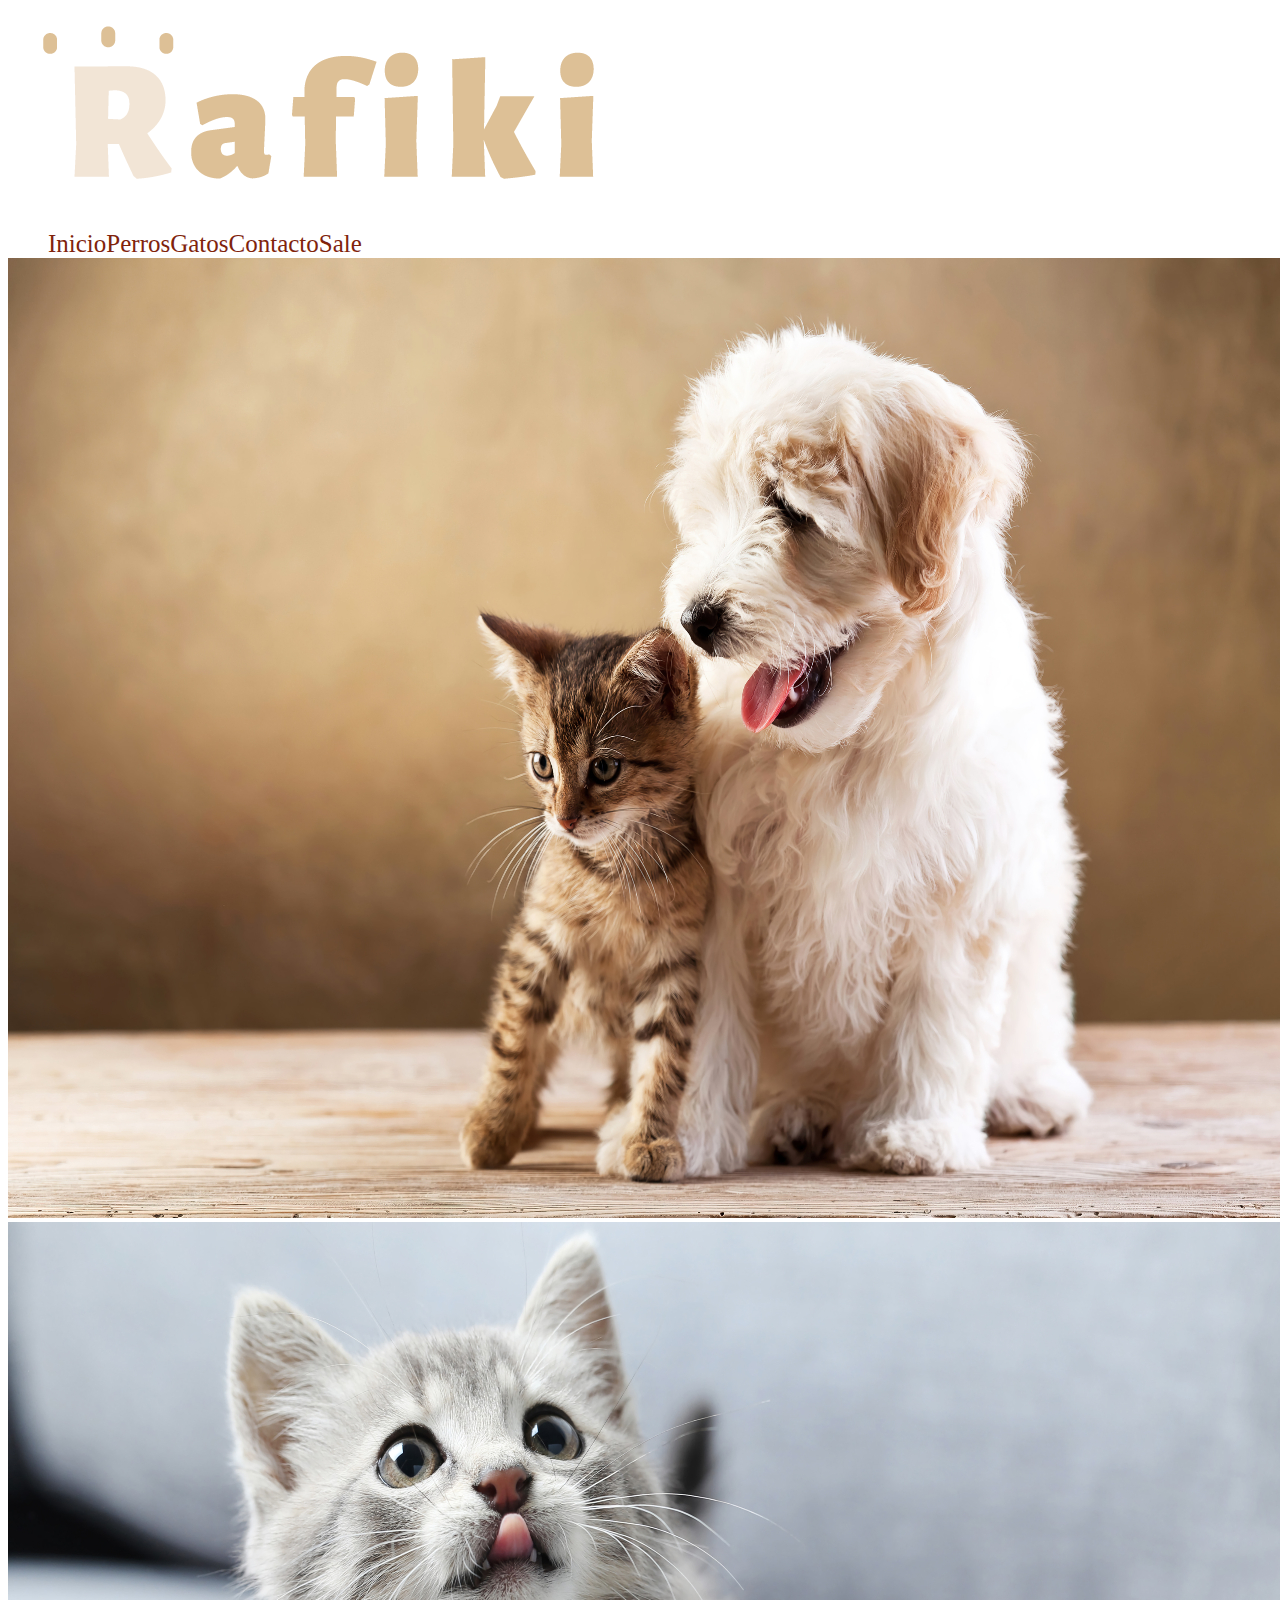
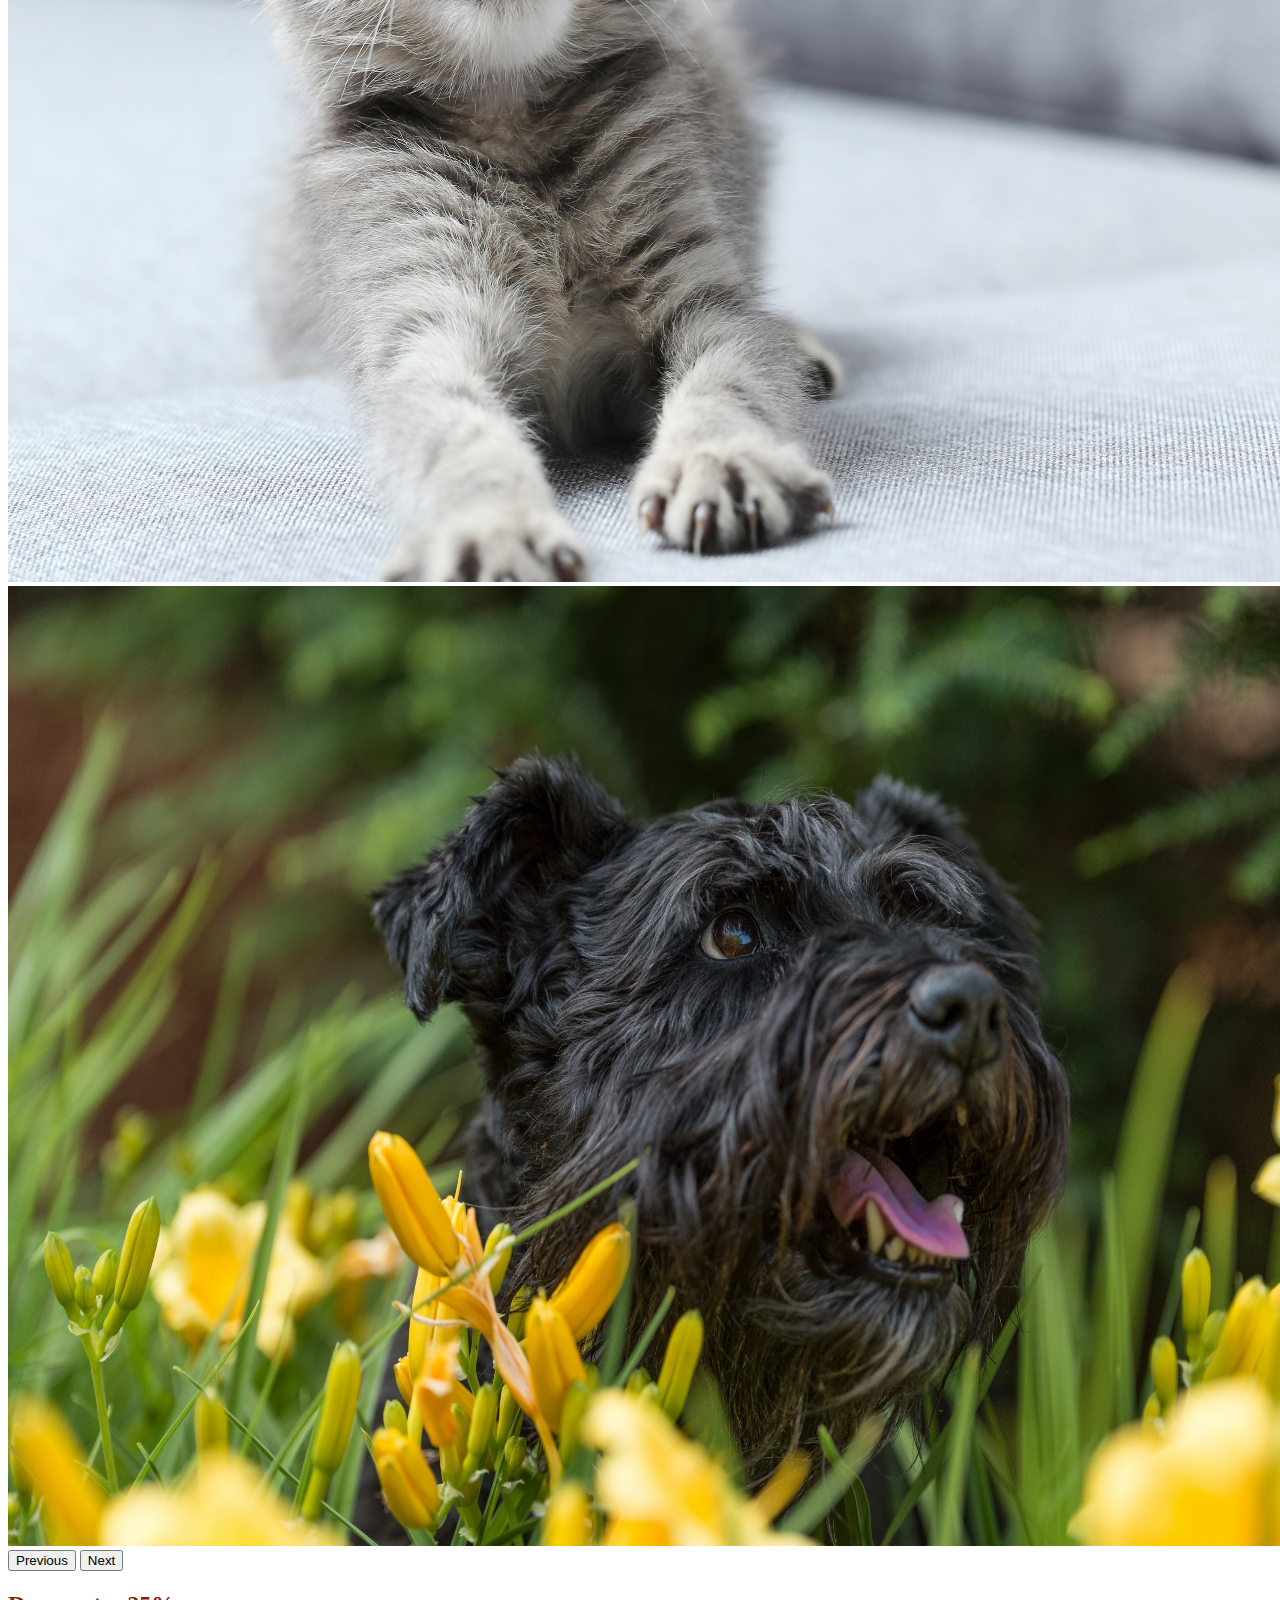
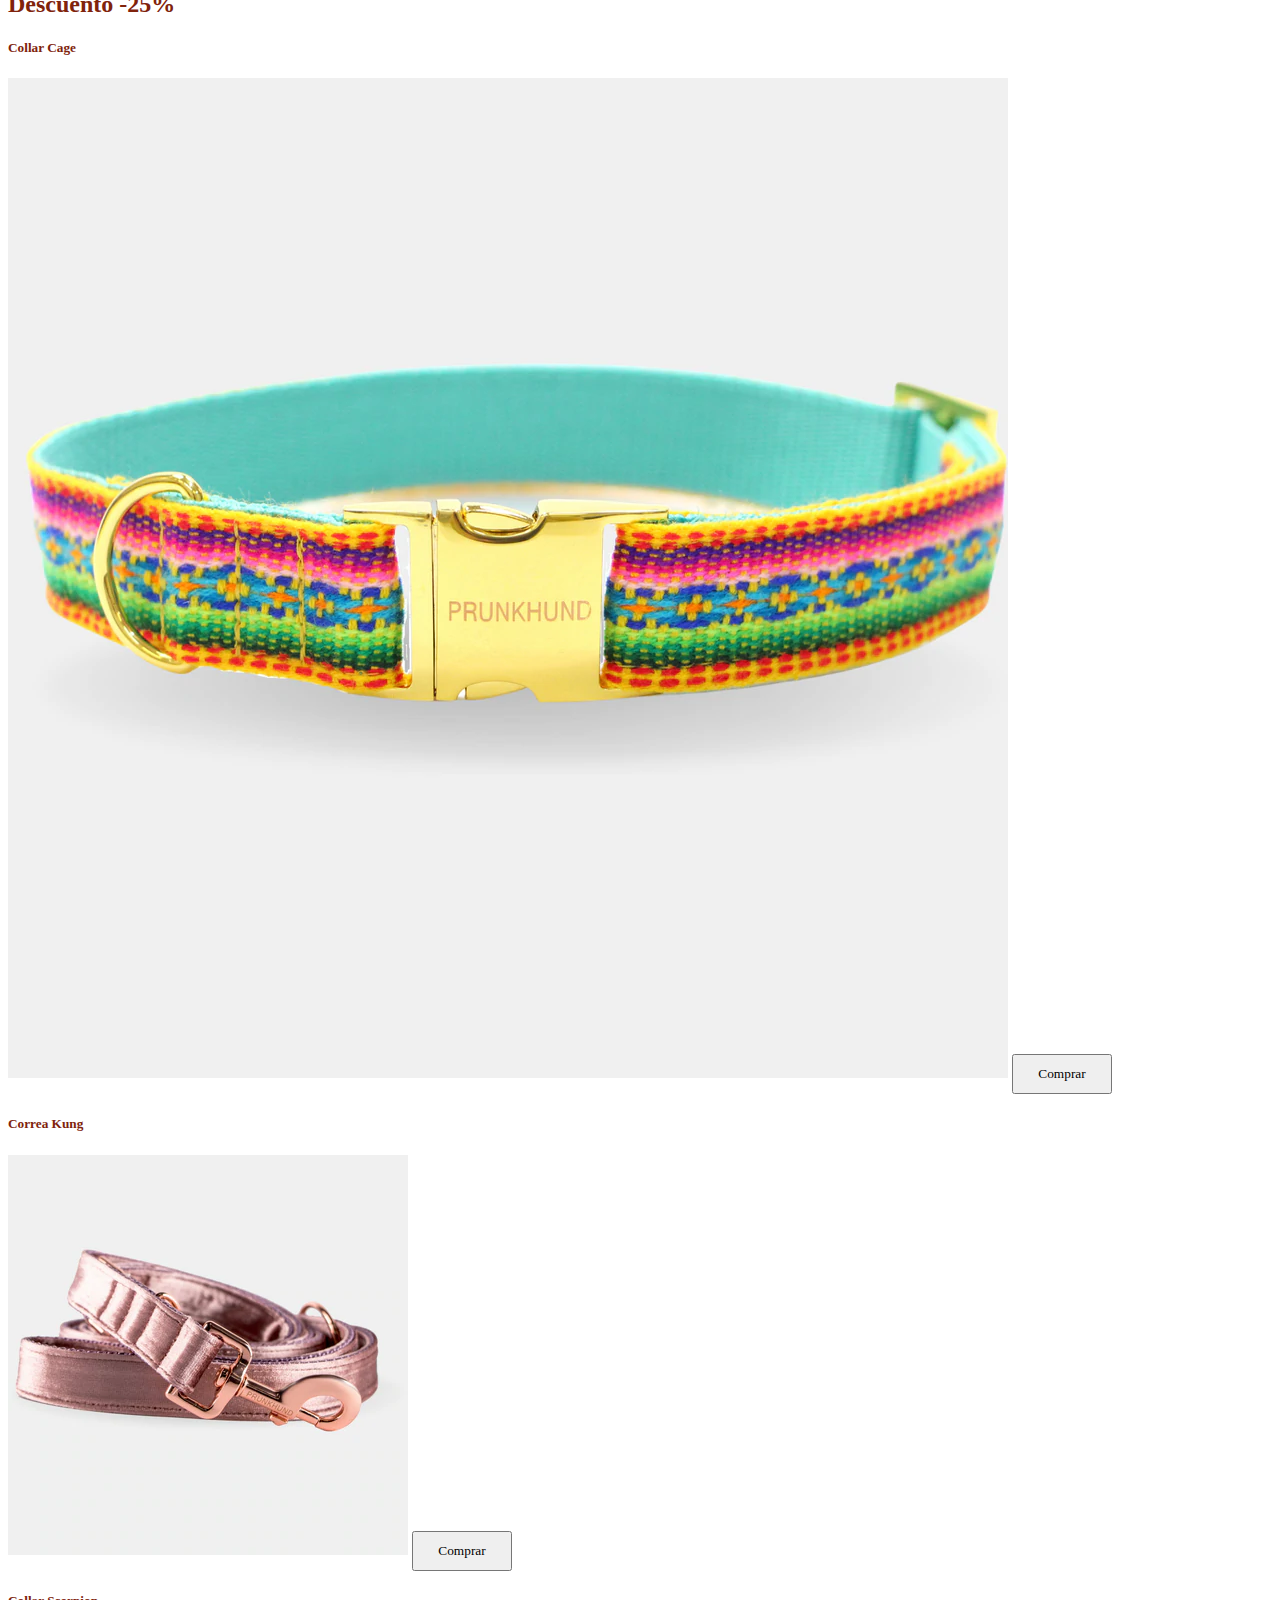
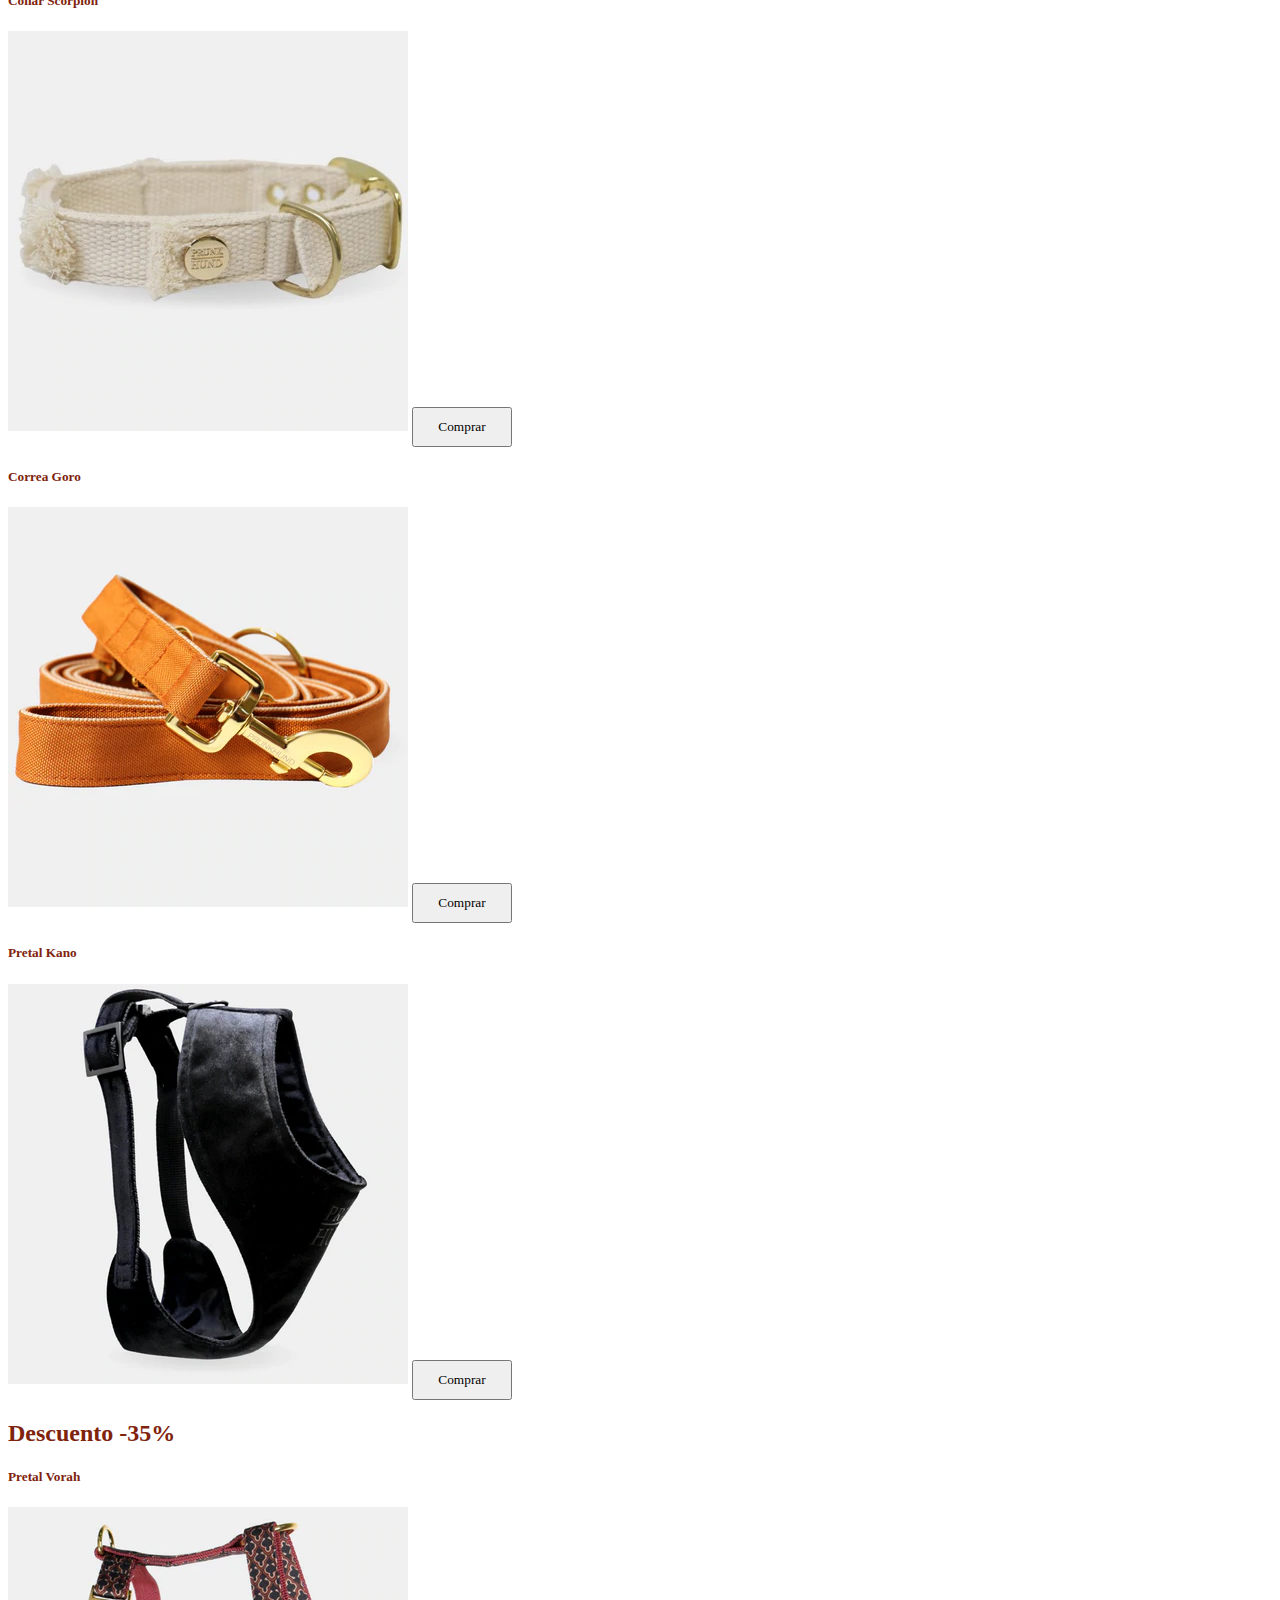
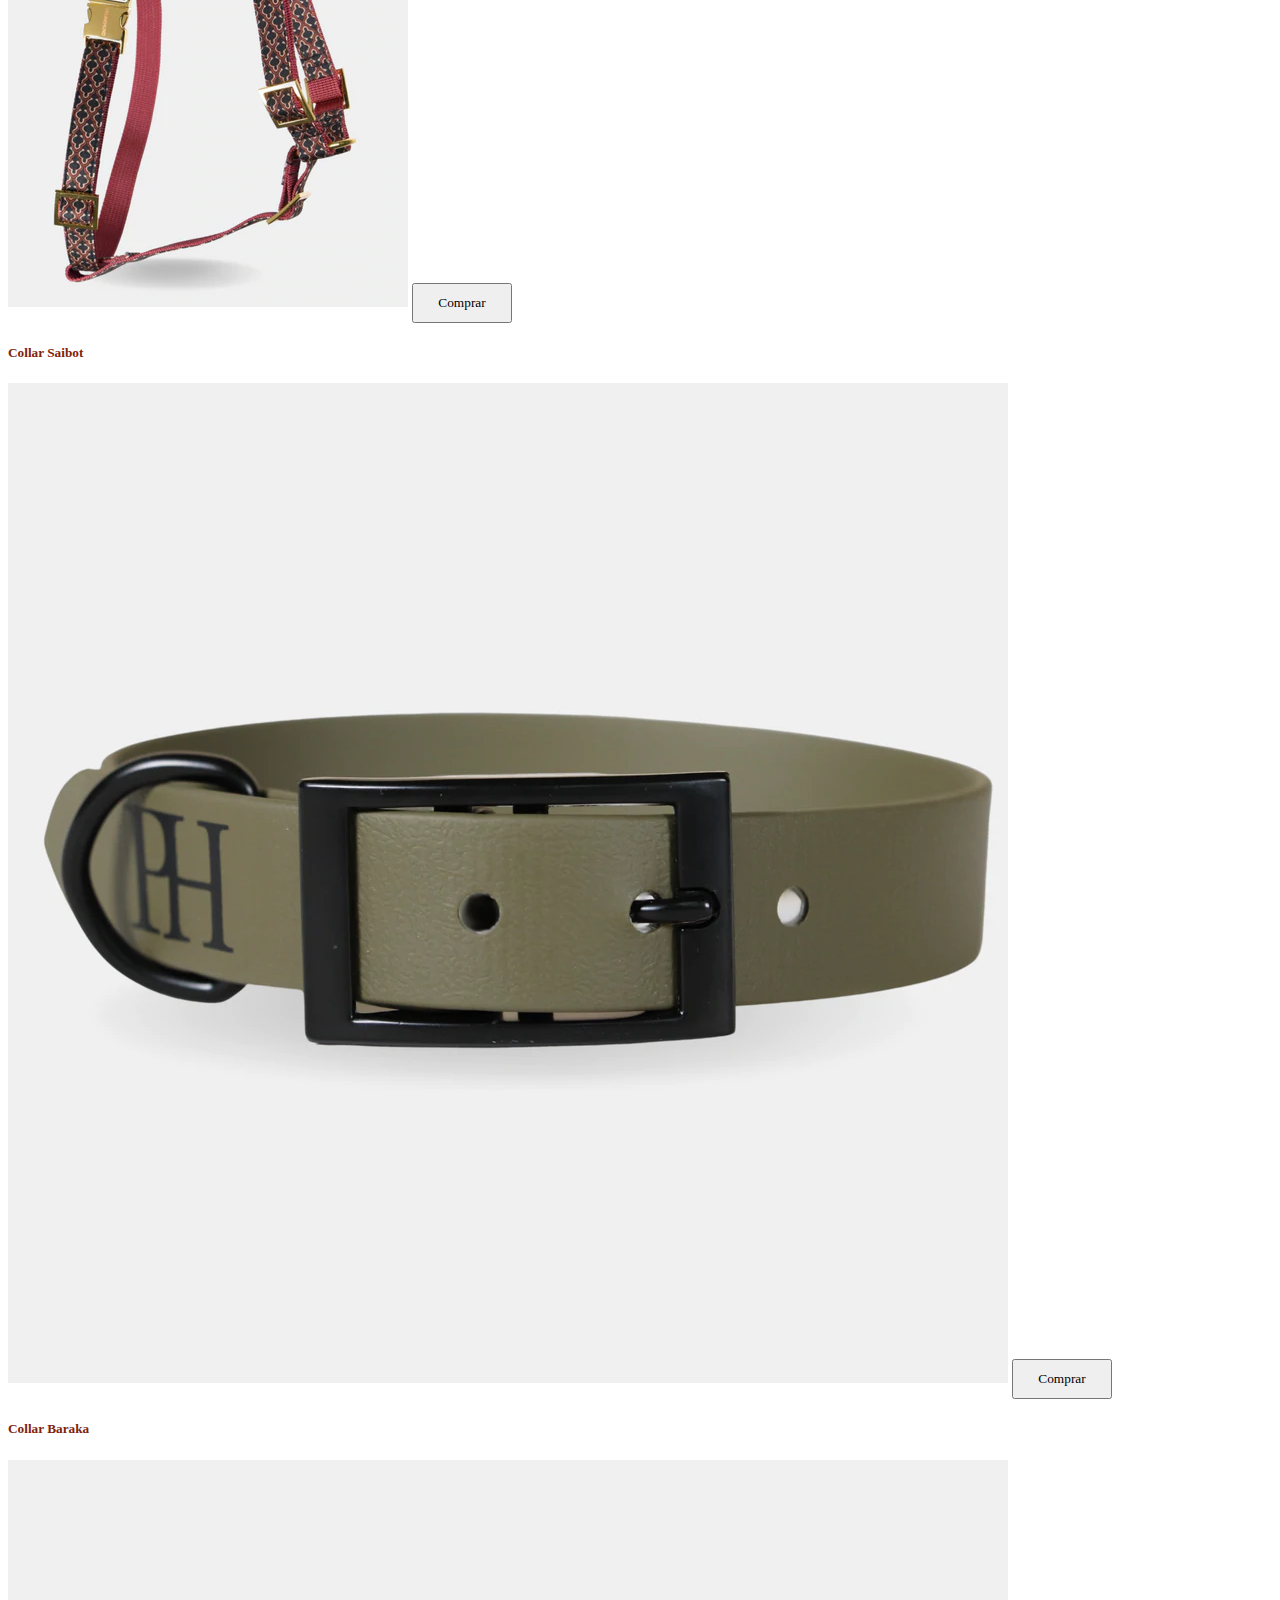
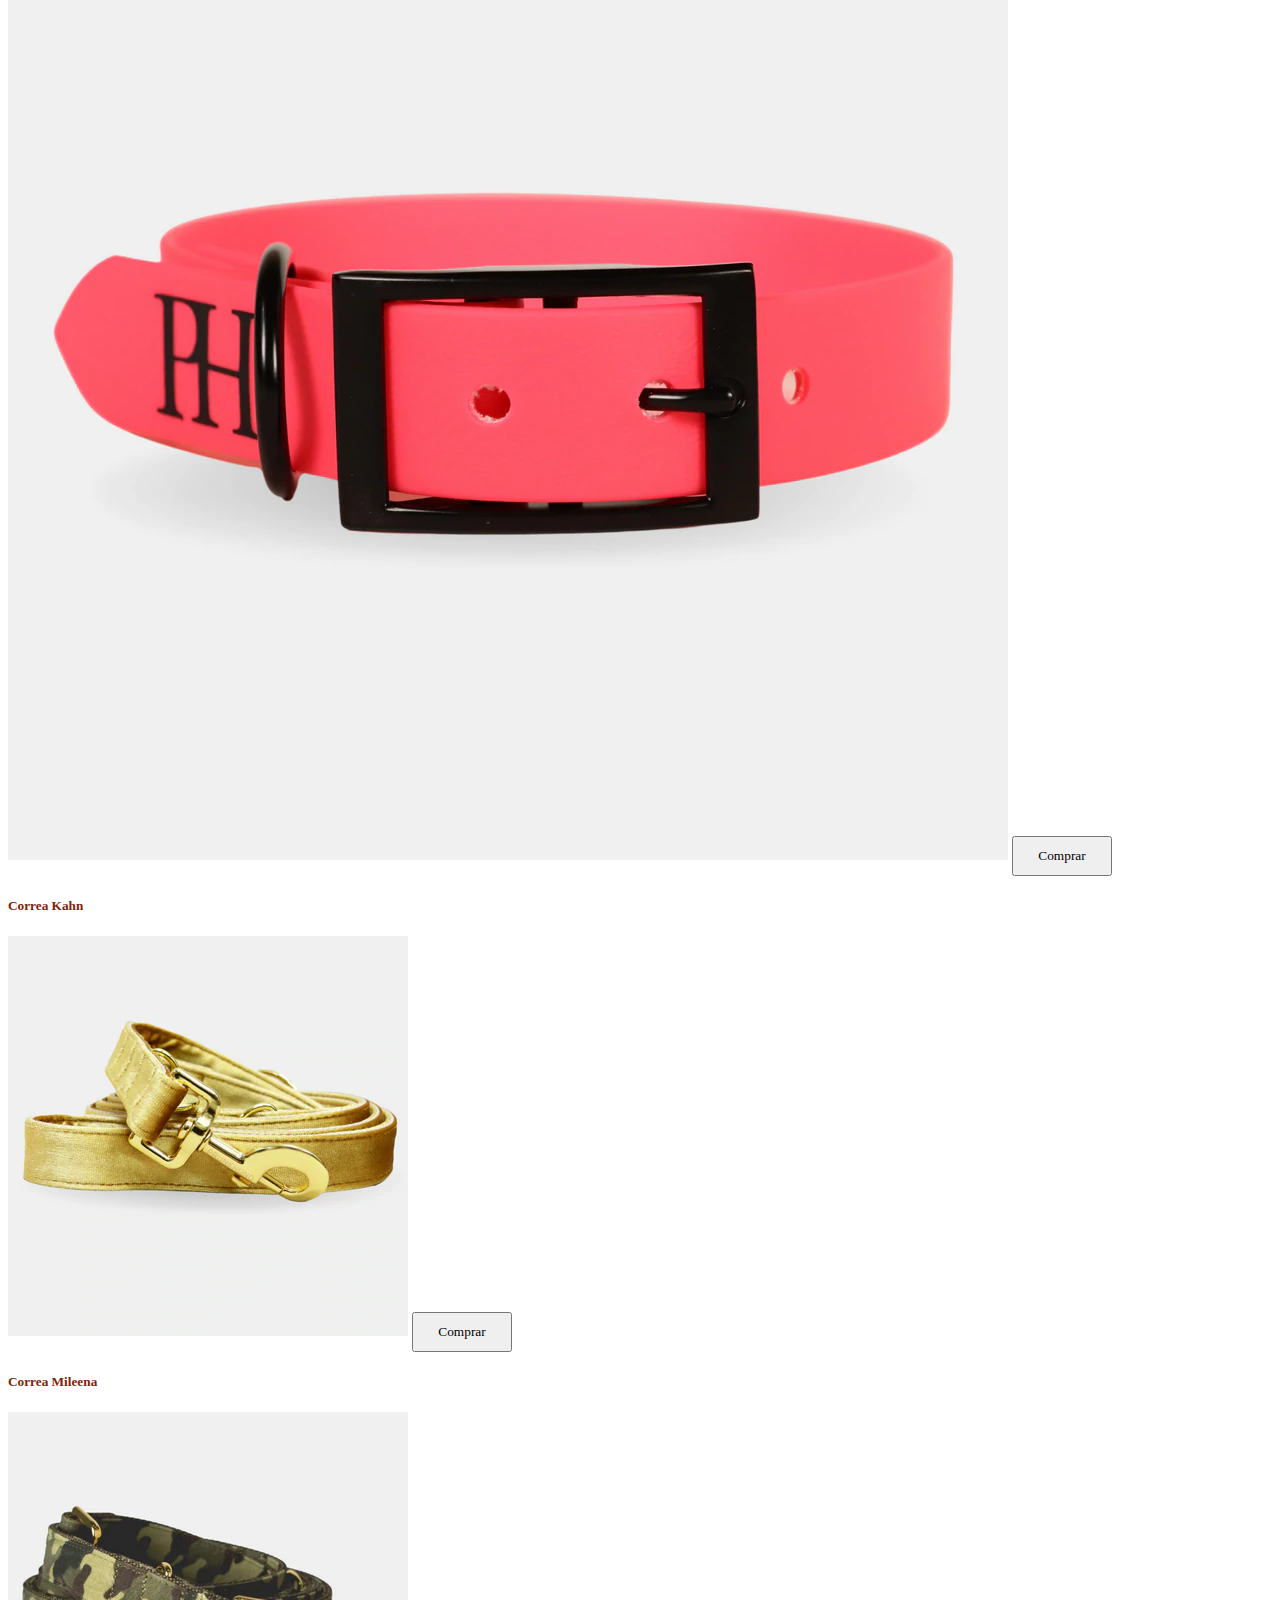
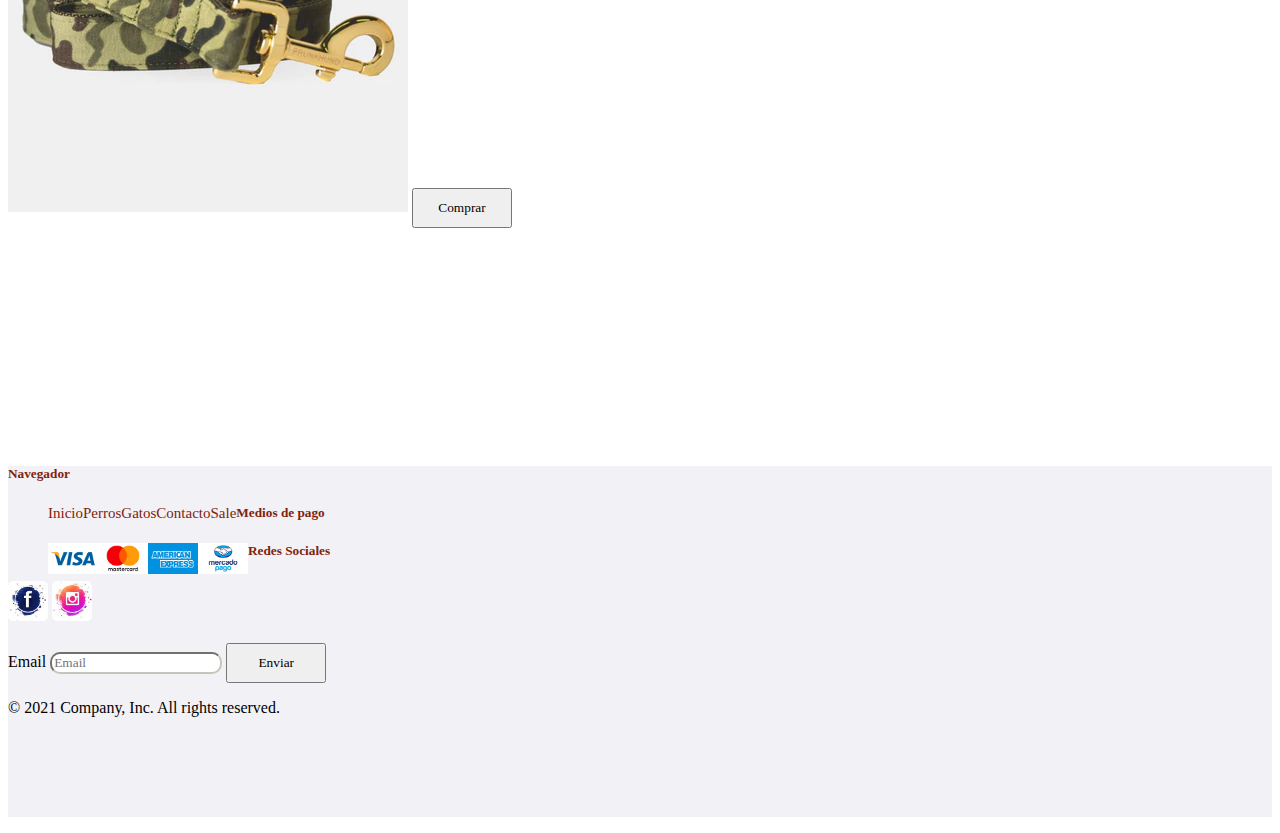
<file: pages/sale.html>
<!DOCTYPE html>
<html lang="es">
<head>
    <meta charset="UTF-8">
    <meta http-equiv="X-UA-Compatible" content="IE=edge">
    <meta name="viewport" content="width=device-width, initial-scale=1.0">
    <title>Document</title>
    <link href="https://cdn.jsdelivr.net/npm/bootstrap@5.1.3/dist/css/bootstrap.min.css" rel="stylesheet" integrity="sha384-1BmE4kWBq78iYhFldvKuhfTAU6auU8tT94WrHftjDbrCEXSU1oBoqyl2QvZ6jIW3" crossorigin="anonymous">
    <link rel="stylesheet" href="../assets/css/style.css">
    <link href="./">
</head>
<body>
  <header class="container">
    <div class="row col-xs-4 col-sm-6 col-md-10 col-lg-12 d-flex justify-content-center">
        <div class="col-xs-12 col-md-10 col-lg-6 row justify-content-center align-items-center floating mb-5"><img  src="../assets/css/img/Rafiki-02.png" alt=""></div>
        <ul class="nav justify-content-center floating mb-3">
          <li class="nav-item">
            <a class="nav-link active link" aria-current="page" href="../index.html">Inicio</a>
            <ul class="submenu">
              <li><a href="../index.html">Perros</a></li>
              <li><a href="../index.html">Gatos</a></li>
              <li><a href="../index.html">Contacto</a></li>
              <li><a href="../index.html">Sale</a></li>
            </ul>
          </li>
          <li class="nav-item">
            <a class="nav-link link" href="./perros.html">Perros</a>
            <ul class="submenu">
              <li><a href="./perros.html">Collares</a></li>
              <li><a href="./perros.html">Pretales</a></li>
              <li><a href="./perros.html">Camas</a></li>
              <li><a href="./perros.html">Platos</a></li>
              <li><a href="./perros.html">Correas</a></li>
            </ul>
          </li>
          <li class="nav-item">
            <a class="nav-link link" href="./gatos.html">Gatos</a>
            <ul class="submenu">
              <li><a href="./gatos.html">Collares</a></li>
              <li><a href="./gatos.html">Camas</a></li>
              <li><a href="./gatos.html">Platos</a></li>
            </ul>
          </li>
          <li class="nav-item">
            <a class="nav-link link" href="./contacto.html">Contacto</a>
          </li>
          <li class="nav-item">
            <a class="nav-link link" href="./sale.html">Sale</a>
          </li>
        </ul>
      </div>
  </header>
  
  <main class="container floating mb-5">
      <div class="row col-xs-4 col-sm-6 col-md-10 col-lg-12 d-flex justify-content-center">
          <div class="row col-xs-6 col-md-10 col-lg-10 d-flex justify-content-center">
              <div id="carouselExampleControls" class="carousel slide" data-bs-ride="carousel">
                  <div class="carousel-inner">
                  <div class="carousel-item active">
                      <img src="../assets/css/img/carrusel1 (1).jpg" class="d-block w-100" alt="...">
                  </div>
                  <div class="carousel-item">
                      <img src="../assets/css/img/carruselsale.jpg" class="d-block w-100" alt="...">
                  </div>
                  <div class="carousel-item">
                    <img src="../assets/css/img/carrusel2.jpg" class="d-block w-100" alt="...">
                </div>
                  <button class="carousel-control-prev" type="button" data-bs-target="#carouselExampleControls" data-bs-slide="prev">
                  <span class="carousel-control-prev-icon" aria-hidden="true"></span>
                  <span class="visually-hidden">Previous</span>
                  </button>
                  <button class="carousel-control-next" type="button" data-bs-target="#carouselExampleControls" data-bs-slide="next">
                  <span class="carousel-control-next-icon" aria-hidden="true"></span>
                  <span class="visually-hidden">Next</span>
                  </button>
              </div>
          </div>    
      </div>
  </main>
    
  <section class="container">
    <div class="row col-xs-4 col-sm-6 col-md-10 col-lg-12 d-flex justify-content-around floating mb-3">
      <div class="titulo floating mb-5 text-center">
        <h2>Descuento -25%</h2>
      </div>
      <div class="col-lg-2 col-sm-6">
        <div class="card">
          <div class="card-body">
            <h5 class="card-title text-center">Collar Cage</h5>
            <img src="../assets/css/img/collargato6.webp" class="card-img-top floating mb-3" alt="...">
            <button type="button" class="btn btn-outline-secondary">Comprar</button>
          </div>
        </div>
      </div>
      <div class="col-lg-2 col-sm-6">
        <div class="card">
          <div class="card-body">
            <h5 class="card-title text-center">Correa Kung</h5>
             <img src="../assets/css/img/correasale.webp" class="card-img-top floating mb-3" alt="...">
            <button type="button" class="btn btn-outline-secondary">Comprar</button>
          </div>
        </div>
      </div>
      <div class="col-lg-2 col-sm-6">
        <div class="card">
          <div class="card-body">
            <h5 class="card-title text-center">Collar Scorpion</h5>
             <img src="../assets/css/img/collar3.jpg" class="card-img-top floating mb-3" alt="...">
            <button type="button" class="btn btn-outline-secondary">Comprar</button>
          </div>
        </div>
      </div>
      <div class="col-lg-2 col-sm-6">
        <div class="card">
          <div class="card-body">
            <h5 class="card-title text-center">Correa Goro</h5>
            <img src="../assets/css/img/correasale2.webp" class="card-img-top floating mb-3" alt="...">
            <button type="button" class="btn btn-outline-secondary">Comprar</button>
          </div>
        </div>
      </div>
      <div class="col-lg-2 col-sm-6">
        <div class="card">
          <div class="card-body">
            <h5 class="card-title text-center">Pretal Kano</h5>
            <img src="../assets/css/img/pretalsale2.webp" class="card-img-top floating mb-3" alt="...">
            <button type="button" class="btn btn-outline-secondary">Comprar</button>
          </div>
        </div>
      </div>
    </div>
  </section>
  <section class="container">
    <div class="row col-xs-4 col-sm-6 col-md-10 col-lg-12 d-flex justify-content-around">
      <div class="titulo floating mb-5 text-center">
        <h2>Descuento -35%</h2>
      </div>
      <div class="col-lg-2 col-sm-6">
        <div class="card">
          <div class="card-body">
            <h5 class="card-title text-center">Pretal Vorah</h5>
            <img src="../assets/css/img/pretalsale.webp" class="card-img-top floating mb-3" alt="...">
            <button type="button" class="btn btn-outline-secondary">Comprar</button>
          </div>
        </div>
      </div>
      <div class="col-lg-2 col-sm-6">
        <div class="card">
          <div class="card-body">
            <h5 class="card-title text-center">Collar Saibot</h5>
             <img src="../assets/css/img/collargato2.webp" class="card-img-top floating mb-3" alt="...">
            <button type="button" class="btn btn-outline-secondary">Comprar</button>
          </div>
        </div>
      </div>
      <div class="col-lg-2 col-sm-6">
        <div class="card">
          <div class="card-body">
            <h5 class="card-title text-center">Collar Baraka</h5>
             <img src="../assets/css/img/collargato1.webp" class="card-img-top floating mb-3" alt="...">
            <button type="button" class="btn btn-outline-secondary">Comprar</button>
          </div>
        </div>
      </div>
      <div class="col-lg-2 col-sm-6">
        <div class="card">
          <div class="card-body">
            <h5 class="card-title text-center">Correa Kahn</h5>
            <img src="../assets/css/img/correasale3.webp" class="card-img-top floating mb-3" alt="...">
            <button type="button" class="btn btn-outline-secondary">Comprar</button>
          </div>
        </div>
      </div>
      <div class="col-lg-2 col-sm-6">
        <div class="card">
          <div class="card-body">
            <h5 class="card-title text-center">Correa Mileena</h5>
            <img src="../assets/css/img/correasale4.webp" class="card-img-top floating mb-3" alt="...">
            <button type="button" class="btn btn-outline-secondary">Comprar</button>
          </div>
        </div>
      </div>
    </div>
  </section>
  <br>
  <br>
  <br>
  <br>
  <br>
  <br>
  <br>
  <br>
  <br>
  <br>
  <br>
  <br>
  <footer class="container-fluid d-flex justify-content-around">
    <div class="row col-xs-4 col-sm-6 col-md-8 col-lg-12">
      <footer class="py-5">
        <div class="row">
          <div class="col-2">
            <h5>Navegador</h5>
            <ul class="nav flex-column">
              <li class="nav-item mb-2"><a href="../index.html" class="nav-link1 p-0 link-secondary">Inicio</a></li>
              <li class="nav-item mb-2"><a href="./perros.html" class="nav-link1 p-0 link-secondary">Perros</a></li>
              <li class="nav-item mb-2"><a href="./gatos.html" class="nav-link1 p-0 link-secondary">Gatos</a></li>
              <li class="nav-item mb-2"><a href="./pages/contacto.html" class="nav-link1 p-0 link-secondary">Contacto</a></li>
              <li class="nav-item mb-2"><a href="./sale.html" class="nav-link1 p-0 link-secondary">Sale</a></li>
            </ul>
          </div>
    
          <div class="col-2">
            <h5>Medios de pago</h5>
            <ul class="nav flex-column">
              <li class="nav-item mb-2"><img class="pagos" src="../assets/css/img/visa@2x.png"></li>
              <li class="nav-item mb-2"><img class="pagos" src="../assets/css/img/mastercard@2x.png" alt=""></li>
              <li class="nav-item mb-2"><img class="pagos" src="../assets/css/img/amex@2x.png" alt=""></li>
              <li class="nav-item mb-2"><img class="pagos" src="../assets/css/img/mercadopago@2x.png" alt=""></li>
            </ul>
          </div>
          <div class="col-4 offset-1">
            <form>
              <h5>Redes Sociales</h5>
              <img class="redes" src="../assets/css/img/face.jpg"> <img class="redes" src="../assets/css/img/insta.jpg">
              <br>
              <br>
              <div class="d-flex w-100 gap-2">
                <label for="newsletter1" class="visually-hidden">Email</label>
                <input id="newsletter1" type="text" class="form-control" placeholder="Email">
                <button class="btn btn-secondary" type="button">Enviar</button>
              </div>
            </form>
          </div>
        </div>
        <div class="d-flex justify-content-between py-4 my-4 border-top">
          <p>&copy; 2021 Company, Inc. All rights reserved.</p>
          <ul class="list-unstyled d-flex">
            <li class="ms-3"><a class="link-dark" href="#"><svg class="bi" width="24" height="24"><use xlink:href="#twitter"/></svg></a></li>
            <li class="ms-3"><a class="link-dark" href="#"><svg class="bi" width="24" height="24"><use xlink:href="#instagram"/></svg></a></li>
            <li class="ms-3"><a class="link-dark" href="#"><svg class="bi" width="24" height="24"><use xlink:href="#facebook"/></svg></a></li>
          </ul>
        </div>
      </footer>
    </footer>
  <script src="https://cdn.jsdelivr.net/npm/bootstrap@5.1.3/dist/js/bootstrap.bundle.min.js" integrity="sha384-ka7Sk0Gln4gmtz2MlQnikT1wXgYsOg+OMhuP+IlRH9sENBO0LRn5q+8nbTov4+1p" crossorigin="anonymous"></script>
</body>
</html>
</file>
<file: assets/css/style.css>
.nav-link{
    color: rgb(225, 192, 101);
    font-family: Poppins;
    font-size: 25px;
}
.active{
    color: rgb(225, 192, 101);
    font-family: poppins;
}
.card-title{
    color: rgb(128, 35, 12);
    font-family: Poppins;
    font-weight: 15px;
}
.titulo{
    font-family: Poppins;
    color: rgb(128, 35, 12);
}
.nav-link1{
    color: rgb(128, 35, 12);
    font-size: 15px;
    text-decoration: none;
    font-family: Poppins;
}
h5{
    font-family: Poppins;
    color: rgb(128, 35, 12);
}
.pagos{
    width: 50px;
}
footer{
    background-color: rgb(242, 242, 246);
}
.redes{
    width: 40px;
    border-radius: 5px;
}
.nutricion{
    width: 720px;
    height: 460px;
}
.secundariotitulo{
    font-family: Poppins;
    color: rgb(128, 35, 12);
    font-size: 35px;
}
.container1{
    background-color:  rgb(242, 242, 246);
    height: 550px;
}
.form-control{
    border-radius: 10px;
    border-color: rgb(199, 196, 186);
    font-family: Poppins;
}
.btn{
    height: 40px;
    width: 100px;
    font-family: Poppins;
}
ul li{
    list-style:none;
}
.nav > li {
    float:left;
}
.nav li a {
    text-decoration:none;
    display:block;
}
.nav li a:hover {
    color: rgb(128, 35, 12);
}

.nav li ul {
    display:none;
    position:relative;
    font-family: Poppins;
    
}
.nav li:hover > ul {
    display:block;
    color: rgb(225, 192, 101);

}
.nav li ul li {
    position:relative;
    
}

.nav li ul li ul {
  font-family: Poppins;
}
.submenu:link{
    color: rgb(128, 35, 12);
}
a:link{
    color: rgb(128, 35, 12);
}
a:visited {
    color: rgb(128, 35, 12);
}
a:active {
    color: rgb(128, 35, 12);
}
a:hover{
    color: rgb(128, 35, 12);
}
</file>
